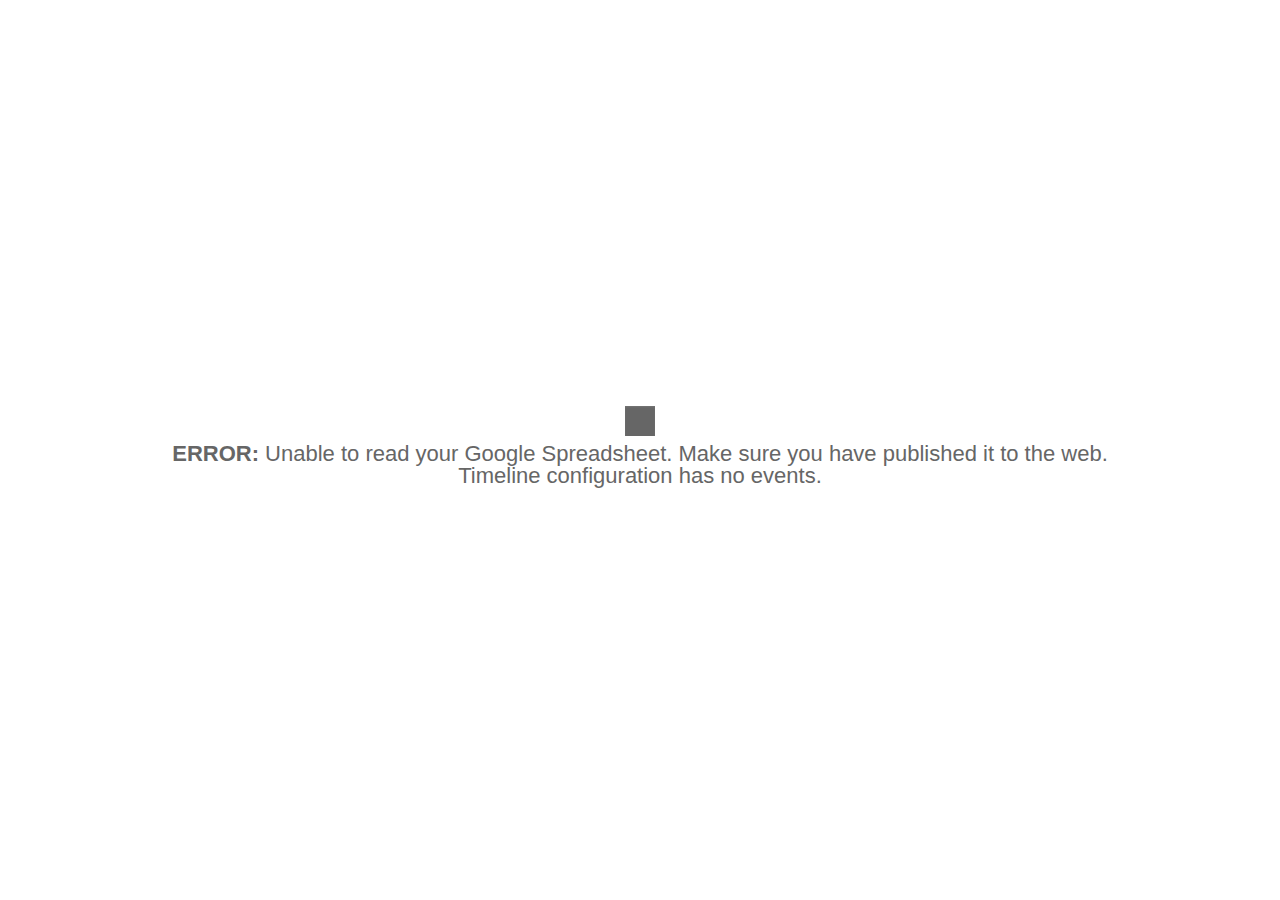
<file: docs/index.html>
<!DOCTYPE html>
<html lang="en">
<head>
<title>History of Walkman</title>
<meta charset="utf-8">
<meta name="description" content="TimelineJS Embed">
<meta name="apple-mobile-web-app-capable" content="yes">
<meta name="apple-touch-fullscreen" content="yes">
<meta name="viewport" content="width=device-width, initial-scale=1.0, maximum-scale=1.0">
<link rel="icon" type="image/png" href="https://cdn.knightlab.com/libs/purpleline/latest/img/favicon.png">
<!-- <link rel="stylesheet" href="https://maxcdn.bootstrapcdn.com/font-awesome/4.4.0/css/font-awesome.min.css"> -->
<link rel="stylesheet" href="https://cdn.knightlab.com/libs/timeline3/latest/css/fonts/font.lustria-lato.css">
<link rel="stylesheet" href="css/timeline.css">
<script src="js/timeline.js"></script>
<script
  src="https://code.jquery.com/jquery-3.3.1.min.js"
  integrity="sha256-FgpCb/KJQlLNfOu91ta32o/NMZxltwRo8QtmkMRdAu8="
  crossorigin="anonymous"></script>
<base target="_blank">

<!-- Style-->
<style>
html, body {
    width: 100%;
    height:100%;
    padding: 0px;
    margin: 0px;
}
#timeline-embed {
    height: 100%;
}
.tl-menubar{
    display: none; 
}
.tl-timemarker-media-container{
    display: none;
}

.tl-text-content-container{
    margin-left: 10px;
}

.tl-text-content{
    margin-top: 12px;
    margin-bottom: 16px;
}

.tl-text-content p{
    line-height: 1.2;
}

.tl-timenav {
    border-top: none;
    background-color: transparent;
}

.tl-headline-date {
    color: #c76868 !important;
}

.tl-attribution {
    display:none;
}

/* .tl-timemarker {
    transition: none; 
} */

.tl-nav-background {
    position: relative;
    width: 100%;
    height: 100px;
    top: 76px;
    /* border-top: #c76868; */
    background-color:#f2f2f2;
}

.tl-media-shadow {
    -webkit-box-shadow: 0 12px 10px -10px rgba(0,0,0,.3);
    -moz-box-shadow: 0 12px 10px -10px rgba(0,0,0,.3);
    box-shadow: 0 12px 10px -10px rgba(0,0,0,.3);

}

/* .tl-timemarker-content-container {
    box-shadow: 30px 30px 5px -10px rgba(0,0,0,1) !important;
} */

</style>
<!-- HTML5 shim, for IE6-8 support of HTML elements--><!--[if lt IE 9]>
<script src="//html5shim.googlecode.com/svn/trunk/html5.js"></script><![endif]-->
</head>
</html>
<body>
  <!-- BEGIN Timeline Embed -->
  <div id="timeline-embed"></div>
  <!-- Override -->
  <script type="text/javascript">
    var lang = window.location.href.match(/&lang=([a-zA-Z]*)&?/);

    if (lang) {
      document.getElementsByTagName('html')[0].setAttribute('lang', lang[1]);
    }
    var trim_point = window.location.href.indexOf('embed/index.html');
    if (trim_point > 0) {
      var embed_path = window.location.href.substring(0,trim_point); // supports https access via https://s3.amazonaws.com/cdn.knightlab.com/libs/timeline/latest/embed/index.html
    } else {
      var embed_path = "https://cdn.knightlab.com/libs/timeline3/latest/";
    }
    var oembed_link = document.createElement('link');
    oembed_link['rel'] = 'alternate';
    oembed_link['type'] = 'application/json+oembed';
    oembed_link['href'] = 'https://oembed.knightlab.com/timeline/?url=' + encodeURIComponent(window.location.href);
    document.head.appendChild(oembed_link);
    // The TL.Timeline constructor takes at least two arguments:
    // the id of the Timeline container (no '#'), and
    // the URL to your JSON data file or Google spreadsheet.
    // the id must refer to an element "above" this code,
    // and the element must have CSS styling to give it width and height
    // optionally, a third argument with configuration options can be passed.
    // See below for more about options.
    timeline = new TL.Timeline('timeline-embed',
      'https://docs.google.com/spreadsheets/d/18zV07UTJpwSPCCqUN7ZfNPwPKFYOkkBVKDmrYtdR2Wg/edit#gid=0');

    $('.tl-attribution').before('<div class="tl-nav-background">');
    $(".tl-text-content:contains('first cassette tape')").after('<audio src="cassette-player-sound-effect.mp3" controls> </audio>');
    $(".tl-text-content:contains('first transistor radio')").after('<audio src="Sony_Battery_AM_Radio_Tuning_1.mp3" controls> </audio>');
    $(".tl-text-content:contains('the Disc-man')").after('<audio src="open-cd-player-play-close.wav" controls> </audio>');
  </script>
  <!-- END Timeline Embed-->
</body>
</html>
</file>
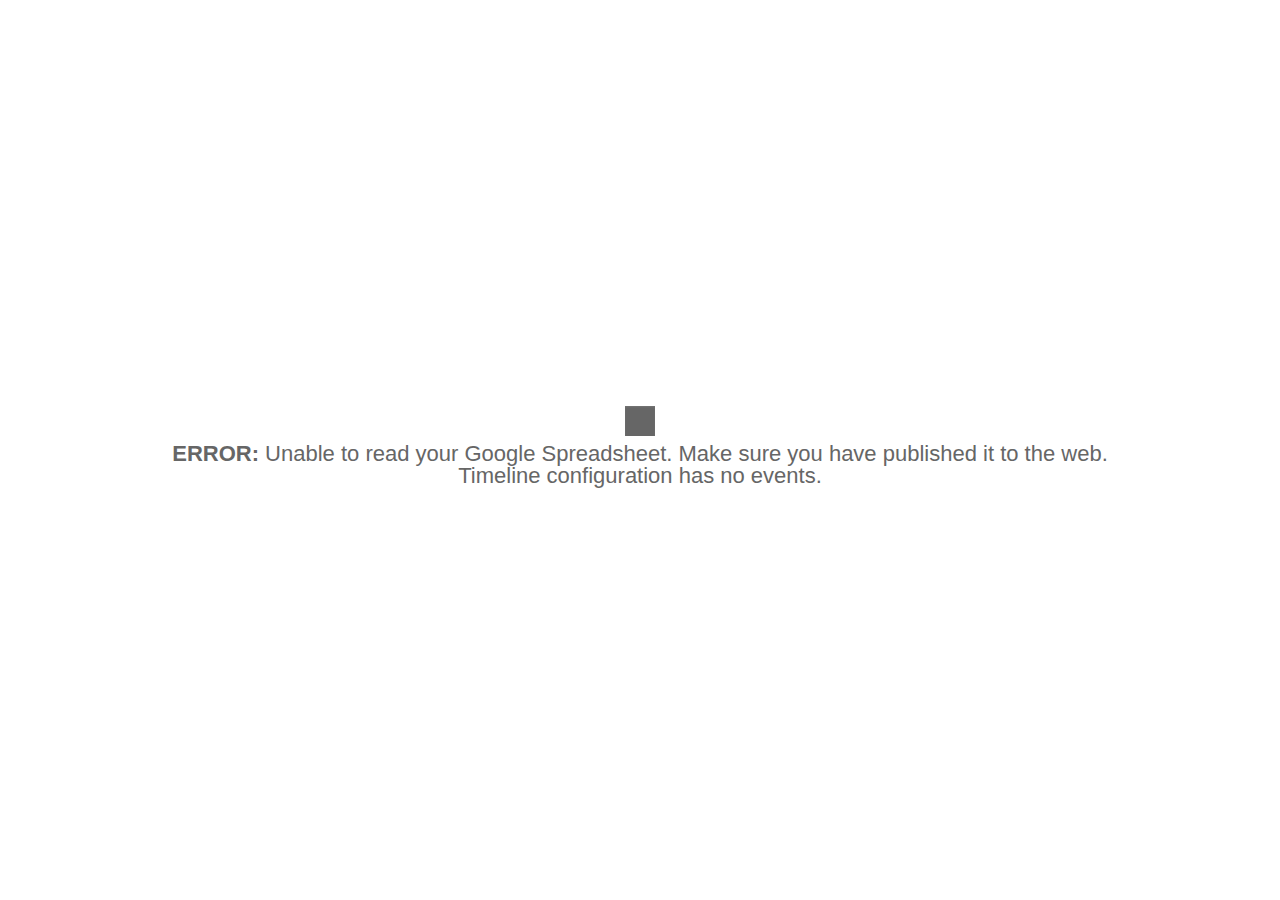
<file: prototype-2/index.html>
<!DOCTYPE html>
<html lang="en">
<head>
<title>History of Walkman</title>
<meta charset="utf-8">
<meta name="description" content="TimelineJS Embed">
<meta name="apple-mobile-web-app-capable" content="yes">
<meta name="apple-touch-fullscreen" content="yes">
<meta name="viewport" content="width=device-width, initial-scale=1.0, maximum-scale=1.0">
<link rel="icon" type="image/png" href="https://cdn.knightlab.com/libs/purpleline/latest/img/favicon.png">
<!-- <link rel="stylesheet" href="https://maxcdn.bootstrapcdn.com/font-awesome/4.4.0/css/font-awesome.min.css"> -->
<link rel="stylesheet" href="https://cdn.knightlab.com/libs/timeline3/latest/css/fonts/font.lustria-lato.css">
<link rel="stylesheet" href="css/timeline.css">
<script src="js/timeline.js"></script>
<script
  src="https://code.jquery.com/jquery-3.3.1.min.js"
  integrity="sha256-FgpCb/KJQlLNfOu91ta32o/NMZxltwRo8QtmkMRdAu8="
  crossorigin="anonymous"></script>
<base target="_blank">

<!-- Style-->
<style>
html, body {
    width: 100%;
    height:100%;
    padding: 0px;
    margin: 0px;
}
#timeline-embed {
    height: 100%;
}
.tl-menubar{
    display: none; 
}
.tl-timemarker-media-container{
    display: none;
}

.tl-text-content-container{
    margin-left: 10px;
}

.tl-text-content{
    margin-top: 12px;
    margin-bottom: 16px;
}

.tl-text-content p{
    line-height: 1.2;
}

.tl-timenav {
    border-top: none;
    background-color: transparent;
}

.tl-headline-date {
    color: #c76868 !important;
}

.tl-attribution {
    display:none;
}

/* .tl-timemarker {
    transition: none; 
} */

.tl-nav-background {
    position: relative;
    width: 100%;
    height: 100px;
    top: 76px;
    border-top: #c76868;
    background-color:#f2f2f2;
}

/* .tl-timemarker-content-container {
    box-shadow: 30px 30px 5px -10px rgba(0,0,0,1) !important;
} */

</style>
<!-- HTML5 shim, for IE6-8 support of HTML elements--><!--[if lt IE 9]>
<script src="//html5shim.googlecode.com/svn/trunk/html5.js"></script><![endif]-->
</head>
</html>
<body>
  <!-- BEGIN Timeline Embed -->
  <div id="timeline-embed"></div>
  <!-- Override -->
  <script type="text/javascript">
    var lang = window.location.href.match(/&lang=([a-zA-Z]*)&?/);

    if (lang) {
      document.getElementsByTagName('html')[0].setAttribute('lang', lang[1]);
    }
    var trim_point = window.location.href.indexOf('embed/index.html');
    if (trim_point > 0) {
      var embed_path = window.location.href.substring(0,trim_point); // supports https access via https://s3.amazonaws.com/cdn.knightlab.com/libs/timeline/latest/embed/index.html
    } else {
      var embed_path = "https://cdn.knightlab.com/libs/timeline3/latest/";
    }
    var oembed_link = document.createElement('link');
    oembed_link['rel'] = 'alternate';
    oembed_link['type'] = 'application/json+oembed';
    oembed_link['href'] = 'https://oembed.knightlab.com/timeline/?url=' + encodeURIComponent(window.location.href);
    document.head.appendChild(oembed_link);
    // The TL.Timeline constructor takes at least two arguments:
    // the id of the Timeline container (no '#'), and
    // the URL to your JSON data file or Google spreadsheet.
    // the id must refer to an element "above" this code,
    // and the element must have CSS styling to give it width and height
    // optionally, a third argument with configuration options can be passed.
    // See below for more about options.
    timeline = new TL.Timeline('timeline-embed',
      'https://docs.google.com/spreadsheets/d/18zV07UTJpwSPCCqUN7ZfNPwPKFYOkkBVKDmrYtdR2Wg/edit#gid=0');

    $('.tl-attribution').before('<div class="tl-nav-background">');
    $(".tl-text-content:contains('Philips')").after('<audio src="cassette-player-sound-effect.mp3" controls> </audio>');
  </script>
  <!-- END Timeline Embed-->
</body>
</html>
</file>
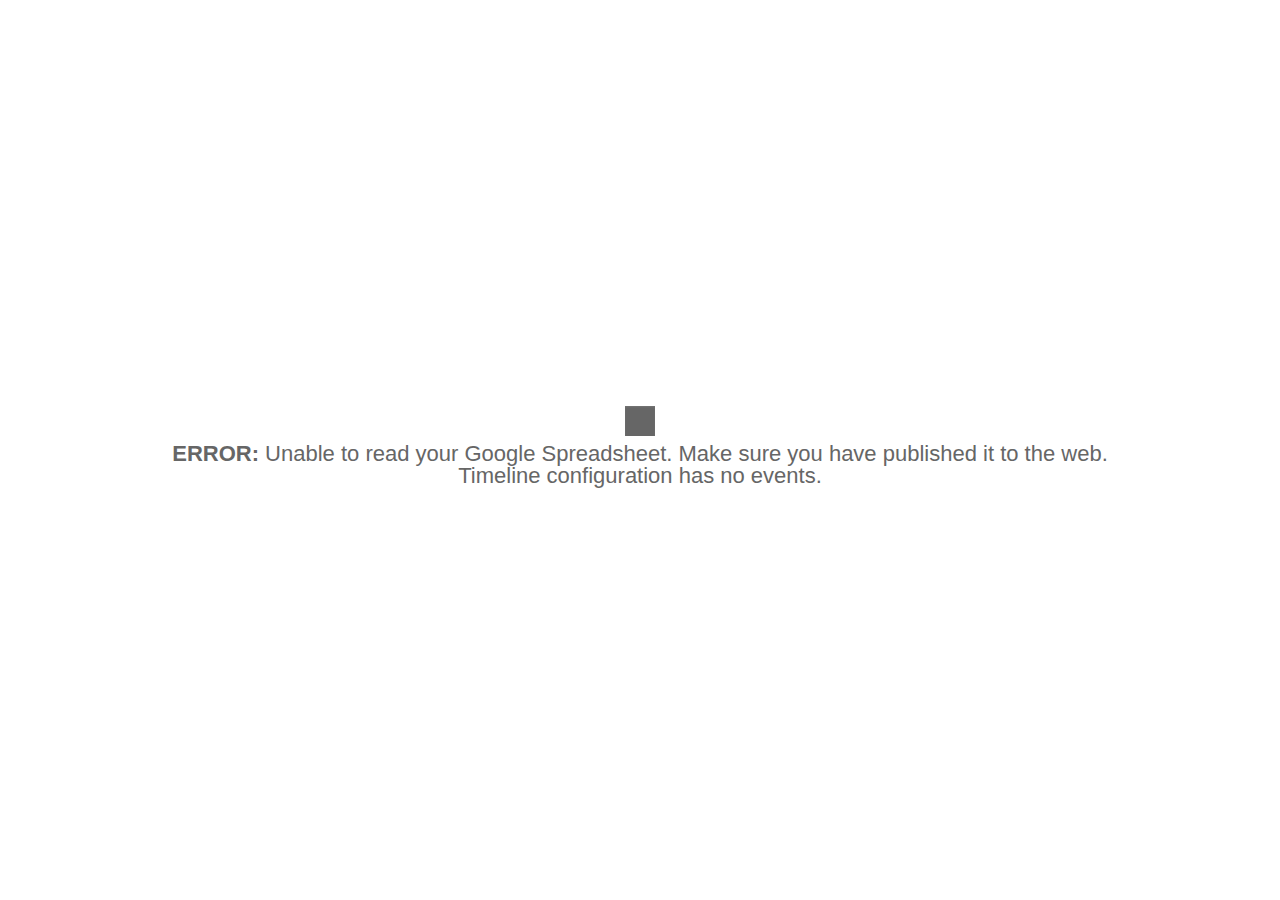
<file: prototype2/index.html>
<!DOCTYPE html>
<html lang="en">
<head>
<title>History of Walkman</title>
<meta charset="utf-8">
<meta name="description" content="TimelineJS Embed">
<meta name="apple-mobile-web-app-capable" content="yes">
<meta name="apple-touch-fullscreen" content="yes">
<meta name="viewport" content="width=device-width, initial-scale=1.0, maximum-scale=1.0">
<link rel="icon" type="image/png" href="https://cdn.knightlab.com/libs/purpleline/latest/img/favicon.png">
<!-- <link rel="stylesheet" href="https://maxcdn.bootstrapcdn.com/font-awesome/4.4.0/css/font-awesome.min.css"> -->
<link rel="stylesheet" href="https://cdn.knightlab.com/libs/timeline3/latest/css/fonts/font.lustria-lato.css">
<link rel="stylesheet" href="css/timeline.css">
<script src="js/timeline.js"></script>
<base target="_blank">

<!-- Style-->
<style>
html, body {
    width: 100%;
    height:100%;
    padding: 0px;
    margin: 0px;
}
#timeline-embed {
    height: 100%;
}
.tl-menubar{
    display: none; 
}
.tl-timemarker-media-container{
    display: none;
}

.tl-text-content-container{
    margin-left: 10px;
}

.tl-text-content{
    margin-top: 12px;
}

.tl-text-content p{
    line-height: 1.2;
}

.tl-timenav {
    border-top: 1px solid #c76868;
    background-color: transparent;
}

.tl-headline-date {
    color: #c76868 !important;
}

.tl-attribution {
    display:none;
}

</style>
<!-- HTML5 shim, for IE6-8 support of HTML elements--><!--[if lt IE 9]>
<script src="//html5shim.googlecode.com/svn/trunk/html5.js"></script><![endif]-->
</head>
</html>
<body>
  <!-- BEGIN Timeline Embed -->
  <div id="timeline-embed"></div>
  <!-- Override -->
  <script type="text/javascript">
    var lang = window.location.href.match(/&lang=([a-zA-Z]*)&?/);

    if (lang) {
      document.getElementsByTagName('html')[0].setAttribute('lang', lang[1]);
    }
    var trim_point = window.location.href.indexOf('embed/index.html');
    if (trim_point > 0) {
      var embed_path = window.location.href.substring(0,trim_point); // supports https access via https://s3.amazonaws.com/cdn.knightlab.com/libs/timeline/latest/embed/index.html
    } else {
      var embed_path = "https://cdn.knightlab.com/libs/timeline3/latest/";
    }
    var oembed_link = document.createElement('link');
    oembed_link['rel'] = 'alternate';
    oembed_link['type'] = 'application/json+oembed';
    oembed_link['href'] = 'https://oembed.knightlab.com/timeline/?url=' + encodeURIComponent(window.location.href);
    document.head.appendChild(oembed_link);
    // The TL.Timeline constructor takes at least two arguments:
    // the id of the Timeline container (no '#'), and
    // the URL to your JSON data file or Google spreadsheet.
    // the id must refer to an element "above" this code,
    // and the element must have CSS styling to give it width and height
    // optionally, a third argument with configuration options can be passed.
    // See below for more about options.
    timeline = new TL.Timeline('timeline-embed',
      'https://docs.google.com/spreadsheets/d/18zV07UTJpwSPCCqUN7ZfNPwPKFYOkkBVKDmrYtdR2Wg/edit#gid=0');
  </script>
  <!-- END Timeline Embed-->
</body>
</html>
</file>
<file: docs/css/timeline.css>
/*
    TimelineJS - ver. 3.6.1 - 2018-10-10
    Copyright (c) 2012-2016 Northwestern University
    a project of the Northwestern University Knight Lab, originally created by Zach Wise
    https://github.com/NUKnightLab/TimelineJS3
    This Source Code Form is subject to the terms of the Mozilla Public License, v. 2.0.
    If a copy of the MPL was not distributed with this file, You can obtain one at http://mozilla.org/MPL/2.0/.
*/
/*!
	Timeline JS 3 
	
	Designed and built by Zach Wise for the Northwestern University Knight Lab
	
	This Source Code Form is subject to the terms of the Mozilla Public
	License, v. 2.0. If a copy of the MPL was not distributed with this
	file, You can obtain one at https://mozilla.org/MPL/2.0/.

*//*!
	Timeline JS 3

	Designed and built by Zach Wise for the Northwestern University Knight Lab

	This Source Code Form is subject to the terms of the Mozilla Public
	License, v. 2.0. If a copy of the MPL was not distributed with this
	file, You can obtain one at https://mozilla.org/MPL/2.0/.

*/.tl-storyjs div *{-webkit-box-sizing:content-box;-moz-box-sizing:content-box;box-sizing:content-box}.tl-storyjs h1,.tl-storyjs h2,.tl-storyjs h3,.tl-storyjs h4,.tl-storyjs h5,.tl-storyjs h6,.tl-storyjs p,.tl-storyjs blockquote,.tl-storyjs pre,.tl-storyjs a,.tl-storyjs abbr,.tl-storyjs acronym,.tl-storyjs address,.tl-storyjs cite,.tl-storyjs code,.tl-storyjs del,.tl-storyjs dfn,.tl-storyjs em,.tl-storyjs img,.tl-storyjs q,.tl-storyjs s,.tl-storyjs samp,.tl-storyjs small,.tl-storyjs strike,.tl-storyjs strong,.tl-storyjs sub,.tl-storyjs sup,.tl-storyjs tt,.tl-storyjs var,.tl-storyjs dd,.tl-storyjs dl,.tl-storyjs dt,.tl-storyjs li,.tl-storyjs ol,.tl-storyjs ul,.tl-storyjs fieldset,.tl-storyjs form,.tl-storyjs label,.tl-storyjs legend,.tl-storyjs button,.tl-storyjs table,.tl-storyjs caption,.tl-storyjs tbody,.tl-storyjs tfoot,.tl-storyjs thead,.tl-storyjs tr,.tl-storyjs th,.tl-storyjs td,.tl-storyjs .tl-container,.tl-storyjs .content-container,.tl-storyjs .media,.tl-storyjs .text,.tl-storyjs .tl-slider,.tl-storyjs .slider,.tl-storyjs .date,.tl-storyjs .title,.tl-storyjs .message,.tl-storyjs .map,.tl-storyjs .credit,.tl-storyjs .caption,.tl-storyjs .tl-feedback,.tl-storyjs .tl-feature,.tl-storyjs .toolbar,.tl-storyjs .marker,.tl-storyjs .dot,.tl-storyjs .line,.tl-storyjs .flag,.tl-storyjs .time,.tl-storyjs .era,.tl-storyjs .major,.tl-storyjs .minor,.tl-storyjs .tl-navigation,.tl-storyjs .start,.tl-storyjs .active{margin:0;padding:0;border:0;font-weight:400;font-style:normal;font-size:100%;line-height:1;font-family:inherit;width:auto;float:none}.tl-storyjs h1,.tl-storyjs h2,.tl-storyjs h3,.tl-storyjs h4,.tl-storyjs h5,.tl-storyjs h6{clear:none}.tl-storyjs table{border-collapse:collapse;border-spacing:0}.tl-storyjs ol,.tl-storyjs ul{list-style:none}.tl-storyjs q:before,.tl-storyjs q:after,.tl-storyjs blockquote:before,.tl-storyjs blockquote:after{content:""}.tl-storyjs a:focus{outline:thin dotted}.tl-storyjs a:hover,.tl-storyjs a:active{outline:0}.tl-storyjs article,.tl-storyjs aside,.tl-storyjs details,.tl-storyjs figcaption,.tl-storyjs figure,.tl-storyjs footer,.tl-storyjs header,.tl-storyjs hgroup,.tl-storyjs nav,.tl-storyjs section{display:block}.tl-storyjs audio,.tl-storyjs canvas,.tl-storyjs video{display:inline-block;*display:inline;*zoom:1}.tl-storyjs audio:not([controls]){display:none}.tl-storyjs div{max-width:none}.tl-storyjs sub,.tl-storyjs sup{font-size:75%;line-height:0;position:relative;vertical-align:baseline}.tl-storyjs sup{top:-.5em}.tl-storyjs sub{bottom:-.25em}.tl-storyjs img{border:0;-ms-interpolation-mode:bicubic}.tl-storyjs button,.tl-storyjs input,.tl-storyjs select,.tl-storyjs textarea{font-size:100%;margin:0;vertical-align:baseline;*vertical-align:middle}.tl-storyjs button,.tl-storyjs input{line-height:normal;*overflow:visible}.tl-storyjs button::-moz-focus-inner,.tl-storyjs input::-moz-focus-inner{border:0;padding:0}.tl-storyjs button,.tl-storyjs input[type=button],.tl-storyjs input[type=reset],.tl-storyjs input[type=submit]{cursor:pointer;-webkit-appearance:button}.tl-storyjs input[type=search]{-webkit-appearance:textfield;-webkit-box-sizing:content-box;-moz-box-sizing:content-box;box-sizing:content-box}.tl-storyjs input[type=search]::-webkit-search-decoration{-webkit-appearance:none}.tl-storyjs textarea{overflow:auto;vertical-align:top}.tl-timeline{font-family:"Helvetica Neue",Helvetica,Arial,sans-serif}.tl-timeline h1,.tl-timeline h2,.tl-timeline h3,.tl-timeline h4,.tl-timeline h5,.tl-timeline h6{color:#000}.tl-timeline h1,.tl-timeline h2,.tl-timeline h3{font-size:28px;line-height:28px}.tl-timeline h1 small,.tl-timeline h2 small,.tl-timeline h3 small{font-size:24px;line-height:24px}.tl-timeline h4,.tl-timeline h5,.tl-timeline h6{font-size:24px;line-height:24px;margin-bottom:0}.tl-timeline h4 small,.tl-timeline h5 small,.tl-timeline h6 small{font-size:15px;line-height:15px}.tl-timeline h2.tl-headline-title{font-size:38px;line-height:38px}.tl-timeline h2.tl-headline-title small{display:block;margin-top:5px;font-size:24px;line-height:24px}.tl-timeline h2{margin-top:20px;margin-bottom:5px}.tl-timeline p{margin-top:5px;margin-bottom:10px;font-size:15px;line-height:1.42857143;color:#666}.tl-timeline p.lead{font-size:24px}.tl-timeline p a{color:#666;text-decoration:underline}.tl-timeline p a:hover,.tl-timeline p a:focus{color:#c34528}@media (-webkit-min-device-pixel-ratio:1.5),(min-resolution:144dpi){.tl-timeline p a{text-decoration:underline;background-image:none;text-shadow:none}.tl-timeline p a:hover,.tl-timeline p a:focus{color:#c34528;text-decoration:underline}}.tl-timeline b,.tl-timeline strong{font-weight:700}.tl-timeline i,.tl-timeline em{font-style:italic}.tl-timeline a{text-decoration:none;color:#c34528}.tl-timeline a:hover{text-decoration:underline;color:#6e2717}.tl-timeline .tl-caption,.tl-timeline .tl-credit,.tl-timeline .tl-slidenav-next,.tl-timeline .tl-slidenav-previous{font-size:11px;line-height:11px}.tl-timeline .tl-caption a,.tl-timeline .tl-credit a,.tl-timeline .tl-slidenav-next a,.tl-timeline .tl-slidenav-previous a{color:#000}.tl-timeline .tl-makelink{word-break:break-all;word-break:break-word;-webkit-hyphens:auto;-moz-hyphens:auto;hyphens:auto}.tl-timeline blockquote,.tl-timeline blockquote p{font-family:Georgia,Times New Roman,Times,serif;color:#999;font-size:24px;line-height:24px;text-align:left;background:0 0;border:0;padding:0}.tl-timeline blockquote cite,.tl-timeline blockquote p cite{font-family:"Helvetica Neue",Helvetica,Arial,sans-serif;font-size:11px;color:#666;display:block;text-align:right;font-style:normal}.tl-timeline blockquote cite:before,.tl-timeline blockquote p cite:before{content:"\2014"}.tl-timeline blockquote p:before{content:open-quote;display:inline-block;font-size:28px;position:relative;top:8px;margin-right:5px}.tl-timeline blockquote p:after{content:close-quote;display:inline-block;font-size:28px;position:relative;top:8px;margin-left:3px}.tl-timeline blockquote{margin:10px}.tl-timeline blockquote p{margin:0}.tl-timeline .vcard{font-family:"Helvetica Neue",Helvetica,Arial,sans-serif;font-size:15px;line-height:15px;*zoom:1;margin-bottom:15px;margin-top:10px}.tl-timeline .vcard:before,.tl-timeline .vcard:after{display:table;content:""}.tl-timeline .vcard:after{clear:both}.tl-timeline .vcard .twitter-date{text-align:left;font-size:11px}.tl-timeline .vcard .author{float:right}.tl-timeline .vcard a{color:#333;text-decoration:none}.tl-timeline .vcard a:hover{text-decoration:none}.tl-timeline .vcard a:hover .fn,.tl-timeline .vcard a:hover .nickname{color:#c34528}.tl-timeline .vcard .fn,.tl-timeline .vcard .nickname{padding-left:42px}.tl-timeline .vcard .fn{display:block;font-weight:700}.tl-timeline .vcard .nickname{margin-top:1px;display:block;color:#666}.tl-timeline .vcard .avatar{float:left;display:block;width:32px;height:32px}.tl-timeline .vcard .avatar img{-moz-border-radius:5px;-webkit-border-radius:5px;border-radius:5px}.tl-timeline .tl-text ul{padding:0;padding-left:30px;margin:0}.tl-timeline .tl-text ul li{margin-bottom:5px}.tl-timeline .tl-button-calltoaction{cursor:pointer;font-weight:700;padding-top:10px;margin-bottom:10px;padding-bottom:10px}.tl-timeline .tl-button-calltoaction .tl-button-calltoaction-text{display:inline-block;background-color:#c34528;color:#fff;padding:10px 15px;border-radius:7px}.tl-timeline .tl-note{display:block;font-family:"Helvetica Neue",Helvetica,Arial,sans-serif;font-style:italic;background-color:#e6e6e6;font-size:15px;line-height:17px;padding:10px;-webkit-border-radius:7px;-moz-border-radius:7px;border-radius:7px;color:#8a6d3b;background-color:#fcf8e3;border:1px solid #faebcc;text-shadow:none}@media only screen and (max-width:800px),only screen and (max-device-width:800px){.tl-timeline h1,.tl-timeline h2,.tl-timeline h3{font-size:28px;line-height:28px}}@media only screen and (max-width:500px),only screen and (max-device-width:500px){.tl-timeline h1,.tl-timeline h2,.tl-timeline h3{font-size:24px;line-height:24px}}.tl-skinny h2{margin-top:0}@font-face{font-family:tl-icons;src:url(icons/tl-icons.eot);src:url(icons/tl-icons.eot?#iefix) format('embedded-opentype'),url(icons/tl-icons.ttf) format('truetype'),url(icons/tl-icons.woff) format('woff'),url(icons/tl-icons.svg#tl-icons) format('svg');font-weight:400;font-style:normal}[class^=tl-icon-],[class*=" tl-icon-"]{font-family:tl-icons;speak:none;font-style:normal;font-weight:400;font-variant:normal;text-transform:none;line-height:1;-webkit-font-smoothing:antialiased;-moz-osx-font-smoothing:grayscale}.tl-icon-vine:after{content:"\e64d"}.tl-icon-wikipedia:after{content:"\e64e"}.tl-icon-chevron-right:after{content:"\e64f"}.tl-icon-chevron-left:after{content:"\e650"}.tl-icon-youtube-logo:after{content:"\e651"}.tl-icon-foursquare:after{content:"\e652"}.tl-icon-camera-retro:after{content:"\e653"}.tl-icon-doc:after{content:"\e654"}.tl-icon-weibo:after{content:"\e655"}.tl-icon-resize-horizontal:after{content:"\e656"}.tl-icon-resize-vertical:after{content:"\e657"}.tl-icon-resize-full:after{content:"\e658"}.tl-icon-resize-small:after{content:"\e659"}.tl-icon-twitter:after{content:"\e62b"}.tl-icon-google-plus:after{content:"\e62c"}.tl-icon-video:after{content:"\e62d"}.tl-icon-youtube:after{content:"\e62d"}.tl-icon-plaintext:after{content:"\e62e"}.tl-icon-storify:after{content:"\e62e"}.tl-icon-image-v2:after{content:"\e62f"}.tl-icon-quote-v2:after{content:"\e630"}.tl-icon-zoom-in:after{content:"\e631"}.tl-icon-zoom-out:after{content:"\e632"}.tl-icon-list:after{content:"\e633"}.tl-icon-music:after{content:"\e634"}.tl-icon-spotify:after{content:"\e634"}.tl-icon-location:after{content:"\e635"}.tl-icon-googlemaps:after{content:"\e635"}.tl-icon-web:after{content:"\e636"}.tl-icon-share-v2:after{content:"\e637"}.tl-icon-soundcloud:after{content:"\e639"}.tl-icon-video-v2:after{content:"\e63a"}.tl-icon-dailymotion:after{content:"\e63a"}.tl-icon-tumblr:after{content:"\e63b"}.tl-icon-lastfm:after{content:"\e63c"}.tl-icon-github:after{content:"\e63d"}.tl-icon-goback:after{content:"\e63e"}.tl-icon-doc-v2:after{content:"\e63f"}.tl-icon-googledrive:after{content:"\e640"}.tl-icon-facebook:after{content:"\e641"}.tl-icon-flickr:after{content:"\e642"}.tl-icon-dribbble:after{content:"\e643"}.tl-icon-image:after{content:"\e605"}.tl-icon-vimeo:after{content:"\e606"}.tl-icon-instagram:after{content:"\e644"}.tl-icon-pinterest:after{content:"\e645"}.tl-icon-arrow-left:after{content:"\e646"}.tl-icon-arrow-down:after{content:"\e647"}.tl-icon-arrow-up:after{content:"\e648"}.tl-icon-arrow-right:after{content:"\e649"}.tl-icon-share:after{content:"\e64a"}.tl-icon-blockquote:after{content:"\e64b"}.tl-icon-evernote:after{content:"\e64c"}.tl-icon-mappin:after{content:"\e600"}.tl-icon-swipe-right:after{content:"\e601"}.tl-icon-swipe-left:after{content:"\e602"}.tl-icon-touch-spread:after{content:"\e603"}.tl-icon-touch-pinch:after{content:"\e604"}.tl-dragging{-webkit-touch-callout:none;-webkit-user-select:none;-moz-user-select:none;-ms-user-select:none;-o-user-select:none;user-select:none}.tl-menubar{position:absolute;z-index:11;text-align:center;color:#333;overflow:hidden;border-bottom-right-radius:10px;border-top-right-radius:10px;top:100%;left:50%;left:0}@keyframes invertToBlack{from{background-color:#fff}to{background-color:#000}}@-webkit-keyframes invertToBlack{from{background:#fff}to{background:#000}}@keyframes invertToWhite{from{background-color:#000}to{background-color:#fff}}@-webkit-keyframes invertToWhite{from{background:#000}to{background:#fff}}.tl-menubar-button{font-size:18px;line-height:18px;background-color:rgba(242,242,242,.9);cursor:pointer;padding:6px 12px;display:inline-block;display:block;color:#bfbfbf}.tl-menubar-button.tl-menubar-button-inactive{opacity:.33}.tl-menubar-button:hover{background:#333;color:#fff}.tl-menubar-button:hover.tl-menubar-button-inactive{color:#bfbfbf;background-color:rgba(242,242,242,.9)}.tl-mobile .tl-menubar-button{display:block}.tl-mobile .tl-menubar-button:hover{background-color:rgba(242,242,242,.67);color:#737373}.tl-mobile .tl-menubar-button:active{background:#c34528;color:#fff}@keyframes invertToBlack{from{background-color:#fff}to{background-color:#000}}@-webkit-keyframes invertToBlack{from{background:#fff}to{background:#000}}@keyframes invertToWhite{from{background-color:#000}to{background-color:#fff}}@-webkit-keyframes invertToWhite{from{background:#000}to{background:#fff}}.tl-message,.tl-message-full{width:100%;height:100%;position:absolute;display:table;overflow:hidden;top:0;left:0;z-index:99;margin:auto;text-align:center}.tl-message .tl-message-container,.tl-message-full .tl-message-container{padding:20px;margin:20px;text-align:center;vertical-align:middle;display:table-cell}.tl-message .tl-message-container .tl-message-content,.tl-message-full .tl-message-container .tl-message-content{color:#666;text-align:center;font-size:11px;line-height:13px;text-transform:uppercase;margin-top:7.5px;margin-bottom:7.5px;text-shadow:1px 1px 1px #fff}.tl-message .tl-message-container .tl-message-content strong,.tl-message-full .tl-message-container .tl-message-content strong{text-transform:uppercase}.tl-message .tl-message-container .tl-loading-icon,.tl-message-full .tl-message-container .tl-loading-icon{width:30px;height:30px;background-color:#666;vertical-align:middle;-webkit-box-shadow:inset 0 1px 2px rgba(255,255,255,.1);-moz-box-shadow:inset 0 1px 2px rgba(255,255,255,.1);box-shadow:inset 0 1px 2px rgba(255,255,255,.1);margin-left:auto;margin-right:auto;text-align:center;-webkit-animation:rotateplane 1.2s infinite ease-in-out;animation:rotateplane 1.2s infinite ease-in-out}@-webkit-keyframes rotateplane{0%{-webkit-transform:perspective(120px)}50%{-webkit-transform:perspective(120px) rotateY(180deg)}100%{-webkit-transform:perspective(120px) rotateY(180deg) rotateX(180deg)}}@keyframes rotateplane{0%{transform:perspective(120px) rotateX(0deg) rotateY(0deg)}50%{transform:perspective(120px) rotateX(-180.1deg) rotateY(0deg)}100%{transform:perspective(120px) rotateX(-180deg) rotateY(-179.9deg)}}.tl-message-full{background-color:rgba(255,255,255,.8)}.tl-message-full [class^=tl-icon-],.tl-message-full [class*=" tl-icon-"]{color:#666;font-size:72px}.tl-message-full .tl-message-container .tl-message-content{font-size:22px;line-height:22px;text-shadow:none;color:#666;text-transform:none;font-weight:400}.tl-message-full .tl-message-container .tl-message-content .tl-button{display:inline-block;cursor:pointer;background-color:#fff;color:#333;padding:10px;margin-top:10px;-webkit-border-radius:7px;-moz-border-radius:7px;border-radius:7px}.tl-timenav{width:100%;background-color:#f2f2f2;position:relative;overflow:hidden;border-top:1px solid #e5e5e5}.tl-timenav .tl-attribution{cursor:pointer;z-index:9;position:absolute;bottom:2px;left:0;font-size:10px;line-height:10px;font-family:"Helvetica Neue",Helvetica,Arial,sans-serif!important;background-color:rgba(255,255,255,.85);padding:3px}.tl-timenav .tl-attribution a{color:#ccc}.tl-timenav .tl-attribution a:hover{color:#000;text-decoration:none}.tl-timenav .tl-attribution a:hover .tl-knightlab-logo{background-color:#c34528}.tl-timenav .tl-attribution .tl-knightlab-logo{display:inline-block;vertical-align:middle;height:8px;width:8px;margin-right:3px;background-color:#c34528;background-color:#ccc;transform:rotate(45deg);-ms-transform:rotate(45deg);-webkit-transform:rotate(45deg)}.tl-timenav .tl-timenav-line{position:absolute;top:0;left:50%;width:1px;height:100%;background-color:#d9d9d9;z-index:2;display:none}.tl-timenav .tl-timenav-line:before,.tl-timenav .tl-timenav-line:after{font-family:tl-icons;speak:none;font-style:normal;font-weight:400;font-variant:normal;text-transform:none;line-height:1;-webkit-font-smoothing:antialiased;-moz-osx-font-smoothing:grayscale;color:#c34528;font-size:32px;line-height:32px;position:absolute;left:-14px}.tl-timenav .tl-timenav-line:before{top:-10px}.tl-timenav .tl-timenav-line:after{content:"\e648";bottom:24px}.tl-timenav .tl-timenav-slider{position:absolute;height:100%;width:100%;top:0}.tl-timenav .tl-timenav-slider.tl-timenav-slider-animate{-webkit-transition:all 1000ms cubic-bezier(.77,0,.175,1);-moz-transition:all 1000ms cubic-bezier(.77,0,.175,1);-o-transition:all 1000ms cubic-bezier(.77,0,.175,1);transition:all 1000ms cubic-bezier(.77,0,.175,1);-webkit-transition-timing-function:cubic-bezier(.77,0,.175,1);-moz-transition-timing-function:cubic-bezier(.77,0,.175,1);-o-transition-timing-function:cubic-bezier(.77,0,.175,1);transition-timing-function:cubic-bezier(.77,0,.175,1)}.tl-timenav .tl-timenav-slider .tl-timenav-slider-background{position:absolute;height:100%;width:100%;cursor:move;z-index:6}.tl-timenav .tl-timenav-slider .tl-timenav-container-mask{position:absolute;height:100%;top:0}.tl-timenav .tl-timenav-slider .tl-timenav-container-mask .tl-timenav-container{position:absolute;height:100%}.tl-timenav .tl-timenav-slider .tl-timenav-container-mask .tl-timenav-container .tl-timenav-item-container{position:absolute;height:100%}.tl-timemarker{height:100%;position:absolute;top:0;left:0;cursor:pointer;-webkit-transition:left 1000ms cubic-bezier(.77,0,.175,1),top 500ms cubic-bezier(.77,0,.175,1),height 500ms cubic-bezier(.77,0,.175,1),width 1000ms cubic-bezier(.77,0,.175,1);-moz-transition:left 1000ms cubic-bezier(.77,0,.175,1),top 500ms cubic-bezier(.77,0,.175,1),height 500ms cubic-bezier(.77,0,.175,1),width 1000ms cubic-bezier(.77,0,.175,1);-o-transition:left 1000ms cubic-bezier(.77,0,.175,1),top 500ms cubic-bezier(.77,0,.175,1),height 500ms cubic-bezier(.77,0,.175,1),width 1000ms cubic-bezier(.77,0,.175,1);transition:left 1000ms cubic-bezier(.77,0,.175,1),top 500ms cubic-bezier(.77,0,.175,1),height 500ms cubic-bezier(.77,0,.175,1),width 1000ms cubic-bezier(.77,0,.175,1);-webkit-transition-timing-function:cubic-bezier(.77,0,.175,1);-moz-transition-timing-function:cubic-bezier(.77,0,.175,1);-o-transition-timing-function:cubic-bezier(.77,0,.175,1);transition-timing-function:cubic-bezier(.77,0,.175,1)}.tl-timemarker.tl-timemarker-fast{-webkit-transition:top 500ms cubic-bezier(.77,0,.175,1),height 500ms cubic-bezier(.77,0,.175,1),width 500ms cubic-bezier(.77,0,.175,1);-moz-transition:top 500ms cubic-bezier(.77,0,.175,1),height 500ms cubic-bezier(.77,0,.175,1),width 500ms cubic-bezier(.77,0,.175,1);-o-transition:top 500ms cubic-bezier(.77,0,.175,1),height 500ms cubic-bezier(.77,0,.175,1),width 500ms cubic-bezier(.77,0,.175,1);transition:top 500ms cubic-bezier(.77,0,.175,1),height 500ms cubic-bezier(.77,0,.175,1),width 500ms cubic-bezier(.77,0,.175,1);-webkit-transition-timing-function:cubic-bezier(.77,0,.175,1);-moz-transition-timing-function:cubic-bezier(.77,0,.175,1);-o-transition-timing-function:cubic-bezier(.77,0,.175,1);transition-timing-function:cubic-bezier(.77,0,.175,1)}.tl-timemarker.tl-timemarker-fast .tl-timemarker-content-container{-webkit-transition:width 500ms cubic-bezier(.77,0,.175,1),height 500ms cubic-bezier(.77,0,.175,1);-moz-transition:width 500ms cubic-bezier(.77,0,.175,1),height 500ms cubic-bezier(.77,0,.175,1);-o-transition:width 500ms cubic-bezier(.77,0,.175,1),height 500ms cubic-bezier(.77,0,.175,1);transition:width 500ms cubic-bezier(.77,0,.175,1),height 500ms cubic-bezier(.77,0,.175,1)}.tl-timemarker.tl-timemarker-fast .tl-timemarker-timespan{-webkit-transition:height 500ms cubic-bezier(.77,0,.175,1),width 500ms cubic-bezier(.77,0,.175,1);-moz-transition:height 500ms cubic-bezier(.77,0,.175,1),width 500ms cubic-bezier(.77,0,.175,1);-o-transition:height 500ms cubic-bezier(.77,0,.175,1),width 500ms cubic-bezier(.77,0,.175,1);transition:height 500ms cubic-bezier(.77,0,.175,1),width 500ms cubic-bezier(.77,0,.175,1)}.tl-timemarker .tl-timemarker-timespan{pointer-events:none;position:absolute;margin:0;width:100%;height:100%;background-color:rgba(229,229,229,.15);border-top-right-radius:4px;border-top-left-radius:4px;-webkit-transition:height 500ms cubic-bezier(.77,0,.175,1),width 1000ms cubic-bezier(.77,0,.175,1);-moz-transition:height 500ms cubic-bezier(.77,0,.175,1),width 1000ms cubic-bezier(.77,0,.175,1);-o-transition:height 500ms cubic-bezier(.77,0,.175,1),width 1000ms cubic-bezier(.77,0,.175,1);transition:height 500ms cubic-bezier(.77,0,.175,1),width 1000ms cubic-bezier(.77,0,.175,1);-webkit-transition-timing-function:cubic-bezier(.77,0,.175,1);-moz-transition-timing-function:cubic-bezier(.77,0,.175,1);-o-transition-timing-function:cubic-bezier(.77,0,.175,1);transition-timing-function:cubic-bezier(.77,0,.175,1)}.tl-timemarker .tl-timemarker-timespan .tl-timemarker-timespan-content{display:none;position:absolute;width:100%;background-color:#e5e5e5;border-top-left-radius:4px;border-top-right-radius:4px;height:100px;box-sizing:border-box}.tl-timemarker .tl-timemarker-line-right{display:none;right:0}.tl-timemarker .tl-timemarker-line-left{width:1px;left:0}.tl-timemarker .tl-timemarker-line-left,.tl-timemarker .tl-timemarker-line-right{margin-top:7px;-webkit-box-sizing:border-box;-moz-box-sizing:border-box;box-sizing:border-box;border-left:1px solid #d9d9d9;z-index:5;content:" ";position:absolute;height:100%;-webkit-touch-callout:none;-webkit-user-select:none;-khtml-user-select:none;-moz-user-select:none;-ms-user-select:none;user-select:none;box-shadow:1px 1px 1px #fff}.tl-timemarker .tl-timemarker-line-left:after,.tl-timemarker .tl-timemarker-line-right:after{display:block;content:" ";position:absolute;left:-4px;bottom:0;height:6px;width:6px;background-color:#919191;z-index:8;-webkit-border-radius:50%;-moz-border-radius:50%;border-radius:50%}.tl-timemarker .tl-timemarker-content-container{position:absolute;background-color:#e5e5e5;border:0;border-top-left-radius:4px;border-top-right-radius:4px;border-bottom-right-radius:4px;height:100%;width:100px;overflow:hidden;z-index:6;-webkit-transition:height 500ms cubic-bezier(.77,0,.175,1),width 1000ms cubic-bezier(.77,0,.175,1);-moz-transition:height 500ms cubic-bezier(.77,0,.175,1),width 1000ms cubic-bezier(.77,0,.175,1);-o-transition:height 500ms cubic-bezier(.77,0,.175,1),width 1000ms cubic-bezier(.77,0,.175,1);transition:height 500ms cubic-bezier(.77,0,.175,1),width 1000ms cubic-bezier(.77,0,.175,1);-webkit-transition-timing-function:cubic-bezier(.77,0,.175,1);-moz-transition-timing-function:cubic-bezier(.77,0,.175,1);-o-transition-timing-function:cubic-bezier(.77,0,.175,1);transition-timing-function:cubic-bezier(.77,0,.175,1);box-sizing:border-box;border:1px solid #d9d9d9;box-shadow:1px 1px 1px #fff}.tl-timemarker .tl-timemarker-content-container:hover{z-index:9}.tl-timemarker .tl-timemarker-content-container .tl-timemarker-content{position:relative;overflow:hidden;height:100%;z-index:8;padding:5px;-webkit-box-sizing:border-box;-moz-box-sizing:border-box;box-sizing:border-box}.tl-timemarker .tl-timemarker-content-container .tl-timemarker-content .tl-timemarker-text{overflow:hidden;position:relative}.tl-timemarker .tl-timemarker-content-container .tl-timemarker-content .tl-timemarker-text h2.tl-headline,.tl-timemarker .tl-timemarker-content-container .tl-timemarker-content .tl-timemarker-text h2.tl-headline p{display:-webkit-box;line-clamp:2;-webkit-line-clamp:2;box-orient:vertical;-webkit-box-orient:vertical;text-overflow:ellipsis;font-size:12px;line-height:12px;height:100%;overflow:hidden;font-weight:400;margin:0;color:#bfbfbf;position:relative}.tl-timemarker .tl-timemarker-content-container .tl-timemarker-content .tl-timemarker-text h2.tl-headline.tl-headline-fadeout:after,.tl-timemarker .tl-timemarker-content-container .tl-timemarker-content .tl-timemarker-text h2.tl-headline p.tl-headline-fadeout:after{content:"";text-align:right;position:absolute;bottom:0;right:0;width:100%;height:50%;background:-moz-linear-gradient(top,rgba(229,229,229,0)0,#e5e5e5 50%);background:-webkit-gradient(linear,left top,left bottom,color-stop(0,rgba(229,229,229,0)),color-stop(50%,#e5e5e5));background:-webkit-linear-gradient(top,rgba(229,229,229,0)0,#e5e5e5 50%);background:-o-linear-gradient(top,rgba(229,229,229,0)0,#e5e5e5 50%);background:-ms-linear-gradient(top,rgba(229,229,229,0)0,#e5e5e5 50%);background:linear-gradient(to bottom,rgba(229,229,229,0)0,#e5e5e5 50%);filter:progid:DXImageTransform.Microsoft.gradient(startColorstr='@thecolor', endColorstr='@thecolor', GradientType=0)}.tl-timemarker .tl-timemarker-content-container .tl-timemarker-content .tl-timemarker-media-container{float:left;max-width:24px;max-height:24px;overflow:hidden;margin-right:5px;height:100%;-webkit-box-sizing:border-box;-moz-box-sizing:border-box;box-sizing:border-box}.tl-timemarker .tl-timemarker-content-container .tl-timemarker-content .tl-timemarker-media-container .tl-timemarker-media{max-width:24px;max-height:100%;opacity:.25}.tl-timemarker .tl-timemarker-content-container .tl-timemarker-content .tl-timemarker-media-container [class^=tl-icon-],.tl-timemarker .tl-timemarker-content-container .tl-timemarker-content .tl-timemarker-media-container [class*=" tl-icon-"]{display:block;font-size:24px;color:#bfbfbf;margin-top:0}.tl-timemarker .tl-timemarker-content-container .tl-timemarker-content .tl-timemarker-media-container .tl-icon-wikipedia{font-size:16px}.tl-timemarker .tl-timemarker-content-container .tl-timemarker-content.tl-timemarker-content-small .tl-timemarker-text h2.tl-headline{display:block;white-space:nowrap;text-overflow:ellipsis}.tl-timemarker .tl-timemarker-content-container .tl-timemarker-content.tl-timemarker-content-small .tl-timemarker-media-container [class^=tl-icon-],.tl-timemarker .tl-timemarker-content-container .tl-timemarker-content.tl-timemarker-content-small .tl-timemarker-media-container [class*=" tl-icon-"]{font-size:12px}.tl-timemarker:hover .tl-timemarker-timespan{background-color:rgba(191,191,191,.15)}.tl-timemarker:hover .tl-timemarker-timespan .tl-timemarker-timespan-content{background-color:#bfbfbf}.tl-timemarker:hover .tl-timemarker-timespan .tl-timemarker-line-left,.tl-timemarker:hover .tl-timemarker-timespan .tl-timemarker-line-right{border-color:#a6a6a6}.tl-timemarker:hover .tl-timemarker-timespan .tl-timemarker-line-left:after,.tl-timemarker:hover .tl-timemarker-timespan .tl-timemarker-line-right:after{background-color:#3d3d3d}.tl-timemarker:hover .tl-timemarker-content-container{background-color:#bfbfbf;border-color:#a6a6a6;-webkit-transition:height 250ms cubic-bezier(.77,0,.175,1),width 250ms cubic-bezier(.77,0,.175,1);-moz-transition:height 250ms cubic-bezier(.77,0,.175,1),width 250ms cubic-bezier(.77,0,.175,1);-o-transition:height 250ms cubic-bezier(.77,0,.175,1),width 250ms cubic-bezier(.77,0,.175,1);transition:height 250ms cubic-bezier(.77,0,.175,1),width 250ms cubic-bezier(.77,0,.175,1)}.tl-timemarker:hover .tl-timemarker-content-container.tl-timemarker-content-container-small{width:200px}.tl-timemarker:hover .tl-timemarker-content-container .tl-timemarker-content .tl-timemarker-text h2.tl-headline{color:#fff}.tl-timemarker:hover .tl-timemarker-content-container .tl-timemarker-content .tl-timemarker-text h2.tl-headline.tl-headline-fadeout:after{background:-moz-linear-gradient(top,rgba(191,191,191,0)0,#bfbfbf 80%);background:-webkit-gradient(linear,left top,left bottom,color-stop(0,rgba(191,191,191,0)),color-stop(80%,#bfbfbf));background:-webkit-linear-gradient(top,rgba(191,191,191,0)0,#bfbfbf 80%);background:-o-linear-gradient(top,rgba(191,191,191,0)0,#bfbfbf 80%);background:-ms-linear-gradient(top,rgba(191,191,191,0)0,#bfbfbf 80%);background:linear-gradient(to bottom,rgba(191,191,191,0)0,#bfbfbf 80%);filter:progid:DXImageTransform.Microsoft.gradient(startColorstr='@thecolor', endColorstr='@thecolor', GradientType=0)}.tl-timemarker:hover .tl-timemarker-content-container .tl-timemarker-content .tl-timemarker-media-container .tl-timemarker-media{opacity:1}.tl-timemarker:hover .tl-timemarker-content-container .tl-timemarker-content .tl-timemarker-media-container [class^=tl-icon-],.tl-timemarker:hover .tl-timemarker-content-container .tl-timemarker-content .tl-timemarker-media-container [class*=" tl-icon-"]{color:#fff}.tl-timemarker:hover.tl-timemarker-active .tl-timemarker-content-container .tl-timemarker-content .tl-timemarker-text h2.tl-headline.tl-headline-fadeout:after{background:-moz-linear-gradient(top,rgba(255,255,255,0)0,#fff 80%);background:-webkit-gradient(linear,left top,left bottom,color-stop(0,rgba(255,255,255,0)),color-stop(80%,#fff));background:-webkit-linear-gradient(top,rgba(255,255,255,0)0,#fff 80%);background:-o-linear-gradient(top,rgba(255,255,255,0)0,#fff 80%);background:-ms-linear-gradient(top,rgba(255,255,255,0)0,#fff 80%);background:linear-gradient(to bottom,rgba(255,255,255,0)0,#fff 80%);filter:progid:DXImageTransform.Microsoft.gradient(startColorstr='@thecolor', endColorstr='@thecolor', GradientType=0)}.tl-timemarker:hover.tl-timemarker-active .tl-timemarker-line-left,.tl-timemarker:hover.tl-timemarker-active .tl-timemarker-line-right{border-color:#000}.tl-timemarker:hover.tl-timemarker-active .tl-timemarker-line-left:after,.tl-timemarker:hover.tl-timemarker-active .tl-timemarker-line-right:after{background-color:#000}.tl-timemarker.tl-timemarker-active .tl-timemarker-timespan{background-color:rgba(255,255,255,.5);z-index:8}.tl-timemarker.tl-timemarker-active .tl-timemarker-timespan .tl-timemarker-timespan-content{background-color:#333}.tl-timemarker.tl-timemarker-active .tl-timemarker-line-left,.tl-timemarker.tl-timemarker-active .tl-timemarker-line-right{border-color:rgba(51,51,51,.5);border-width:1px;z-index:8;box-shadow:0 1px 3px rgba(145,145,145,.5)}.tl-timemarker.tl-timemarker-active .tl-timemarker-line-left:after,.tl-timemarker.tl-timemarker-active .tl-timemarker-line-right:after{background-color:#333}.tl-timemarker.tl-timemarker-active .tl-timemarker-content-container{background-color:#fff;color:#333;z-index:9;border-color:rgba(51,51,51,.5);box-shadow:1px 1px 3px rgba(145,145,145,.5)}.tl-timemarker.tl-timemarker-active .tl-timemarker-content-container .tl-timemarker-content .tl-timemarker-text h2.tl-headline{color:#333}.tl-timemarker.tl-timemarker-active .tl-timemarker-content-container .tl-timemarker-content .tl-timemarker-text h2.tl-headline.tl-headline-fadeout:after{background:-moz-linear-gradient(top,rgba(255,255,255,0)0,#fff 80%);background:-webkit-gradient(linear,left top,left bottom,color-stop(0,rgba(255,255,255,0)),color-stop(80%,#fff));background:-webkit-linear-gradient(top,rgba(255,255,255,0)0,#fff 80%);background:-o-linear-gradient(top,rgba(255,255,255,0)0,#fff 80%);background:-ms-linear-gradient(top,rgba(255,255,255,0)0,#fff 80%);background:linear-gradient(to bottom,rgba(255,255,255,0)0,#fff 80%);filter:progid:DXImageTransform.Microsoft.gradient(startColorstr='@thecolor', endColorstr='@thecolor', GradientType=0)}.tl-timemarker.tl-timemarker-active .tl-timemarker-content-container .tl-timemarker-content .tl-timemarker-media-container .tl-timemarker-media{opacity:1}.tl-timemarker.tl-timemarker-active .tl-timemarker-content-container .tl-timemarker-content .tl-timemarker-media-container [class^=tl-icon-],.tl-timemarker.tl-timemarker-active .tl-timemarker-content-container .tl-timemarker-content .tl-timemarker-media-container [class*=" tl-icon-"]{color:#333}.tl-timemarker.tl-timemarker-with-end .tl-timemarker-timespan .tl-timemarker-timespan-content{display:block}.tl-timemarker.tl-timemarker-with-end .tl-timemarker-timespan .tl-timemarker-line-left,.tl-timemarker.tl-timemarker-with-end .tl-timemarker-timespan .tl-timemarker-line-right{z-index:5}.tl-timemarker.tl-timemarker-with-end .tl-timemarker-timespan:after{display:block;content:" ";position:absolute;left:0;bottom:-7px;height:6px;width:100%;background-color:rgba(115,115,115,.15);z-index:6;-webkit-border-radius:7px;-moz-border-radius:7px;border-radius:7px}.tl-timemarker.tl-timemarker-with-end .tl-timemarker-content-container.tl-timemarker-content-container-long{box-shadow:none}.tl-timemarker.tl-timemarker-with-end .tl-timemarker-line-right{display:block}.tl-timemarker.tl-timemarker-with-end .tl-timemarker-line-left{box-shadow:none}.tl-timemarker.tl-timemarker-with-end:hover .tl-timemarker-timespan:after{background-color:rgba(0,0,0,.25)}.tl-timemarker.tl-timemarker-with-end.tl-timemarker-active .tl-timemarker-timespan:after{background-color:rgba(51,51,51,.5)}.tl-timemarker.tl-timemarker-with-end.tl-timemarker-active .tl-timemarker-line-left,.tl-timemarker.tl-timemarker-with-end.tl-timemarker-active .tl-timemarker-line-right{border-width:1px}.tl-timemarker.tl-timemarker-with-end.tl-timemarker-active .tl-timemarker-line-left:after,.tl-timemarker.tl-timemarker-with-end.tl-timemarker-active .tl-timemarker-line-right:after{background-color:#333!important}.tl-timemarker.tl-timemarker-with-end.tl-timemarker-active .tl-timemarker-line-left{box-shadow:none}.tl-timemarker.tl-timemarker-with-end.tl-timemarker-active:hover .tl-timemarker-timespan:after{background-color:rgba(51,51,51,.5)}.tl-timeera{height:100%;height:40px;position:absolute;bottom:0;left:0;pointer-events:none;z-index:3;-webkit-transition:left 1000ms cubic-bezier(.77,0,.175,1),top 500ms cubic-bezier(.77,0,.175,1),height 500ms cubic-bezier(.77,0,.175,1),width 1000ms cubic-bezier(.77,0,.175,1);-moz-transition:left 1000ms cubic-bezier(.77,0,.175,1),top 500ms cubic-bezier(.77,0,.175,1),height 500ms cubic-bezier(.77,0,.175,1),width 1000ms cubic-bezier(.77,0,.175,1);-o-transition:left 1000ms cubic-bezier(.77,0,.175,1),top 500ms cubic-bezier(.77,0,.175,1),height 500ms cubic-bezier(.77,0,.175,1),width 1000ms cubic-bezier(.77,0,.175,1);transition:left 1000ms cubic-bezier(.77,0,.175,1),top 500ms cubic-bezier(.77,0,.175,1),height 500ms cubic-bezier(.77,0,.175,1),width 1000ms cubic-bezier(.77,0,.175,1);-webkit-transition-timing-function:cubic-bezier(.77,0,.175,1);-moz-transition-timing-function:cubic-bezier(.77,0,.175,1);-o-transition-timing-function:cubic-bezier(.77,0,.175,1);transition-timing-function:cubic-bezier(.77,0,.175,1)}.tl-timeera.tl-timeera-fast{-webkit-transition:top 500ms cubic-bezier(.77,0,.175,1),height 500ms cubic-bezier(.77,0,.175,1),width 500ms cubic-bezier(.77,0,.175,1);-moz-transition:top 500ms cubic-bezier(.77,0,.175,1),height 500ms cubic-bezier(.77,0,.175,1),width 500ms cubic-bezier(.77,0,.175,1);-o-transition:top 500ms cubic-bezier(.77,0,.175,1),height 500ms cubic-bezier(.77,0,.175,1),width 500ms cubic-bezier(.77,0,.175,1);transition:top 500ms cubic-bezier(.77,0,.175,1),height 500ms cubic-bezier(.77,0,.175,1),width 500ms cubic-bezier(.77,0,.175,1);-webkit-transition-timing-function:cubic-bezier(.77,0,.175,1);-moz-transition-timing-function:cubic-bezier(.77,0,.175,1);-o-transition-timing-function:cubic-bezier(.77,0,.175,1);transition-timing-function:cubic-bezier(.77,0,.175,1)}.tl-timeera .tl-timeera-background{position:absolute;background-color:#28a6c3;width:100%;height:100%;opacity:1}.tl-timeera.tl-timeera-color0 .tl-timeera-background{background-color:#c34528}.tl-timeera.tl-timeera-color1 .tl-timeera-background{background-color:#28a6c3}.tl-timeera.tl-timeera-color2 .tl-timeera-background{background-color:#2832c3}.tl-timeera.tl-timeera-color3 .tl-timeera-background{background-color:#28c36c}.tl-timeera.tl-timeera-color4 .tl-timeera-background{background-color:#286dc3}.tl-timeera.tl-timeera-color5 .tl-timeera-background{background-color:#28c3a7}.tl-timeera .tl-timeera-content-container{position:absolute;border:0;border-top-left-radius:4px;border-top-right-radius:4px;border-bottom-right-radius:4px;height:100%;width:100px;overflow:hidden;-webkit-transition:height 500ms cubic-bezier(.77,0,.175,1),width 1000ms cubic-bezier(.77,0,.175,1);-moz-transition:height 500ms cubic-bezier(.77,0,.175,1),width 1000ms cubic-bezier(.77,0,.175,1);-o-transition:height 500ms cubic-bezier(.77,0,.175,1),width 1000ms cubic-bezier(.77,0,.175,1);transition:height 500ms cubic-bezier(.77,0,.175,1),width 1000ms cubic-bezier(.77,0,.175,1);-webkit-transition-timing-function:cubic-bezier(.77,0,.175,1);-moz-transition-timing-function:cubic-bezier(.77,0,.175,1);-o-transition-timing-function:cubic-bezier(.77,0,.175,1);transition-timing-function:cubic-bezier(.77,0,.175,1);box-sizing:border-box;border:1px solid #d9d9d9}.tl-timeera .tl-timeera-content-container .tl-timeera-content{position:relative;overflow:hidden;height:100%;padding:5px;-webkit-box-sizing:border-box;-moz-box-sizing:border-box;box-sizing:border-box}.tl-timeera .tl-timeera-content-container .tl-timeera-content .tl-timeera-text{overflow:hidden;position:relative;height:100%}.tl-timeera .tl-timeera-content-container .tl-timeera-content .tl-timeera-text h2.tl-headline{bottom:0;position:absolute;display:-webkit-box;line-clamp:4;-webkit-line-clamp:4;box-orient:vertical;-webkit-box-orient:vertical;text-overflow:ellipsis;font-size:10px;line-height:10px;overflow:hidden;font-weight:400;margin:0;color:#fff;margin-left:10px}.tl-timeera .tl-timeera-content-container .tl-timeera-content .tl-timeera-text h2.tl-headline.tl-headline-fadeout:after{content:"";text-align:right;position:absolute;bottom:0;right:0;width:100%;height:50%;background:-moz-linear-gradient(top,rgba(229,229,229,0)0,#e5e5e5 50%);background:-webkit-gradient(linear,left top,left bottom,color-stop(0,rgba(229,229,229,0)),color-stop(50%,#e5e5e5));background:-webkit-linear-gradient(top,rgba(229,229,229,0)0,#e5e5e5 50%);background:-o-linear-gradient(top,rgba(229,229,229,0)0,#e5e5e5 50%);background:-ms-linear-gradient(top,rgba(229,229,229,0)0,#e5e5e5 50%);background:linear-gradient(to bottom,rgba(229,229,229,0)0,#e5e5e5 50%);filter:progid:DXImageTransform.Microsoft.gradient(startColorstr='@thecolor', endColorstr='@thecolor', GradientType=0)}.tl-timegroup{width:100%;position:absolute;top:0;left:0;background-color:#f2f2f2;display:-ms-flexbox;display:-webkit-flex;display:flex;align-items:center;-ms-flex-align:center;-webkit-align-items:center;-webkit-box-align:center;-webkit-transition:left 1000ms cubic-bezier(.77,0,.175,1),top 500ms cubic-bezier(.77,0,.175,1),height 500ms cubic-bezier(.77,0,.175,1),width 1000ms cubic-bezier(.77,0,.175,1);-moz-transition:left 1000ms cubic-bezier(.77,0,.175,1),top 500ms cubic-bezier(.77,0,.175,1),height 500ms cubic-bezier(.77,0,.175,1),width 1000ms cubic-bezier(.77,0,.175,1);-o-transition:left 1000ms cubic-bezier(.77,0,.175,1),top 500ms cubic-bezier(.77,0,.175,1),height 500ms cubic-bezier(.77,0,.175,1),width 1000ms cubic-bezier(.77,0,.175,1);transition:left 1000ms cubic-bezier(.77,0,.175,1),top 500ms cubic-bezier(.77,0,.175,1),height 500ms cubic-bezier(.77,0,.175,1),width 1000ms cubic-bezier(.77,0,.175,1);-webkit-transition-timing-function:cubic-bezier(.77,0,.175,1);-moz-transition-timing-function:cubic-bezier(.77,0,.175,1);-o-transition-timing-function:cubic-bezier(.77,0,.175,1);transition-timing-function:cubic-bezier(.77,0,.175,1)}.tl-timegroup .tl-timegroup-message{color:#e0e0e0;text-shadow:#fff 0 2px 2px;margin-left:80px}.tl-timegroup.tl-timegroup-alternate{background-color:#fafafa}.tl-timegroup.tl-timegroup-hidden{display:none}.tl-timeaxis-background{height:39px;width:100%;position:absolute;bottom:0;left:0;background-color:#fff;border-top:1px solid #e5e5e5;z-index:2}.tl-timeaxis{height:39px;width:100%;position:absolute;bottom:0;left:0;z-index:3}.tl-timeaxis .tl-timeaxis-content-container{position:relative;bottom:0;height:39px}.tl-timeaxis .tl-timeaxis-content-container .tl-timeaxis-major,.tl-timeaxis .tl-timeaxis-content-container .tl-timeaxis-minor{opacity:0;position:absolute}.tl-timeaxis .tl-timeaxis-content-container .tl-timeaxis-major .tl-timeaxis-tick,.tl-timeaxis .tl-timeaxis-content-container .tl-timeaxis-minor .tl-timeaxis-tick{position:absolute;display:block;top:0;left:0;text-align:center;font-weight:400}.tl-timeaxis .tl-timeaxis-content-container .tl-timeaxis-major .tl-timeaxis-tick .tl-timeaxis-tick-text,.tl-timeaxis .tl-timeaxis-content-container .tl-timeaxis-minor .tl-timeaxis-tick .tl-timeaxis-tick-text{display:inline-block;white-space:nowrap;text-overflow:ellipsis;overflow:hidden}.tl-timeaxis .tl-timeaxis-content-container .tl-timeaxis-major .tl-timeaxis-tick:before,.tl-timeaxis .tl-timeaxis-content-container .tl-timeaxis-minor .tl-timeaxis-tick:before{content:"|";display:block;color:#fff;width:1px;overflow:hidden;border-left:1px solid #bfbfbf;text-align:center}.tl-timeaxis .tl-timeaxis-content-container .tl-timeaxis-major.tl-timeaxis-animate .tl-timeaxis-tick,.tl-timeaxis .tl-timeaxis-content-container .tl-timeaxis-minor.tl-timeaxis-animate .tl-timeaxis-tick{-webkit-transition:all 1000ms cubic-bezier(.77,0,.175,1);-moz-transition:all 1000ms cubic-bezier(.77,0,.175,1);-o-transition:all 1000ms cubic-bezier(.77,0,.175,1);transition:all 1000ms cubic-bezier(.77,0,.175,1);-webkit-transition-timing-function:cubic-bezier(.77,0,.175,1);-moz-transition-timing-function:cubic-bezier(.77,0,.175,1);-o-transition-timing-function:cubic-bezier(.77,0,.175,1);transition-timing-function:cubic-bezier(.77,0,.175,1)}.tl-timeaxis .tl-timeaxis-content-container .tl-timeaxis-major.tl-timeaxis-animate-opacity .tl-timeaxis-tick,.tl-timeaxis .tl-timeaxis-content-container .tl-timeaxis-minor.tl-timeaxis-animate-opacity .tl-timeaxis-tick{-webkit-transition:opacity 1000ms cubic-bezier(.77,0,.175,1);-moz-transition:opacity 1000ms cubic-bezier(.77,0,.175,1);-o-transition:opacity 1000ms cubic-bezier(.77,0,.175,1);transition:opacity 1000ms cubic-bezier(.77,0,.175,1);-webkit-transition-timing-function:cubic-bezier(.77,0,.175,1);-moz-transition-timing-function:cubic-bezier(.77,0,.175,1);-o-transition-timing-function:cubic-bezier(.77,0,.175,1);transition-timing-function:cubic-bezier(.77,0,.175,1)}.tl-timeaxis .tl-timeaxis-content-container .tl-timeaxis-major{z-index:1;background-color:#fff}.tl-timeaxis .tl-timeaxis-content-container .tl-timeaxis-major .tl-timeaxis-tick{font-size:12px;line-height:14px;color:#737373;width:100px;margin-left:-50px}.tl-timeaxis .tl-timeaxis-content-container .tl-timeaxis-major .tl-timeaxis-tick:before{border-color:#a6a6a6;font-size:18px;line-height:18px;margin-bottom:2px;margin-left:50px}.tl-timeaxis .tl-timeaxis-content-container .tl-timeaxis-minor .tl-timeaxis-tick{font-size:11px;line-height:13px;color:#bfbfbf;width:50px;margin-left:-25px}.tl-timeaxis .tl-timeaxis-content-container .tl-timeaxis-minor .tl-timeaxis-tick .tl-timeaxis-tick-text{opacity:0;white-space:normal;padding-left:2px;padding-right:2px}.tl-timeaxis .tl-timeaxis-content-container .tl-timeaxis-minor .tl-timeaxis-tick .tl-timeaxis-tick-text span{display:block;font-size:9px;line-height:9px;margin-top:-2px;color:#e6e6e6}.tl-timeaxis .tl-timeaxis-content-container .tl-timeaxis-minor .tl-timeaxis-tick:before{font-size:9px;line-height:9px;margin-left:25px}.tl-timeaxis .tl-timeaxis-content-container .tl-timeaxis-minor .tl-timeaxis-tick.tl-timeaxis-tick-hidden .tl-timeaxis-tick-text{opacity:0!important}.tl-timeaxis .tl-timeaxis-content-container .tl-timeaxis-minor .tl-timeaxis-tick.tl-timeaxis-tick-hidden:before{opacity:.33}.tlanimate{-webkit-transform:translateZ(0);-webkit-perspective:1000;-webkit-backface-visibility:hidden}.tl-animate{-webkit-transition:all 1000ms cubic-bezier(.77,0,.175,1);-moz-transition:all 1000ms cubic-bezier(.77,0,.175,1);-o-transition:all 1000ms cubic-bezier(.77,0,.175,1);transition:all 1000ms cubic-bezier(.77,0,.175,1);-webkit-transition-timing-function:cubic-bezier(.77,0,.175,1);-moz-transition-timing-function:cubic-bezier(.77,0,.175,1);-o-transition-timing-function:cubic-bezier(.77,0,.175,1);transition-timing-function:cubic-bezier(.77,0,.175,1)}.tl-animate-opacity{-webkit-transition:opacity 1000ms cubic-bezier(.77,0,.175,1);-moz-transition:opacity 1000ms cubic-bezier(.77,0,.175,1);-o-transition:opacity 1000ms cubic-bezier(.77,0,.175,1);transition:opacity 1000ms cubic-bezier(.77,0,.175,1);-webkit-transition-timing-function:cubic-bezier(.77,0,.175,1);-moz-transition-timing-function:cubic-bezier(.77,0,.175,1);-o-transition-timing-function:cubic-bezier(.77,0,.175,1);transition-timing-function:cubic-bezier(.77,0,.175,1)}.tl-slide{position:absolute;width:100%;height:100%;padding:0;margin:0;overflow-x:hidden;overflow-y:auto}.tl-slide .tl-slide-background{position:absolute;left:0;top:0;width:100%;height:100%;z-index:-1;overflow:hidden;display:none;filter:alpha(opacity=50);-khtml-opacity:.5;-moz-opacity:.5;opacity:.5;background:no-repeat center center;-webkit-background-size:cover;-moz-background-size:cover;-o-background-size:cover;background-size:cover}.tl-slide .tl-slide-scrollable-container{display:table;table-layout:fixed;height:100%;z-index:1}.tl-slide .tl-slide-content-container{display:table-cell;vertical-align:middle;position:relative;width:100%;height:100%;z-index:3}.tl-slide .tl-slide-content-container .tl-slide-content{display:table;vertical-align:middle;padding-left:100px;padding-right:100px;position:relative;max-width:100%}.tl-slide .tl-slide-content-container .tl-slide-content .tl-media{position:relative;width:100%;min-width:50%;float:left;margin-top:auto;margin-bottom:auto}.tl-slide .tl-slide-content-container .tl-slide-content .tl-text{width:50%;max-width:50%;min-width:120px;padding:0 20px;display:table-cell;vertical-align:middle;text-align:left}.tl-slide-media-only .tl-slide-content-container .tl-slide-content{text-align:center}.tl-slide-media-only .tl-slide-content-container .tl-slide-content .tl-media{text-align:center;position:relative;width:100%;min-width:50%;max-width:100%;float:none;margin-top:auto;margin-bottom:auto}.tl-slide-media-only .tl-slide-content-container .tl-slide-content .tl-text{width:100%;max-width:100%;display:block;margin-left:auto;margin-right:auto;text-align:center}.tl-slide-text-only .tl-slide-content-container .tl-slide-content{text-align:center}.tl-slide-text-only .tl-slide-content-container .tl-slide-content .tl-text{max-width:80%;width:80%;display:block;margin-left:auto;margin-right:auto}.tl-slide.tl-full-image-background,.tl-slide.tl-full-color-background{color:#fff!important;text-shadow:1px 1px 1px #000!important}.tl-slide.tl-full-image-background p,.tl-slide.tl-full-color-background p,.tl-slide.tl-full-image-background h1,.tl-slide.tl-full-color-background h1,.tl-slide.tl-full-image-background h2,.tl-slide.tl-full-color-background h2,.tl-slide.tl-full-image-background h3,.tl-slide.tl-full-color-background h3,.tl-slide.tl-full-image-background h4,.tl-slide.tl-full-color-background h4,.tl-slide.tl-full-image-background h5,.tl-slide.tl-full-color-background h5,.tl-slide.tl-full-image-background h6,.tl-slide.tl-full-color-background h6{color:#fff!important;text-shadow:1px 1px 1px #000!important}.tl-slide.tl-full-image-background a,.tl-slide.tl-full-color-background a,.tl-slide.tl-full-image-background a:hover,.tl-slide.tl-full-color-background a:hover,.tl-slide.tl-full-image-background b,.tl-slide.tl-full-color-background b,.tl-slide.tl-full-image-background i,.tl-slide.tl-full-color-background i,.tl-slide.tl-full-image-background blockquote,.tl-slide.tl-full-color-background blockquote,.tl-slide.tl-full-image-background blockquote p,.tl-slide.tl-full-color-background blockquote p{color:#fff!important;text-shadow:1px 1px 1px #000!important;color:#fff}.tl-slide.tl-full-image-background .tl-caption,.tl-slide.tl-full-color-background .tl-caption,.tl-slide.tl-full-image-background .tl-credit,.tl-slide.tl-full-color-background .tl-credit{color:#fff!important;text-shadow:1px 1px 1px #000!important}.tl-slide.tl-full-image-background .tl-media-twitter blockquote,.tl-slide.tl-full-color-background .tl-media-twitter blockquote,.tl-slide.tl-full-image-background .tl-media-blockquote blockquote,.tl-slide.tl-full-color-background .tl-media-blockquote blockquote{color:#fff!important;text-shadow:1px 1px 1px #000!important}.tl-slide.tl-full-image-background .tl-media-twitter blockquote p,.tl-slide.tl-full-color-background .tl-media-twitter blockquote p,.tl-slide.tl-full-image-background .tl-media-blockquote blockquote p,.tl-slide.tl-full-color-background .tl-media-blockquote blockquote p{color:#fff!important;text-shadow:1px 1px 1px #000!important}.tl-slide.tl-full-image-background .vcard a,.tl-slide.tl-full-color-background .vcard a,.tl-slide.tl-full-image-background .vcard .nickname,.tl-slide.tl-full-color-background .vcard .nickname{color:#fff!important;text-shadow:1px 1px 1px #000!important}.tl-slide.tl-full-image-background{background:no-repeat center center;-webkit-background-size:cover;-moz-background-size:cover;-o-background-size:cover;background-size:cover;background-position:center 25%;text-shadow:1px 1px 2px #000}.tl-slide.tl-full-image-background p,.tl-slide.tl-full-image-background h1,.tl-slide.tl-full-image-background h2,.tl-slide.tl-full-image-background h3,.tl-slide.tl-full-image-background h4,.tl-slide.tl-full-image-background h5,.tl-slide.tl-full-image-background h6{text-shadow:1px 1px 2px #000}.tl-slide.tl-full-image-background .tl-caption,.tl-slide.tl-full-image-background .tl-credit{text-shadow:1px 1px 2px #000}.tl-slide.tl-full-image-background .tl-media-twitter blockquote,.tl-slide.tl-full-image-background .tl-media-blockquote blockquote{text-shadow:1px 1px 2px #000!important}.tl-slide.tl-full-image-background .tl-media-twitter blockquote p,.tl-slide.tl-full-image-background .tl-media-blockquote blockquote p{text-shadow:1px 1px 2px #000!important}.tl-slide.tl-text-background .tl-text .tl-text-content-container{padding:20px;background:#000 transparent;background:rgba(0,0,0,.6);-webkit-border-radius:7px;-moz-border-radius:7px;border-radius:7px}.tl-slide.tl-text-background .tl-text .tl-text-content-container h2{margin-top:5px}.tl-skinny .tl-slide{display:block;padding-top:10px}.tl-skinny .tl-slide .tl-slide-content-container{display:block;position:static;height:auto;height:100%;display:-webkit-flex;display:flex;align-items:center;-webkit-align-items:center}.tl-skinny .tl-slide .tl-slide-content-container .tl-slide-content{display:block;display:-webkit-flex;display:flex;flex-direction:column-reverse;-webkit-flex-direction:column-reverse;position:static;height:auto;padding-left:50px;padding-right:50px}.tl-skinny .tl-slide .tl-slide-content-container .tl-slide-content .tl-media{position:static;width:100%;height:auto;float:none;display:block;padding-top:20px;border-top:1px solid #e6e6e6}.tl-skinny .tl-slide .tl-slide-content-container .tl-slide-content .tl-text{display:block;height:auto;vertical-align:initial;position:static;width:100%;max-width:100%;min-width:0;float:none;padding:0}.tl-skinny .tl-slide .tl-slide-content-container .tl-slide-content .tl-text .tl-text-content-container{padding-left:10px;padding-right:10px;padding-bottom:10px}.tl-skinny .tl-slide.tl-slide.tl-full-color-background .tl-slide-content-container .tl-slide-content .tl-media,.tl-skinny .tl-slide.tl-full-image-background .tl-slide-content-container .tl-slide-content .tl-media{border-color:rgba(230,230,230,.25)}.tl-skinny .tl-slide.tl-slide-media-only .tl-slide-content-container .tl-slide-content{flex-direction:column;-webkit-flex-direction:column}.tl-skinny .tl-slide.tl-slide-media-only .tl-slide-content-container .tl-slide-content .tl-media{border-top:none;padding-top:0}.tl-mobile.tl-skinny .tl-slide .tl-slide-content-container .tl-slide-content .tl-media img,.tl-mobile.tl-skinny .tl-slide .tl-slide-content-container .tl-slide-content .tl-media embed,.tl-mobile.tl-skinny .tl-slide .tl-slide-content-container .tl-slide-content .tl-media object,.tl-mobile.tl-skinny .tl-slide .tl-slide-content-container .tl-slide-content .tl-media video,.tl-mobile.tl-skinny .tl-slide .tl-slide-content-container .tl-slide-content .tl-media iframe{max-height:175px}.tl-slidenav-previous,.tl-slidenav-next{position:absolute;top:45%;z-index:10;cursor:pointer}.tl-slidenav-previous .tl-slidenav-content-container,.tl-slidenav-next .tl-slidenav-content-container{height:200px;width:100px;position:absolute}.tl-slidenav-previous .tl-slidenav-title,.tl-slidenav-next .tl-slidenav-title,.tl-slidenav-previous .tl-slidenav-description,.tl-slidenav-next .tl-slidenav-description{width:80px;-webkit-line-clamp:2;line-clamp:2;text-overflow:ellipsis;filter:alpha(opacity=15);-khtml-opacity:.15;-moz-opacity:.15;opacity:.15}.tl-slidenav-previous .tl-slidenav-title small,.tl-slidenav-next .tl-slidenav-title small,.tl-slidenav-previous .tl-slidenav-description small,.tl-slidenav-next .tl-slidenav-description small{display:block}.tl-slidenav-previous .tl-slidenav-title,.tl-slidenav-next .tl-slidenav-title{margin-top:10px;font-size:11px;line-height:11px}.tl-slidenav-previous .tl-slidenav-description,.tl-slidenav-next .tl-slidenav-description{font-size:11px;margin-top:5px;filter:alpha(opacity=0);-khtml-opacity:0;-moz-opacity:0;opacity:0}.tl-slidenav-previous .tl-slidenav-description small,.tl-slidenav-next .tl-slidenav-description small{display:none}.tl-slidenav-previous .tl-slidenav-content-container .tl-slidenav-icon,.tl-slidenav-next .tl-slidenav-content-container .tl-slidenav-icon,.tl-slidenav-previous .tl-slidenav-content-container .tl-slidenav-title,.tl-slidenav-next .tl-slidenav-content-container .tl-slidenav-title,.tl-slidenav-previous .tl-slidenav-content-container .tl-slidenav-description,.tl-slidenav-next .tl-slidenav-content-container .tl-slidenav-description{text-shadow:1px 1px 1px #fff;color:#333}.tl-slidenav-previous .tl-slidenav-content-container.tl-slidenav-inverted .tl-slidenav-icon,.tl-slidenav-next .tl-slidenav-content-container.tl-slidenav-inverted .tl-slidenav-icon,.tl-slidenav-previous .tl-slidenav-content-container.tl-slidenav-inverted .tl-slidenav-title,.tl-slidenav-next .tl-slidenav-content-container.tl-slidenav-inverted .tl-slidenav-title,.tl-slidenav-previous .tl-slidenav-content-container.tl-slidenav-inverted .tl-slidenav-description,.tl-slidenav-next .tl-slidenav-content-container.tl-slidenav-inverted .tl-slidenav-description{color:#f2f2f2;text-shadow:1px 1px 1px #333}.tl-slidenav-next .tl-slidenav-icon,.tl-slidenav-previous .tl-slidenav-icon{font-family:tl-icons;speak:none;font-style:normal;font-weight:400;font-variant:normal;text-transform:none;line-height:1;-webkit-font-smoothing:antialiased;-moz-osx-font-smoothing:grayscale;font-size:32px;margin-bottom:5px}.tl-slidenav-next{text-align:right;margin-right:10px;right:100px}.tl-slidenav-next .tl-slidenav-title,.tl-slidenav-next .tl-slidenav-description{margin-left:20px}.tl-slidenav-next .tl-slidenav-icon{margin-left:76px}.tl-slidenav-next .tl-slidenav-icon:before{content:"\e64f"}.tl-slidenav-previous{text-align:left;margin-left:10px}.tl-slidenav-previous .tl-slidenav-icon{margin-left:0}.tl-slidenav-previous .tl-slidenav-icon:before{content:"\e650"}.tl-slidenav-previous:hover .tl-slidenav-title,.tl-slidenav-next:hover .tl-slidenav-title{filter:alpha(opacity=100);-khtml-opacity:1;-moz-opacity:1;opacity:1}.tl-slidenav-previous:hover .tl-slidenav-description,.tl-slidenav-next:hover .tl-slidenav-description{filter:alpha(opacity=50);-khtml-opacity:.5;-moz-opacity:.5;opacity:.5}.tl-slidenav-next:hover .tl-slidenav-icon{margin-left:80px}.tl-slidenav-previous:hover .tl-slidenav-icon{margin-left:-4px}.tl-skinny .tl-slidenav-next{right:32px}.tl-skinny .tl-slidenav-next .tl-slidenav-icon{margin-left:8px}.tl-skinny .tl-slidenav-previous .tl-slidenav-content-container,.tl-skinny .tl-slidenav-next .tl-slidenav-content-container{width:32px;height:32px}.tl-skinny .tl-slidenav-previous .tl-slidenav-title,.tl-skinny .tl-slidenav-next .tl-slidenav-title,.tl-skinny .tl-slidenav-previous .tl-slidenav-description,.tl-skinny .tl-slidenav-next .tl-slidenav-description{display:none}.tl-skinny .tl-slidenav-previous .tl-slidenav-icon,.tl-skinny .tl-slidenav-next .tl-slidenav-icon{filter:alpha(opacity=33);-khtml-opacity:.33;-moz-opacity:.33;opacity:.33}.tl-skinny .tl-slidenav-next:hover .tl-slidenav-icon{margin-left:12px;filter:alpha(opacity=100);-khtml-opacity:1;-moz-opacity:1;opacity:1}.tl-skinny .tl-slidenav-previous:hover .tl-slidenav-icon{margin-left:-4px;filter:alpha(opacity=100);-khtml-opacity:1;-moz-opacity:1;opacity:1}.tl-layout-landscape.tl-mobile .tl-slidenav-next:hover{right:70px}.tl-layout-landscape.tl-mobile .tl-slidenav-next:hover .tl-slidenav-icon{margin-left:8px;filter:alpha(opacity=100);-khtml-opacity:1;-moz-opacity:1;opacity:1}.tl-layout-landscape.tl-mobile .tl-slidenav-next:active .tl-slidenav-icon{margin-left:0;filter:alpha(opacity=100);-khtml-opacity:1;-moz-opacity:1;opacity:1}.tl-layout-landscape.tl-mobile .tl-slidenav-previous:hover .tl-slidenav-icon{margin-left:80px;filter:alpha(opacity=100);-khtml-opacity:1;-moz-opacity:1;opacity:1}.tl-layout-landscape.tl-mobile .tl-slidenav-previous:active .tl-slidenav-icon{filter:alpha(opacity=100);-khtml-opacity:1;-moz-opacity:1;opacity:1;margin-left:-4px}.tl-layout-portrait.tl-mobile .tl-slidenav-next:hover .tl-slidenav-icon{filter:alpha(opacity=33);-khtml-opacity:.33;-moz-opacity:.33;opacity:.33}.tl-layout-portrait.tl-mobile .tl-slidenav-next:active .tl-slidenav-icon{filter:alpha(opacity=100);-khtml-opacity:1;-moz-opacity:1;opacity:1}.tl-layout-portrait.tl-mobile .tl-slidenav-previous:hover .tl-slidenav-icon{filter:alpha(opacity=33);-khtml-opacity:.33;-moz-opacity:.33;opacity:.33}.tl-layout-portrait.tl-mobile .tl-slidenav-previous:active .tl-slidenav-icon{filter:alpha(opacity=100);-khtml-opacity:1;-moz-opacity:1;opacity:1}.tl-mobile .tl-slidenav-previous,.tl-skinny.tl-mobile .tl-slidenav-previous,.tl-skinny.tl-layout-landscape.tl-mobile .tl-slidenav-previous,.tl-skinny.tl-layout-portrait.tl-mobile .tl-slidenav-previous,.tl-mobile .tl-slidenav-next,.tl-skinny.tl-mobile .tl-slidenav-next,.tl-skinny.tl-layout-landscape.tl-mobile .tl-slidenav-next,.tl-skinny.tl-layout-portrait.tl-mobile .tl-slidenav-next{display:none}.tl-storyslider{width:100%;height:100%;overflow:hidden;-webkit-user-select:none;-moz-user-select:none;-ms-user-select:none;-o-user-select:none;user-select:none;position:relative;box-sizing:content-box;z-index:8}.tl-storyslider img,.tl-storyslider embed,.tl-storyslider object,.tl-storyslider video,.tl-storyslider iframe{max-width:100%;position:relative}.tl-storyslider .tl-slider-background{position:absolute;top:0;left:0;width:100%;height:100%;z-index:1}.tl-storyslider .tl-slider-touch-mask{width:100%;height:100%;z-index:25;top:0;left:0;position:absolute}.tl-storyslider .tl-slider-container-mask{text-align:center;width:100%;height:100%;position:relative;z-index:5}.tl-storyslider .tl-slider-container-mask .tl-slider-container{position:absolute;top:0;left:0;width:100%;height:100%;text-align:center}.tl-storyslider .tl-slider-container-mask .tl-slider-container .tl-slider-item-container{width:100%;height:100%;display:table-cell;vertical-align:middle}.tl-media{width:100%;min-width:50%;height:100%;float:left;margin-top:auto;margin-bottom:auto;position:relative}.tl-media .tl-media-content-container.tl-media-content-container-text{border-right:1px solid #e6e6e6;padding-right:20px}.tl-media .tl-media-content-container .tl-media-content{position:relative;*zoom:1}.tl-media .tl-media-content-container .tl-media-content:before,.tl-media .tl-media-content-container .tl-media-content:after{display:table;content:""}.tl-media .tl-media-content-container .tl-media-content:after{clear:both}.tl-media .tl-media-content-container .tl-media-content .tl-media-loaderror p{color:#f2f2f2;text-align:center}.tl-media .tl-media-content-container .tl-media-content .tl-media-loaderror p span{color:#f2f2f2}.tl-media .tl-media-content-container .tl-media-content .tl-media-loaderror [class^=tl-icon-],.tl-media .tl-media-content-container .tl-media-content .tl-media-loaderror [class*=" tl-icon-"]{font-size:28px;color:#f2f2f2;text-align:center}.tl-media .tl-media-content-container .tl-media-content img,.tl-media .tl-media-content-container .tl-media-content embed,.tl-media .tl-media-content-container .tl-media-content object,.tl-media .tl-media-content-container .tl-media-content video{max-width:100%;max-height:100%}.tl-slide-media-only .tl-media .tl-media-content-container.tl-media-content-container-text{border-right:none;padding-right:0}.tl-media-shadow{position:relative;z-index:1;-webkit-box-shadow:0 12px 10px -10px rgba(0,0,0,.6);-moz-box-shadow:0 12px 10px -10px rgba(0,0,0,.6);box-shadow:0 12px 10px -10px rgba(0,0,0,.6)}.tl-slide.tl-full-image-background a,.tl-slide.tl-full-color-background a,.tl-slide.tl-full-image-background .vcard a,.tl-slide.tl-full-color-background .vcard a{color:#fff!important;text-shadow:1px 1px 1px #000!important;color:#fff}.tl-credit{color:#999;text-align:right;display:block;margin:0 auto;margin-top:6px;font-size:10px;line-height:13px}.tl-caption{text-align:left;margin-right:auto;margin-left:auto;margin-top:10px;color:#666;font-size:11px;line-height:14px;text-rendering:optimizeLegibility;word-wrap:break-word}.tl-full-image-background .tl-media-shadow:before,.tl-full-color-background .tl-media-shadow:before,.tl-full-image-background .tl-media-shadow:after,.tl-full-color-background .tl-media-shadow:after{background:0 0;-webkit-box-shadow:0 0 0 #000;-moz-box-shadow:0 0 0 #000;box-shadow:0 0 0 #000}.tl-skinny .tl-media{width:100%;height:auto;float:none;display:block}.tl-skinny .tl-media .tl-media-content-container.tl-media-content-container-text{border-right:0;padding-right:0}.tl-skinny .tl-media .tl-media-content-container .tl-credit,.tl-skinny .tl-media .tl-media-content-container .tl-caption{margin-top:2px;padding-left:10px;padding-right:10px;font-size:8px}.tl-skinny .tl-media .tl-media-content-container .tl-credit{margin-top:0}.tl-mobile.tl-skinny .tl-media{width:100%;height:auto;float:none;display:block}.tl-mobile.tl-skinny .tl-media .tl-media-content-container.tl-media-content-container-text{border-right:0;padding-right:0}.tl-text{width:50%;max-width:50%;min-width:120px;padding:0 20px;display:table-cell;vertical-align:middle;text-align:left;text-shadow:none;color:#737373}.tl-text p{color:#737373}.tl-text h2.tl-headline-title,.tl-text h2.tl-headline{margin-top:0}.tl-text .tl-headline-date,.tl-text h3.tl-headline-date{font-family:"Helvetica Neue",Helvetica,Arial,sans-serif;font-size:15px;line-height:15px;font-weight:400;margin:0 0 3px;color:#b3b3b3}.tl-text .tl-headline-date small,.tl-text h3.tl-headline-date small{font-size:15px;line-height:15px;font-weight:400;color:#b3b3b3}.tl-text .tl-text-date{display:inline-block;font-family:"Helvetica Neue",Helvetica,Arial,sans-serif;font-weight:400;margin-top:10px;font-size:12px;color:#b3b3b3}.tl-full-image-background .tl-text,.tl-full-color-background .tl-text,.tl-full-image-background .tl-text p,.tl-full-color-background .tl-text p{color:#f2f2f2!important;text-shadow:1px 1px 2px #000}.tl-full-image-background .tl-text .tl-headline-date,.tl-full-color-background .tl-text .tl-headline-date,.tl-full-image-background .tl-text p .tl-headline-date,.tl-full-color-background .tl-text p .tl-headline-date,.tl-full-image-background .tl-text h3.tl-headline-date,.tl-full-color-background .tl-text h3.tl-headline-date,.tl-full-image-background .tl-text p h3.tl-headline-date,.tl-full-color-background .tl-text p h3.tl-headline-date{color:#f2f2f2!important}.tl-full-image-background .tl-text .tl-headline-date small,.tl-full-color-background .tl-text .tl-headline-date small,.tl-full-image-background .tl-text p .tl-headline-date small,.tl-full-color-background .tl-text p .tl-headline-date small,.tl-full-image-background .tl-text h3.tl-headline-date small,.tl-full-color-background .tl-text h3.tl-headline-date small,.tl-full-image-background .tl-text p h3.tl-headline-date small,.tl-full-color-background .tl-text p h3.tl-headline-date small{color:#f2f2f2!important}.tl-skinny .tl-text{width:100%;max-width:100%;min-width:auto;float:none;margin-top:20px}.tl-skinny .tl-text h2.tl-headline-title,.tl-skinny .tl-text h2.tl-headline{font-size:32px;line-height:36px}.tl-medium .tl-text h2.tl-headline-title,.tl-medium .tl-text h2.tl-headline{font-size:32px;line-height:36px}.tl-mobile.tl-skinny .tl-media .tl-media-image{max-height:250px!important}.tl-media .tl-media-twitter{text-align:left;clear:both}.tl-media .tl-media-twitter blockquote{margin:0;margin-right:15px;font-size:15px;line-height:21px;color:#333}.tl-media .tl-media-twitter blockquote p{font-size:28px;line-height:30px;color:#000}.tl-media .tl-media-twitter blockquote p:before{display:none}.tl-media .tl-media-twitter blockquote p:after{display:none}.tl-media .tl-media-twitter .tl-icon-twitter{color:#55acee}.tl-media .tl-media-twitter .vcard a:hover,.tl-media .tl-media-twitter .vcard a.tl-date:hover{text-decoration:none;color:#55acee}.tl-media .tl-media-twitter .vcard a:hover .fn,.tl-media .tl-media-twitter .vcard a.tl-date:hover .fn,.tl-media .tl-media-twitter .vcard a:hover .nickname,.tl-media .tl-media-twitter .vcard a.tl-date:hover .nickname{color:#55acee}.tl-slide-media-only .tl-media .tl-media-twitter{width:80%;margin-left:auto;margin-right:auto}.tl-mobile.tl-skinny .tl-media .tl-media-twitter blockquote p{font-size:15px;line-height:21px}.tl-skinny .tl-media .tl-media-twitter{margin-left:10px;margin-right:10px}.tl-skinny .tl-media .tl-media-twitter blockquote p{font-size:24px;line-height:26px}.tl-media .tl-media-blockquote{text-align:left;clear:both}.tl-media .tl-media-blockquote blockquote{margin:0;margin-right:15px;text-align:left;font-size:28px;line-height:30px;color:#333}.tl-media .tl-media-blockquote blockquote p{font-size:28px;line-height:30px;color:#333}.tl-media .tl-media-blockquote blockquote p:before,.tl-media .tl-media-blockquote blockquote p:after{display:inline-block;font-size:36px}.tl-media .tl-media-blockquote blockquote p:before{content:open-quote;margin-right:5px}.tl-media .tl-media-blockquote blockquote p:after{content:close-quote;margin-left:3px}.tl-media .tl-media-blockquote blockquote cite{font-size:15px;line-height:21px;color:#999;text-align:right;margin-top:15px}.tl-slide-media-only .tl-media .tl-media-blockquote{border-right:0;width:80%;margin-left:auto;margin-right:auto}@media only screen and (max-width:800px),only screen and (max-device-width:800px){.tl-media .tl-media-blockquote blockquote p{font-size:24px;line-height:26px}}@media only screen and (max-width:500px),only screen and (max-device-width:500px){.tl-media .tl-media-blockquote blockquote p{font-size:15px;line-height:21px}}.tl-mobile.tl-skinny .tl-media .tl-media-instagram{max-height:250px!important}.tl-media .tl-media-profile{border-radius:50%}.tl-media .tl-media-iframe{width:100%;height:100%}.tl-media .tl-media-iframe iframe{width:100%;height:100%}.tl-media .tl-media-wikipedia{text-align:left;margin-left:auto;margin-right:auto;clear:both}.tl-media .tl-media-wikipedia .tl-icon-wikipedia{font-size:32px;margin-right:10px;float:left;padding-top:3px}.tl-media .tl-media-wikipedia .tl-wikipedia-pageimage{float:left;margin-right:10px;margin-bottom:5px;margin-top:5px}.tl-media .tl-media-wikipedia .tl-wikipedia-title{margin-left:60px;padding-left:10px;border-left:1px solid #e6e6e6;margin-bottom:10px}.tl-media .tl-media-wikipedia .tl-wikipedia-source{font-size:13px;line-height:15px;font-style:italic;margin-top:3px;display:block;color:rgba(0,0,0,.5)}.tl-media .tl-media-wikipedia h4{margin-top:0;margin-bottom:0}.tl-media .tl-media-wikipedia h4 a{color:#000;text-decoration:none}.tl-media .tl-media-wikipedia h4 a:hover{text-decoration:underline}.tl-media .tl-media-wikipedia p{font-size:13px;line-height:19px}.tl-slide-media-only .tl-media .tl-media-wikipedia{border-right:0;border-top:1px solid #e6e6e6;width:80%;margin-left:auto;margin-right:auto;margin-top:25px;padding-top:25px}.tl-slide.tl-full-image-background .tl-media .tl-media-wikipedia,.tl-slide.tl-full-color-background .tl-media .tl-media-wikipedia{padding:20px;background:#000 transparent;background:rgba(0,0,0,.6);-webkit-border-radius:7px;-moz-border-radius:7px;border-radius:7px}.tl-slide.tl-full-image-background .tl-media .tl-media-wikipedia h4 a,.tl-slide.tl-full-color-background .tl-media .tl-media-wikipedia h4 a{color:#fff!important;text-shadow:1px 1px 1px #000!important}.tl-slide.tl-full-image-background .tl-media .tl-media-wikipedia .tl-wikipedia-title,.tl-slide.tl-full-color-background .tl-media .tl-media-wikipedia .tl-wikipedia-title{border-color:rgba(230,230,230,.25)}.tl-slide.tl-full-image-background .tl-media .tl-media-wikipedia .tl-wikipedia-source,.tl-slide.tl-full-color-background .tl-media .tl-media-wikipedia .tl-wikipedia-source{color:rgba(230,230,230,.85)}.tl-mobile.tl-skinny .tl-media .tl-media-wikipedia,.tl-skinny .tl-media .tl-media-wikipedia{margin-left:10px;margin-right:10px}.tl-media .tl-media-website{text-align:left;margin-left:auto;margin-right:auto;clear:both}.tl-media .tl-media-website .tl-media-website-description{font-size:16px;line-height:19px;font-style:italic;margin-bottom:10px;text-transform:uppercase}.tl-media .tl-media-website h4{margin-top:0;margin-bottom:0;line-height:1}.tl-media .tl-media-website h4 a{color:#000;text-decoration:none}.tl-media .tl-media-website h4 a:hover{text-decoration:underline}.tl-media .tl-media-website p{font-size:13px;line-height:19px}.tl-media .tl-media-content-container .tl-media-content .tl-media-website img{float:right;max-width:120px;max-height:120px;margin:4px 0 0 15px}.tl-media .tl-media-content-container .tl-media-content .tl-media-website img.tl-media-website-icon{max-width:16px;max-height:16px;float:none;margin:0;margin-right:3px}.tl-slide.tl-full-image-background .tl-media .tl-media-website,.tl-slide.tl-full-color-background .tl-media .tl-media-website{padding:20px;background:#000 transparent;background:rgba(0,0,0,.6);-webkit-border-radius:7px;-moz-border-radius:7px;border-radius:7px}.tl-slide.tl-full-image-background .tl-media .tl-media-website h4 a,.tl-slide.tl-full-color-background .tl-media .tl-media-website h4 a{color:#fff!important;text-shadow:1px 1px 1px #000!important}.tl-mobile.tl-skinny .tl-media .tl-media-website{margin-left:10px;margin-right:10px}.tl-timeline{width:100%;height:100%;font-size:16px;line-height:normal;overflow:hidden;position:relative;-webkit-user-select:none;-moz-user-select:none;-ms-user-select:none;-o-user-select:none;user-select:none;background-color:#fff;color:#737373;-webkit-box-sizing:content-box;-moz-box-sizing:content-box;box-sizing:content-box}.tl-timeline.tl-timeline-embed{box-sizing:border-box;border-top:1px solid #ccc;border-bottom:1px solid #ccc;border-radius:0}.tl-timeline.tl-timeline-full-embed{box-sizing:border-box;border:1px solid #ccc;border-radius:8px}.tl-layout-portrait .tl-storyslider{-webkit-box-shadow:0 -3px 6px rgba(0,0,0,.2);-moz-box-shadow:0 -3px 6px rgba(0,0,0,.2);box-shadow:0 -3px 6px rgba(0,0,0,.2)}.tl-rtl .tl-text-content,.tl-rtl .tl-headline,.tl-rtl .tl-media-blockquote,.tl-rtl .tl-headline-date,.tl-rtl .tl-timeline blockquote p,.tl-rtl .tl-media-website,.tl-rtl .tl-media-wikipedia,.tl-rtl .tl-media .tl-media-blockquote blockquote,.tl-rtl .blockquote,.tl-rtl blockquote p,.tl-rtl .tl-text-content p{text-align:right;direction:rtl}.tl-rtl .tl-slide-media-only .tl-headline,.tl-rtl .tl-slide-media-only .tl-headline-date{text-align:center}.tl-rtl .tl-timemarker-text{margin-right:35px}.tl-rtl .tl-timemarker-content-container .tl-timemarker-content .tl-timemarker-media-container{float:right}.tl-rtl .tl-caption{text-align:right}.tl-rtl .tl-credit{text-align:left}
</file>
<file: prototype-2/css/timeline.css>
/*
    TimelineJS - ver. 3.6.1 - 2018-10-10
    Copyright (c) 2012-2016 Northwestern University
    a project of the Northwestern University Knight Lab, originally created by Zach Wise
    https://github.com/NUKnightLab/TimelineJS3
    This Source Code Form is subject to the terms of the Mozilla Public License, v. 2.0.
    If a copy of the MPL was not distributed with this file, You can obtain one at http://mozilla.org/MPL/2.0/.
*/
/*!
	Timeline JS 3 
	
	Designed and built by Zach Wise for the Northwestern University Knight Lab
	
	This Source Code Form is subject to the terms of the Mozilla Public
	License, v. 2.0. If a copy of the MPL was not distributed with this
	file, You can obtain one at https://mozilla.org/MPL/2.0/.

*//*!
	Timeline JS 3

	Designed and built by Zach Wise for the Northwestern University Knight Lab

	This Source Code Form is subject to the terms of the Mozilla Public
	License, v. 2.0. If a copy of the MPL was not distributed with this
	file, You can obtain one at https://mozilla.org/MPL/2.0/.

*/.tl-storyjs div *{-webkit-box-sizing:content-box;-moz-box-sizing:content-box;box-sizing:content-box}.tl-storyjs h1,.tl-storyjs h2,.tl-storyjs h3,.tl-storyjs h4,.tl-storyjs h5,.tl-storyjs h6,.tl-storyjs p,.tl-storyjs blockquote,.tl-storyjs pre,.tl-storyjs a,.tl-storyjs abbr,.tl-storyjs acronym,.tl-storyjs address,.tl-storyjs cite,.tl-storyjs code,.tl-storyjs del,.tl-storyjs dfn,.tl-storyjs em,.tl-storyjs img,.tl-storyjs q,.tl-storyjs s,.tl-storyjs samp,.tl-storyjs small,.tl-storyjs strike,.tl-storyjs strong,.tl-storyjs sub,.tl-storyjs sup,.tl-storyjs tt,.tl-storyjs var,.tl-storyjs dd,.tl-storyjs dl,.tl-storyjs dt,.tl-storyjs li,.tl-storyjs ol,.tl-storyjs ul,.tl-storyjs fieldset,.tl-storyjs form,.tl-storyjs label,.tl-storyjs legend,.tl-storyjs button,.tl-storyjs table,.tl-storyjs caption,.tl-storyjs tbody,.tl-storyjs tfoot,.tl-storyjs thead,.tl-storyjs tr,.tl-storyjs th,.tl-storyjs td,.tl-storyjs .tl-container,.tl-storyjs .content-container,.tl-storyjs .media,.tl-storyjs .text,.tl-storyjs .tl-slider,.tl-storyjs .slider,.tl-storyjs .date,.tl-storyjs .title,.tl-storyjs .message,.tl-storyjs .map,.tl-storyjs .credit,.tl-storyjs .caption,.tl-storyjs .tl-feedback,.tl-storyjs .tl-feature,.tl-storyjs .toolbar,.tl-storyjs .marker,.tl-storyjs .dot,.tl-storyjs .line,.tl-storyjs .flag,.tl-storyjs .time,.tl-storyjs .era,.tl-storyjs .major,.tl-storyjs .minor,.tl-storyjs .tl-navigation,.tl-storyjs .start,.tl-storyjs .active{margin:0;padding:0;border:0;font-weight:400;font-style:normal;font-size:100%;line-height:1;font-family:inherit;width:auto;float:none}.tl-storyjs h1,.tl-storyjs h2,.tl-storyjs h3,.tl-storyjs h4,.tl-storyjs h5,.tl-storyjs h6{clear:none}.tl-storyjs table{border-collapse:collapse;border-spacing:0}.tl-storyjs ol,.tl-storyjs ul{list-style:none}.tl-storyjs q:before,.tl-storyjs q:after,.tl-storyjs blockquote:before,.tl-storyjs blockquote:after{content:""}.tl-storyjs a:focus{outline:thin dotted}.tl-storyjs a:hover,.tl-storyjs a:active{outline:0}.tl-storyjs article,.tl-storyjs aside,.tl-storyjs details,.tl-storyjs figcaption,.tl-storyjs figure,.tl-storyjs footer,.tl-storyjs header,.tl-storyjs hgroup,.tl-storyjs nav,.tl-storyjs section{display:block}.tl-storyjs audio,.tl-storyjs canvas,.tl-storyjs video{display:inline-block;*display:inline;*zoom:1}.tl-storyjs audio:not([controls]){display:none}.tl-storyjs div{max-width:none}.tl-storyjs sub,.tl-storyjs sup{font-size:75%;line-height:0;position:relative;vertical-align:baseline}.tl-storyjs sup{top:-.5em}.tl-storyjs sub{bottom:-.25em}.tl-storyjs img{border:0;-ms-interpolation-mode:bicubic}.tl-storyjs button,.tl-storyjs input,.tl-storyjs select,.tl-storyjs textarea{font-size:100%;margin:0;vertical-align:baseline;*vertical-align:middle}.tl-storyjs button,.tl-storyjs input{line-height:normal;*overflow:visible}.tl-storyjs button::-moz-focus-inner,.tl-storyjs input::-moz-focus-inner{border:0;padding:0}.tl-storyjs button,.tl-storyjs input[type=button],.tl-storyjs input[type=reset],.tl-storyjs input[type=submit]{cursor:pointer;-webkit-appearance:button}.tl-storyjs input[type=search]{-webkit-appearance:textfield;-webkit-box-sizing:content-box;-moz-box-sizing:content-box;box-sizing:content-box}.tl-storyjs input[type=search]::-webkit-search-decoration{-webkit-appearance:none}.tl-storyjs textarea{overflow:auto;vertical-align:top}.tl-timeline{font-family:"Helvetica Neue",Helvetica,Arial,sans-serif}.tl-timeline h1,.tl-timeline h2,.tl-timeline h3,.tl-timeline h4,.tl-timeline h5,.tl-timeline h6{color:#000}.tl-timeline h1,.tl-timeline h2,.tl-timeline h3{font-size:28px;line-height:28px}.tl-timeline h1 small,.tl-timeline h2 small,.tl-timeline h3 small{font-size:24px;line-height:24px}.tl-timeline h4,.tl-timeline h5,.tl-timeline h6{font-size:24px;line-height:24px;margin-bottom:0}.tl-timeline h4 small,.tl-timeline h5 small,.tl-timeline h6 small{font-size:15px;line-height:15px}.tl-timeline h2.tl-headline-title{font-size:38px;line-height:38px}.tl-timeline h2.tl-headline-title small{display:block;margin-top:5px;font-size:24px;line-height:24px}.tl-timeline h2{margin-top:20px;margin-bottom:5px}.tl-timeline p{margin-top:5px;margin-bottom:10px;font-size:15px;line-height:1.42857143;color:#666}.tl-timeline p.lead{font-size:24px}.tl-timeline p a{color:#666;text-decoration:underline}.tl-timeline p a:hover,.tl-timeline p a:focus{color:#c34528}@media (-webkit-min-device-pixel-ratio:1.5),(min-resolution:144dpi){.tl-timeline p a{text-decoration:underline;background-image:none;text-shadow:none}.tl-timeline p a:hover,.tl-timeline p a:focus{color:#c34528;text-decoration:underline}}.tl-timeline b,.tl-timeline strong{font-weight:700}.tl-timeline i,.tl-timeline em{font-style:italic}.tl-timeline a{text-decoration:none;color:#c34528}.tl-timeline a:hover{text-decoration:underline;color:#6e2717}.tl-timeline .tl-caption,.tl-timeline .tl-credit,.tl-timeline .tl-slidenav-next,.tl-timeline .tl-slidenav-previous{font-size:11px;line-height:11px}.tl-timeline .tl-caption a,.tl-timeline .tl-credit a,.tl-timeline .tl-slidenav-next a,.tl-timeline .tl-slidenav-previous a{color:#000}.tl-timeline .tl-makelink{word-break:break-all;word-break:break-word;-webkit-hyphens:auto;-moz-hyphens:auto;hyphens:auto}.tl-timeline blockquote,.tl-timeline blockquote p{font-family:Georgia,Times New Roman,Times,serif;color:#999;font-size:24px;line-height:24px;text-align:left;background:0 0;border:0;padding:0}.tl-timeline blockquote cite,.tl-timeline blockquote p cite{font-family:"Helvetica Neue",Helvetica,Arial,sans-serif;font-size:11px;color:#666;display:block;text-align:right;font-style:normal}.tl-timeline blockquote cite:before,.tl-timeline blockquote p cite:before{content:"\2014"}.tl-timeline blockquote p:before{content:open-quote;display:inline-block;font-size:28px;position:relative;top:8px;margin-right:5px}.tl-timeline blockquote p:after{content:close-quote;display:inline-block;font-size:28px;position:relative;top:8px;margin-left:3px}.tl-timeline blockquote{margin:10px}.tl-timeline blockquote p{margin:0}.tl-timeline .vcard{font-family:"Helvetica Neue",Helvetica,Arial,sans-serif;font-size:15px;line-height:15px;*zoom:1;margin-bottom:15px;margin-top:10px}.tl-timeline .vcard:before,.tl-timeline .vcard:after{display:table;content:""}.tl-timeline .vcard:after{clear:both}.tl-timeline .vcard .twitter-date{text-align:left;font-size:11px}.tl-timeline .vcard .author{float:right}.tl-timeline .vcard a{color:#333;text-decoration:none}.tl-timeline .vcard a:hover{text-decoration:none}.tl-timeline .vcard a:hover .fn,.tl-timeline .vcard a:hover .nickname{color:#c34528}.tl-timeline .vcard .fn,.tl-timeline .vcard .nickname{padding-left:42px}.tl-timeline .vcard .fn{display:block;font-weight:700}.tl-timeline .vcard .nickname{margin-top:1px;display:block;color:#666}.tl-timeline .vcard .avatar{float:left;display:block;width:32px;height:32px}.tl-timeline .vcard .avatar img{-moz-border-radius:5px;-webkit-border-radius:5px;border-radius:5px}.tl-timeline .tl-text ul{padding:0;padding-left:30px;margin:0}.tl-timeline .tl-text ul li{margin-bottom:5px}.tl-timeline .tl-button-calltoaction{cursor:pointer;font-weight:700;padding-top:10px;margin-bottom:10px;padding-bottom:10px}.tl-timeline .tl-button-calltoaction .tl-button-calltoaction-text{display:inline-block;background-color:#c34528;color:#fff;padding:10px 15px;border-radius:7px}.tl-timeline .tl-note{display:block;font-family:"Helvetica Neue",Helvetica,Arial,sans-serif;font-style:italic;background-color:#e6e6e6;font-size:15px;line-height:17px;padding:10px;-webkit-border-radius:7px;-moz-border-radius:7px;border-radius:7px;color:#8a6d3b;background-color:#fcf8e3;border:1px solid #faebcc;text-shadow:none}@media only screen and (max-width:800px),only screen and (max-device-width:800px){.tl-timeline h1,.tl-timeline h2,.tl-timeline h3{font-size:28px;line-height:28px}}@media only screen and (max-width:500px),only screen and (max-device-width:500px){.tl-timeline h1,.tl-timeline h2,.tl-timeline h3{font-size:24px;line-height:24px}}.tl-skinny h2{margin-top:0}@font-face{font-family:tl-icons;src:url(icons/tl-icons.eot);src:url(icons/tl-icons.eot?#iefix) format('embedded-opentype'),url(icons/tl-icons.ttf) format('truetype'),url(icons/tl-icons.woff) format('woff'),url(icons/tl-icons.svg#tl-icons) format('svg');font-weight:400;font-style:normal}[class^=tl-icon-],[class*=" tl-icon-"]{font-family:tl-icons;speak:none;font-style:normal;font-weight:400;font-variant:normal;text-transform:none;line-height:1;-webkit-font-smoothing:antialiased;-moz-osx-font-smoothing:grayscale}.tl-icon-vine:after{content:"\e64d"}.tl-icon-wikipedia:after{content:"\e64e"}.tl-icon-chevron-right:after{content:"\e64f"}.tl-icon-chevron-left:after{content:"\e650"}.tl-icon-youtube-logo:after{content:"\e651"}.tl-icon-foursquare:after{content:"\e652"}.tl-icon-camera-retro:after{content:"\e653"}.tl-icon-doc:after{content:"\e654"}.tl-icon-weibo:after{content:"\e655"}.tl-icon-resize-horizontal:after{content:"\e656"}.tl-icon-resize-vertical:after{content:"\e657"}.tl-icon-resize-full:after{content:"\e658"}.tl-icon-resize-small:after{content:"\e659"}.tl-icon-twitter:after{content:"\e62b"}.tl-icon-google-plus:after{content:"\e62c"}.tl-icon-video:after{content:"\e62d"}.tl-icon-youtube:after{content:"\e62d"}.tl-icon-plaintext:after{content:"\e62e"}.tl-icon-storify:after{content:"\e62e"}.tl-icon-image-v2:after{content:"\e62f"}.tl-icon-quote-v2:after{content:"\e630"}.tl-icon-zoom-in:after{content:"\e631"}.tl-icon-zoom-out:after{content:"\e632"}.tl-icon-list:after{content:"\e633"}.tl-icon-music:after{content:"\e634"}.tl-icon-spotify:after{content:"\e634"}.tl-icon-location:after{content:"\e635"}.tl-icon-googlemaps:after{content:"\e635"}.tl-icon-web:after{content:"\e636"}.tl-icon-share-v2:after{content:"\e637"}.tl-icon-soundcloud:after{content:"\e639"}.tl-icon-video-v2:after{content:"\e63a"}.tl-icon-dailymotion:after{content:"\e63a"}.tl-icon-tumblr:after{content:"\e63b"}.tl-icon-lastfm:after{content:"\e63c"}.tl-icon-github:after{content:"\e63d"}.tl-icon-goback:after{content:"\e63e"}.tl-icon-doc-v2:after{content:"\e63f"}.tl-icon-googledrive:after{content:"\e640"}.tl-icon-facebook:after{content:"\e641"}.tl-icon-flickr:after{content:"\e642"}.tl-icon-dribbble:after{content:"\e643"}.tl-icon-image:after{content:"\e605"}.tl-icon-vimeo:after{content:"\e606"}.tl-icon-instagram:after{content:"\e644"}.tl-icon-pinterest:after{content:"\e645"}.tl-icon-arrow-left:after{content:"\e646"}.tl-icon-arrow-down:after{content:"\e647"}.tl-icon-arrow-up:after{content:"\e648"}.tl-icon-arrow-right:after{content:"\e649"}.tl-icon-share:after{content:"\e64a"}.tl-icon-blockquote:after{content:"\e64b"}.tl-icon-evernote:after{content:"\e64c"}.tl-icon-mappin:after{content:"\e600"}.tl-icon-swipe-right:after{content:"\e601"}.tl-icon-swipe-left:after{content:"\e602"}.tl-icon-touch-spread:after{content:"\e603"}.tl-icon-touch-pinch:after{content:"\e604"}.tl-dragging{-webkit-touch-callout:none;-webkit-user-select:none;-moz-user-select:none;-ms-user-select:none;-o-user-select:none;user-select:none}.tl-menubar{position:absolute;z-index:11;text-align:center;color:#333;overflow:hidden;border-bottom-right-radius:10px;border-top-right-radius:10px;top:100%;left:50%;left:0}@keyframes invertToBlack{from{background-color:#fff}to{background-color:#000}}@-webkit-keyframes invertToBlack{from{background:#fff}to{background:#000}}@keyframes invertToWhite{from{background-color:#000}to{background-color:#fff}}@-webkit-keyframes invertToWhite{from{background:#000}to{background:#fff}}.tl-menubar-button{font-size:18px;line-height:18px;background-color:rgba(242,242,242,.9);cursor:pointer;padding:6px 12px;display:inline-block;display:block;color:#bfbfbf}.tl-menubar-button.tl-menubar-button-inactive{opacity:.33}.tl-menubar-button:hover{background:#333;color:#fff}.tl-menubar-button:hover.tl-menubar-button-inactive{color:#bfbfbf;background-color:rgba(242,242,242,.9)}.tl-mobile .tl-menubar-button{display:block}.tl-mobile .tl-menubar-button:hover{background-color:rgba(242,242,242,.67);color:#737373}.tl-mobile .tl-menubar-button:active{background:#c34528;color:#fff}@keyframes invertToBlack{from{background-color:#fff}to{background-color:#000}}@-webkit-keyframes invertToBlack{from{background:#fff}to{background:#000}}@keyframes invertToWhite{from{background-color:#000}to{background-color:#fff}}@-webkit-keyframes invertToWhite{from{background:#000}to{background:#fff}}.tl-message,.tl-message-full{width:100%;height:100%;position:absolute;display:table;overflow:hidden;top:0;left:0;z-index:99;margin:auto;text-align:center}.tl-message .tl-message-container,.tl-message-full .tl-message-container{padding:20px;margin:20px;text-align:center;vertical-align:middle;display:table-cell}.tl-message .tl-message-container .tl-message-content,.tl-message-full .tl-message-container .tl-message-content{color:#666;text-align:center;font-size:11px;line-height:13px;text-transform:uppercase;margin-top:7.5px;margin-bottom:7.5px;text-shadow:1px 1px 1px #fff}.tl-message .tl-message-container .tl-message-content strong,.tl-message-full .tl-message-container .tl-message-content strong{text-transform:uppercase}.tl-message .tl-message-container .tl-loading-icon,.tl-message-full .tl-message-container .tl-loading-icon{width:30px;height:30px;background-color:#666;vertical-align:middle;-webkit-box-shadow:inset 0 1px 2px rgba(255,255,255,.1);-moz-box-shadow:inset 0 1px 2px rgba(255,255,255,.1);box-shadow:inset 0 1px 2px rgba(255,255,255,.1);margin-left:auto;margin-right:auto;text-align:center;-webkit-animation:rotateplane 1.2s infinite ease-in-out;animation:rotateplane 1.2s infinite ease-in-out}@-webkit-keyframes rotateplane{0%{-webkit-transform:perspective(120px)}50%{-webkit-transform:perspective(120px) rotateY(180deg)}100%{-webkit-transform:perspective(120px) rotateY(180deg) rotateX(180deg)}}@keyframes rotateplane{0%{transform:perspective(120px) rotateX(0deg) rotateY(0deg)}50%{transform:perspective(120px) rotateX(-180.1deg) rotateY(0deg)}100%{transform:perspective(120px) rotateX(-180deg) rotateY(-179.9deg)}}.tl-message-full{background-color:rgba(255,255,255,.8)}.tl-message-full [class^=tl-icon-],.tl-message-full [class*=" tl-icon-"]{color:#666;font-size:72px}.tl-message-full .tl-message-container .tl-message-content{font-size:22px;line-height:22px;text-shadow:none;color:#666;text-transform:none;font-weight:400}.tl-message-full .tl-message-container .tl-message-content .tl-button{display:inline-block;cursor:pointer;background-color:#fff;color:#333;padding:10px;margin-top:10px;-webkit-border-radius:7px;-moz-border-radius:7px;border-radius:7px}.tl-timenav{width:100%;background-color:#f2f2f2;position:relative;overflow:hidden;border-top:1px solid #e5e5e5}.tl-timenav .tl-attribution{cursor:pointer;z-index:9;position:absolute;bottom:2px;left:0;font-size:10px;line-height:10px;font-family:"Helvetica Neue",Helvetica,Arial,sans-serif!important;background-color:rgba(255,255,255,.85);padding:3px}.tl-timenav .tl-attribution a{color:#ccc}.tl-timenav .tl-attribution a:hover{color:#000;text-decoration:none}.tl-timenav .tl-attribution a:hover .tl-knightlab-logo{background-color:#c34528}.tl-timenav .tl-attribution .tl-knightlab-logo{display:inline-block;vertical-align:middle;height:8px;width:8px;margin-right:3px;background-color:#c34528;background-color:#ccc;transform:rotate(45deg);-ms-transform:rotate(45deg);-webkit-transform:rotate(45deg)}.tl-timenav .tl-timenav-line{position:absolute;top:0;left:50%;width:1px;height:100%;background-color:#d9d9d9;z-index:2;display:none}.tl-timenav .tl-timenav-line:before,.tl-timenav .tl-timenav-line:after{font-family:tl-icons;speak:none;font-style:normal;font-weight:400;font-variant:normal;text-transform:none;line-height:1;-webkit-font-smoothing:antialiased;-moz-osx-font-smoothing:grayscale;color:#c34528;font-size:32px;line-height:32px;position:absolute;left:-14px}.tl-timenav .tl-timenav-line:before{top:-10px}.tl-timenav .tl-timenav-line:after{content:"\e648";bottom:24px}.tl-timenav .tl-timenav-slider{position:absolute;height:100%;width:100%;top:0}.tl-timenav .tl-timenav-slider.tl-timenav-slider-animate{-webkit-transition:all 1000ms cubic-bezier(.77,0,.175,1);-moz-transition:all 1000ms cubic-bezier(.77,0,.175,1);-o-transition:all 1000ms cubic-bezier(.77,0,.175,1);transition:all 1000ms cubic-bezier(.77,0,.175,1);-webkit-transition-timing-function:cubic-bezier(.77,0,.175,1);-moz-transition-timing-function:cubic-bezier(.77,0,.175,1);-o-transition-timing-function:cubic-bezier(.77,0,.175,1);transition-timing-function:cubic-bezier(.77,0,.175,1)}.tl-timenav .tl-timenav-slider .tl-timenav-slider-background{position:absolute;height:100%;width:100%;cursor:move;z-index:6}.tl-timenav .tl-timenav-slider .tl-timenav-container-mask{position:absolute;height:100%;top:0}.tl-timenav .tl-timenav-slider .tl-timenav-container-mask .tl-timenav-container{position:absolute;height:100%}.tl-timenav .tl-timenav-slider .tl-timenav-container-mask .tl-timenav-container .tl-timenav-item-container{position:absolute;height:100%}.tl-timemarker{height:100%;position:absolute;top:0;left:0;cursor:pointer;-webkit-transition:left 1000ms cubic-bezier(.77,0,.175,1),top 500ms cubic-bezier(.77,0,.175,1),height 500ms cubic-bezier(.77,0,.175,1),width 1000ms cubic-bezier(.77,0,.175,1);-moz-transition:left 1000ms cubic-bezier(.77,0,.175,1),top 500ms cubic-bezier(.77,0,.175,1),height 500ms cubic-bezier(.77,0,.175,1),width 1000ms cubic-bezier(.77,0,.175,1);-o-transition:left 1000ms cubic-bezier(.77,0,.175,1),top 500ms cubic-bezier(.77,0,.175,1),height 500ms cubic-bezier(.77,0,.175,1),width 1000ms cubic-bezier(.77,0,.175,1);transition:left 1000ms cubic-bezier(.77,0,.175,1),top 500ms cubic-bezier(.77,0,.175,1),height 500ms cubic-bezier(.77,0,.175,1),width 1000ms cubic-bezier(.77,0,.175,1);-webkit-transition-timing-function:cubic-bezier(.77,0,.175,1);-moz-transition-timing-function:cubic-bezier(.77,0,.175,1);-o-transition-timing-function:cubic-bezier(.77,0,.175,1);transition-timing-function:cubic-bezier(.77,0,.175,1)}.tl-timemarker.tl-timemarker-fast{-webkit-transition:top 500ms cubic-bezier(.77,0,.175,1),height 500ms cubic-bezier(.77,0,.175,1),width 500ms cubic-bezier(.77,0,.175,1);-moz-transition:top 500ms cubic-bezier(.77,0,.175,1),height 500ms cubic-bezier(.77,0,.175,1),width 500ms cubic-bezier(.77,0,.175,1);-o-transition:top 500ms cubic-bezier(.77,0,.175,1),height 500ms cubic-bezier(.77,0,.175,1),width 500ms cubic-bezier(.77,0,.175,1);transition:top 500ms cubic-bezier(.77,0,.175,1),height 500ms cubic-bezier(.77,0,.175,1),width 500ms cubic-bezier(.77,0,.175,1);-webkit-transition-timing-function:cubic-bezier(.77,0,.175,1);-moz-transition-timing-function:cubic-bezier(.77,0,.175,1);-o-transition-timing-function:cubic-bezier(.77,0,.175,1);transition-timing-function:cubic-bezier(.77,0,.175,1)}.tl-timemarker.tl-timemarker-fast .tl-timemarker-content-container{-webkit-transition:width 500ms cubic-bezier(.77,0,.175,1),height 500ms cubic-bezier(.77,0,.175,1);-moz-transition:width 500ms cubic-bezier(.77,0,.175,1),height 500ms cubic-bezier(.77,0,.175,1);-o-transition:width 500ms cubic-bezier(.77,0,.175,1),height 500ms cubic-bezier(.77,0,.175,1);transition:width 500ms cubic-bezier(.77,0,.175,1),height 500ms cubic-bezier(.77,0,.175,1)}.tl-timemarker.tl-timemarker-fast .tl-timemarker-timespan{-webkit-transition:height 500ms cubic-bezier(.77,0,.175,1),width 500ms cubic-bezier(.77,0,.175,1);-moz-transition:height 500ms cubic-bezier(.77,0,.175,1),width 500ms cubic-bezier(.77,0,.175,1);-o-transition:height 500ms cubic-bezier(.77,0,.175,1),width 500ms cubic-bezier(.77,0,.175,1);transition:height 500ms cubic-bezier(.77,0,.175,1),width 500ms cubic-bezier(.77,0,.175,1)}.tl-timemarker .tl-timemarker-timespan{pointer-events:none;position:absolute;margin:0;width:100%;height:100%;background-color:rgba(229,229,229,.15);border-top-right-radius:4px;border-top-left-radius:4px;-webkit-transition:height 500ms cubic-bezier(.77,0,.175,1),width 1000ms cubic-bezier(.77,0,.175,1);-moz-transition:height 500ms cubic-bezier(.77,0,.175,1),width 1000ms cubic-bezier(.77,0,.175,1);-o-transition:height 500ms cubic-bezier(.77,0,.175,1),width 1000ms cubic-bezier(.77,0,.175,1);transition:height 500ms cubic-bezier(.77,0,.175,1),width 1000ms cubic-bezier(.77,0,.175,1);-webkit-transition-timing-function:cubic-bezier(.77,0,.175,1);-moz-transition-timing-function:cubic-bezier(.77,0,.175,1);-o-transition-timing-function:cubic-bezier(.77,0,.175,1);transition-timing-function:cubic-bezier(.77,0,.175,1)}.tl-timemarker .tl-timemarker-timespan .tl-timemarker-timespan-content{display:none;position:absolute;width:100%;background-color:#e5e5e5;border-top-left-radius:4px;border-top-right-radius:4px;height:100px;box-sizing:border-box}.tl-timemarker .tl-timemarker-line-right{display:none;right:0}.tl-timemarker .tl-timemarker-line-left{width:1px;left:0}.tl-timemarker .tl-timemarker-line-left,.tl-timemarker .tl-timemarker-line-right{margin-top:7px;-webkit-box-sizing:border-box;-moz-box-sizing:border-box;box-sizing:border-box;border-left:1px solid #d9d9d9;z-index:5;content:" ";position:absolute;height:100%;-webkit-touch-callout:none;-webkit-user-select:none;-khtml-user-select:none;-moz-user-select:none;-ms-user-select:none;user-select:none;box-shadow:1px 1px 1px #fff}.tl-timemarker .tl-timemarker-line-left:after,.tl-timemarker .tl-timemarker-line-right:after{display:block;content:" ";position:absolute;left:-4px;bottom:0;height:6px;width:6px;background-color:#919191;z-index:8;-webkit-border-radius:50%;-moz-border-radius:50%;border-radius:50%}.tl-timemarker .tl-timemarker-content-container{position:absolute;background-color:#e5e5e5;border:0;border-top-left-radius:4px;border-top-right-radius:4px;border-bottom-right-radius:4px;height:100%;width:100px;overflow:hidden;z-index:6;-webkit-transition:height 500ms cubic-bezier(.77,0,.175,1),width 1000ms cubic-bezier(.77,0,.175,1);-moz-transition:height 500ms cubic-bezier(.77,0,.175,1),width 1000ms cubic-bezier(.77,0,.175,1);-o-transition:height 500ms cubic-bezier(.77,0,.175,1),width 1000ms cubic-bezier(.77,0,.175,1);transition:height 500ms cubic-bezier(.77,0,.175,1),width 1000ms cubic-bezier(.77,0,.175,1);-webkit-transition-timing-function:cubic-bezier(.77,0,.175,1);-moz-transition-timing-function:cubic-bezier(.77,0,.175,1);-o-transition-timing-function:cubic-bezier(.77,0,.175,1);transition-timing-function:cubic-bezier(.77,0,.175,1);box-sizing:border-box;border:1px solid #d9d9d9;box-shadow:1px 1px 1px #fff}.tl-timemarker .tl-timemarker-content-container:hover{z-index:9}.tl-timemarker .tl-timemarker-content-container .tl-timemarker-content{position:relative;overflow:hidden;height:100%;z-index:8;padding:5px;-webkit-box-sizing:border-box;-moz-box-sizing:border-box;box-sizing:border-box}.tl-timemarker .tl-timemarker-content-container .tl-timemarker-content .tl-timemarker-text{overflow:hidden;position:relative}.tl-timemarker .tl-timemarker-content-container .tl-timemarker-content .tl-timemarker-text h2.tl-headline,.tl-timemarker .tl-timemarker-content-container .tl-timemarker-content .tl-timemarker-text h2.tl-headline p{display:-webkit-box;line-clamp:2;-webkit-line-clamp:2;box-orient:vertical;-webkit-box-orient:vertical;text-overflow:ellipsis;font-size:12px;line-height:12px;height:100%;overflow:hidden;font-weight:400;margin:0;color:#bfbfbf;position:relative}.tl-timemarker .tl-timemarker-content-container .tl-timemarker-content .tl-timemarker-text h2.tl-headline.tl-headline-fadeout:after,.tl-timemarker .tl-timemarker-content-container .tl-timemarker-content .tl-timemarker-text h2.tl-headline p.tl-headline-fadeout:after{content:"";text-align:right;position:absolute;bottom:0;right:0;width:100%;height:50%;background:-moz-linear-gradient(top,rgba(229,229,229,0)0,#e5e5e5 50%);background:-webkit-gradient(linear,left top,left bottom,color-stop(0,rgba(229,229,229,0)),color-stop(50%,#e5e5e5));background:-webkit-linear-gradient(top,rgba(229,229,229,0)0,#e5e5e5 50%);background:-o-linear-gradient(top,rgba(229,229,229,0)0,#e5e5e5 50%);background:-ms-linear-gradient(top,rgba(229,229,229,0)0,#e5e5e5 50%);background:linear-gradient(to bottom,rgba(229,229,229,0)0,#e5e5e5 50%);filter:progid:DXImageTransform.Microsoft.gradient(startColorstr='@thecolor', endColorstr='@thecolor', GradientType=0)}.tl-timemarker .tl-timemarker-content-container .tl-timemarker-content .tl-timemarker-media-container{float:left;max-width:24px;max-height:24px;overflow:hidden;margin-right:5px;height:100%;-webkit-box-sizing:border-box;-moz-box-sizing:border-box;box-sizing:border-box}.tl-timemarker .tl-timemarker-content-container .tl-timemarker-content .tl-timemarker-media-container .tl-timemarker-media{max-width:24px;max-height:100%;opacity:.25}.tl-timemarker .tl-timemarker-content-container .tl-timemarker-content .tl-timemarker-media-container [class^=tl-icon-],.tl-timemarker .tl-timemarker-content-container .tl-timemarker-content .tl-timemarker-media-container [class*=" tl-icon-"]{display:block;font-size:24px;color:#bfbfbf;margin-top:0}.tl-timemarker .tl-timemarker-content-container .tl-timemarker-content .tl-timemarker-media-container .tl-icon-wikipedia{font-size:16px}.tl-timemarker .tl-timemarker-content-container .tl-timemarker-content.tl-timemarker-content-small .tl-timemarker-text h2.tl-headline{display:block;white-space:nowrap;text-overflow:ellipsis}.tl-timemarker .tl-timemarker-content-container .tl-timemarker-content.tl-timemarker-content-small .tl-timemarker-media-container [class^=tl-icon-],.tl-timemarker .tl-timemarker-content-container .tl-timemarker-content.tl-timemarker-content-small .tl-timemarker-media-container [class*=" tl-icon-"]{font-size:12px}.tl-timemarker:hover .tl-timemarker-timespan{background-color:rgba(191,191,191,.15)}.tl-timemarker:hover .tl-timemarker-timespan .tl-timemarker-timespan-content{background-color:#bfbfbf}.tl-timemarker:hover .tl-timemarker-timespan .tl-timemarker-line-left,.tl-timemarker:hover .tl-timemarker-timespan .tl-timemarker-line-right{border-color:#a6a6a6}.tl-timemarker:hover .tl-timemarker-timespan .tl-timemarker-line-left:after,.tl-timemarker:hover .tl-timemarker-timespan .tl-timemarker-line-right:after{background-color:#3d3d3d}.tl-timemarker:hover .tl-timemarker-content-container{background-color:#bfbfbf;border-color:#a6a6a6;-webkit-transition:height 250ms cubic-bezier(.77,0,.175,1),width 250ms cubic-bezier(.77,0,.175,1);-moz-transition:height 250ms cubic-bezier(.77,0,.175,1),width 250ms cubic-bezier(.77,0,.175,1);-o-transition:height 250ms cubic-bezier(.77,0,.175,1),width 250ms cubic-bezier(.77,0,.175,1);transition:height 250ms cubic-bezier(.77,0,.175,1),width 250ms cubic-bezier(.77,0,.175,1)}.tl-timemarker:hover .tl-timemarker-content-container.tl-timemarker-content-container-small{width:200px}.tl-timemarker:hover .tl-timemarker-content-container .tl-timemarker-content .tl-timemarker-text h2.tl-headline{color:#fff}.tl-timemarker:hover .tl-timemarker-content-container .tl-timemarker-content .tl-timemarker-text h2.tl-headline.tl-headline-fadeout:after{background:-moz-linear-gradient(top,rgba(191,191,191,0)0,#bfbfbf 80%);background:-webkit-gradient(linear,left top,left bottom,color-stop(0,rgba(191,191,191,0)),color-stop(80%,#bfbfbf));background:-webkit-linear-gradient(top,rgba(191,191,191,0)0,#bfbfbf 80%);background:-o-linear-gradient(top,rgba(191,191,191,0)0,#bfbfbf 80%);background:-ms-linear-gradient(top,rgba(191,191,191,0)0,#bfbfbf 80%);background:linear-gradient(to bottom,rgba(191,191,191,0)0,#bfbfbf 80%);filter:progid:DXImageTransform.Microsoft.gradient(startColorstr='@thecolor', endColorstr='@thecolor', GradientType=0)}.tl-timemarker:hover .tl-timemarker-content-container .tl-timemarker-content .tl-timemarker-media-container .tl-timemarker-media{opacity:1}.tl-timemarker:hover .tl-timemarker-content-container .tl-timemarker-content .tl-timemarker-media-container [class^=tl-icon-],.tl-timemarker:hover .tl-timemarker-content-container .tl-timemarker-content .tl-timemarker-media-container [class*=" tl-icon-"]{color:#fff}.tl-timemarker:hover.tl-timemarker-active .tl-timemarker-content-container .tl-timemarker-content .tl-timemarker-text h2.tl-headline.tl-headline-fadeout:after{background:-moz-linear-gradient(top,rgba(255,255,255,0)0,#fff 80%);background:-webkit-gradient(linear,left top,left bottom,color-stop(0,rgba(255,255,255,0)),color-stop(80%,#fff));background:-webkit-linear-gradient(top,rgba(255,255,255,0)0,#fff 80%);background:-o-linear-gradient(top,rgba(255,255,255,0)0,#fff 80%);background:-ms-linear-gradient(top,rgba(255,255,255,0)0,#fff 80%);background:linear-gradient(to bottom,rgba(255,255,255,0)0,#fff 80%);filter:progid:DXImageTransform.Microsoft.gradient(startColorstr='@thecolor', endColorstr='@thecolor', GradientType=0)}.tl-timemarker:hover.tl-timemarker-active .tl-timemarker-line-left,.tl-timemarker:hover.tl-timemarker-active .tl-timemarker-line-right{border-color:#000}.tl-timemarker:hover.tl-timemarker-active .tl-timemarker-line-left:after,.tl-timemarker:hover.tl-timemarker-active .tl-timemarker-line-right:after{background-color:#000}.tl-timemarker.tl-timemarker-active .tl-timemarker-timespan{background-color:rgba(255,255,255,.5);z-index:8}.tl-timemarker.tl-timemarker-active .tl-timemarker-timespan .tl-timemarker-timespan-content{background-color:#333}.tl-timemarker.tl-timemarker-active .tl-timemarker-line-left,.tl-timemarker.tl-timemarker-active .tl-timemarker-line-right{border-color:rgba(51,51,51,.5);border-width:1px;z-index:8;box-shadow:0 1px 3px rgba(145,145,145,.5)}.tl-timemarker.tl-timemarker-active .tl-timemarker-line-left:after,.tl-timemarker.tl-timemarker-active .tl-timemarker-line-right:after{background-color:#333}.tl-timemarker.tl-timemarker-active .tl-timemarker-content-container{background-color:#fff;color:#333;z-index:9;border-color:rgba(51,51,51,.5);box-shadow:1px 1px 3px rgba(145,145,145,.5)}.tl-timemarker.tl-timemarker-active .tl-timemarker-content-container .tl-timemarker-content .tl-timemarker-text h2.tl-headline{color:#333}.tl-timemarker.tl-timemarker-active .tl-timemarker-content-container .tl-timemarker-content .tl-timemarker-text h2.tl-headline.tl-headline-fadeout:after{background:-moz-linear-gradient(top,rgba(255,255,255,0)0,#fff 80%);background:-webkit-gradient(linear,left top,left bottom,color-stop(0,rgba(255,255,255,0)),color-stop(80%,#fff));background:-webkit-linear-gradient(top,rgba(255,255,255,0)0,#fff 80%);background:-o-linear-gradient(top,rgba(255,255,255,0)0,#fff 80%);background:-ms-linear-gradient(top,rgba(255,255,255,0)0,#fff 80%);background:linear-gradient(to bottom,rgba(255,255,255,0)0,#fff 80%);filter:progid:DXImageTransform.Microsoft.gradient(startColorstr='@thecolor', endColorstr='@thecolor', GradientType=0)}.tl-timemarker.tl-timemarker-active .tl-timemarker-content-container .tl-timemarker-content .tl-timemarker-media-container .tl-timemarker-media{opacity:1}.tl-timemarker.tl-timemarker-active .tl-timemarker-content-container .tl-timemarker-content .tl-timemarker-media-container [class^=tl-icon-],.tl-timemarker.tl-timemarker-active .tl-timemarker-content-container .tl-timemarker-content .tl-timemarker-media-container [class*=" tl-icon-"]{color:#333}.tl-timemarker.tl-timemarker-with-end .tl-timemarker-timespan .tl-timemarker-timespan-content{display:block}.tl-timemarker.tl-timemarker-with-end .tl-timemarker-timespan .tl-timemarker-line-left,.tl-timemarker.tl-timemarker-with-end .tl-timemarker-timespan .tl-timemarker-line-right{z-index:5}.tl-timemarker.tl-timemarker-with-end .tl-timemarker-timespan:after{display:block;content:" ";position:absolute;left:0;bottom:-7px;height:6px;width:100%;background-color:rgba(115,115,115,.15);z-index:6;-webkit-border-radius:7px;-moz-border-radius:7px;border-radius:7px}.tl-timemarker.tl-timemarker-with-end .tl-timemarker-content-container.tl-timemarker-content-container-long{box-shadow:none}.tl-timemarker.tl-timemarker-with-end .tl-timemarker-line-right{display:block}.tl-timemarker.tl-timemarker-with-end .tl-timemarker-line-left{box-shadow:none}.tl-timemarker.tl-timemarker-with-end:hover .tl-timemarker-timespan:after{background-color:rgba(0,0,0,.25)}.tl-timemarker.tl-timemarker-with-end.tl-timemarker-active .tl-timemarker-timespan:after{background-color:rgba(51,51,51,.5)}.tl-timemarker.tl-timemarker-with-end.tl-timemarker-active .tl-timemarker-line-left,.tl-timemarker.tl-timemarker-with-end.tl-timemarker-active .tl-timemarker-line-right{border-width:1px}.tl-timemarker.tl-timemarker-with-end.tl-timemarker-active .tl-timemarker-line-left:after,.tl-timemarker.tl-timemarker-with-end.tl-timemarker-active .tl-timemarker-line-right:after{background-color:#333!important}.tl-timemarker.tl-timemarker-with-end.tl-timemarker-active .tl-timemarker-line-left{box-shadow:none}.tl-timemarker.tl-timemarker-with-end.tl-timemarker-active:hover .tl-timemarker-timespan:after{background-color:rgba(51,51,51,.5)}.tl-timeera{height:100%;height:40px;position:absolute;bottom:0;left:0;pointer-events:none;z-index:3;-webkit-transition:left 1000ms cubic-bezier(.77,0,.175,1),top 500ms cubic-bezier(.77,0,.175,1),height 500ms cubic-bezier(.77,0,.175,1),width 1000ms cubic-bezier(.77,0,.175,1);-moz-transition:left 1000ms cubic-bezier(.77,0,.175,1),top 500ms cubic-bezier(.77,0,.175,1),height 500ms cubic-bezier(.77,0,.175,1),width 1000ms cubic-bezier(.77,0,.175,1);-o-transition:left 1000ms cubic-bezier(.77,0,.175,1),top 500ms cubic-bezier(.77,0,.175,1),height 500ms cubic-bezier(.77,0,.175,1),width 1000ms cubic-bezier(.77,0,.175,1);transition:left 1000ms cubic-bezier(.77,0,.175,1),top 500ms cubic-bezier(.77,0,.175,1),height 500ms cubic-bezier(.77,0,.175,1),width 1000ms cubic-bezier(.77,0,.175,1);-webkit-transition-timing-function:cubic-bezier(.77,0,.175,1);-moz-transition-timing-function:cubic-bezier(.77,0,.175,1);-o-transition-timing-function:cubic-bezier(.77,0,.175,1);transition-timing-function:cubic-bezier(.77,0,.175,1)}.tl-timeera.tl-timeera-fast{-webkit-transition:top 500ms cubic-bezier(.77,0,.175,1),height 500ms cubic-bezier(.77,0,.175,1),width 500ms cubic-bezier(.77,0,.175,1);-moz-transition:top 500ms cubic-bezier(.77,0,.175,1),height 500ms cubic-bezier(.77,0,.175,1),width 500ms cubic-bezier(.77,0,.175,1);-o-transition:top 500ms cubic-bezier(.77,0,.175,1),height 500ms cubic-bezier(.77,0,.175,1),width 500ms cubic-bezier(.77,0,.175,1);transition:top 500ms cubic-bezier(.77,0,.175,1),height 500ms cubic-bezier(.77,0,.175,1),width 500ms cubic-bezier(.77,0,.175,1);-webkit-transition-timing-function:cubic-bezier(.77,0,.175,1);-moz-transition-timing-function:cubic-bezier(.77,0,.175,1);-o-transition-timing-function:cubic-bezier(.77,0,.175,1);transition-timing-function:cubic-bezier(.77,0,.175,1)}.tl-timeera .tl-timeera-background{position:absolute;background-color:#28a6c3;width:100%;height:100%;opacity:1}.tl-timeera.tl-timeera-color0 .tl-timeera-background{background-color:#c34528}.tl-timeera.tl-timeera-color1 .tl-timeera-background{background-color:#28a6c3}.tl-timeera.tl-timeera-color2 .tl-timeera-background{background-color:#2832c3}.tl-timeera.tl-timeera-color3 .tl-timeera-background{background-color:#28c36c}.tl-timeera.tl-timeera-color4 .tl-timeera-background{background-color:#286dc3}.tl-timeera.tl-timeera-color5 .tl-timeera-background{background-color:#28c3a7}.tl-timeera .tl-timeera-content-container{position:absolute;border:0;border-top-left-radius:4px;border-top-right-radius:4px;border-bottom-right-radius:4px;height:100%;width:100px;overflow:hidden;-webkit-transition:height 500ms cubic-bezier(.77,0,.175,1),width 1000ms cubic-bezier(.77,0,.175,1);-moz-transition:height 500ms cubic-bezier(.77,0,.175,1),width 1000ms cubic-bezier(.77,0,.175,1);-o-transition:height 500ms cubic-bezier(.77,0,.175,1),width 1000ms cubic-bezier(.77,0,.175,1);transition:height 500ms cubic-bezier(.77,0,.175,1),width 1000ms cubic-bezier(.77,0,.175,1);-webkit-transition-timing-function:cubic-bezier(.77,0,.175,1);-moz-transition-timing-function:cubic-bezier(.77,0,.175,1);-o-transition-timing-function:cubic-bezier(.77,0,.175,1);transition-timing-function:cubic-bezier(.77,0,.175,1);box-sizing:border-box;border:1px solid #d9d9d9}.tl-timeera .tl-timeera-content-container .tl-timeera-content{position:relative;overflow:hidden;height:100%;padding:5px;-webkit-box-sizing:border-box;-moz-box-sizing:border-box;box-sizing:border-box}.tl-timeera .tl-timeera-content-container .tl-timeera-content .tl-timeera-text{overflow:hidden;position:relative;height:100%}.tl-timeera .tl-timeera-content-container .tl-timeera-content .tl-timeera-text h2.tl-headline{bottom:0;position:absolute;display:-webkit-box;line-clamp:4;-webkit-line-clamp:4;box-orient:vertical;-webkit-box-orient:vertical;text-overflow:ellipsis;font-size:10px;line-height:10px;overflow:hidden;font-weight:400;margin:0;color:#fff;margin-left:10px}.tl-timeera .tl-timeera-content-container .tl-timeera-content .tl-timeera-text h2.tl-headline.tl-headline-fadeout:after{content:"";text-align:right;position:absolute;bottom:0;right:0;width:100%;height:50%;background:-moz-linear-gradient(top,rgba(229,229,229,0)0,#e5e5e5 50%);background:-webkit-gradient(linear,left top,left bottom,color-stop(0,rgba(229,229,229,0)),color-stop(50%,#e5e5e5));background:-webkit-linear-gradient(top,rgba(229,229,229,0)0,#e5e5e5 50%);background:-o-linear-gradient(top,rgba(229,229,229,0)0,#e5e5e5 50%);background:-ms-linear-gradient(top,rgba(229,229,229,0)0,#e5e5e5 50%);background:linear-gradient(to bottom,rgba(229,229,229,0)0,#e5e5e5 50%);filter:progid:DXImageTransform.Microsoft.gradient(startColorstr='@thecolor', endColorstr='@thecolor', GradientType=0)}.tl-timegroup{width:100%;position:absolute;top:0;left:0;background-color:#f2f2f2;display:-ms-flexbox;display:-webkit-flex;display:flex;align-items:center;-ms-flex-align:center;-webkit-align-items:center;-webkit-box-align:center;-webkit-transition:left 1000ms cubic-bezier(.77,0,.175,1),top 500ms cubic-bezier(.77,0,.175,1),height 500ms cubic-bezier(.77,0,.175,1),width 1000ms cubic-bezier(.77,0,.175,1);-moz-transition:left 1000ms cubic-bezier(.77,0,.175,1),top 500ms cubic-bezier(.77,0,.175,1),height 500ms cubic-bezier(.77,0,.175,1),width 1000ms cubic-bezier(.77,0,.175,1);-o-transition:left 1000ms cubic-bezier(.77,0,.175,1),top 500ms cubic-bezier(.77,0,.175,1),height 500ms cubic-bezier(.77,0,.175,1),width 1000ms cubic-bezier(.77,0,.175,1);transition:left 1000ms cubic-bezier(.77,0,.175,1),top 500ms cubic-bezier(.77,0,.175,1),height 500ms cubic-bezier(.77,0,.175,1),width 1000ms cubic-bezier(.77,0,.175,1);-webkit-transition-timing-function:cubic-bezier(.77,0,.175,1);-moz-transition-timing-function:cubic-bezier(.77,0,.175,1);-o-transition-timing-function:cubic-bezier(.77,0,.175,1);transition-timing-function:cubic-bezier(.77,0,.175,1)}.tl-timegroup .tl-timegroup-message{color:#e0e0e0;text-shadow:#fff 0 2px 2px;margin-left:80px}.tl-timegroup.tl-timegroup-alternate{background-color:#fafafa}.tl-timegroup.tl-timegroup-hidden{display:none}.tl-timeaxis-background{height:39px;width:100%;position:absolute;bottom:0;left:0;background-color:#fff;border-top:1px solid #e5e5e5;z-index:2}.tl-timeaxis{height:39px;width:100%;position:absolute;bottom:0;left:0;z-index:3}.tl-timeaxis .tl-timeaxis-content-container{position:relative;bottom:0;height:39px}.tl-timeaxis .tl-timeaxis-content-container .tl-timeaxis-major,.tl-timeaxis .tl-timeaxis-content-container .tl-timeaxis-minor{opacity:0;position:absolute}.tl-timeaxis .tl-timeaxis-content-container .tl-timeaxis-major .tl-timeaxis-tick,.tl-timeaxis .tl-timeaxis-content-container .tl-timeaxis-minor .tl-timeaxis-tick{position:absolute;display:block;top:0;left:0;text-align:center;font-weight:400}.tl-timeaxis .tl-timeaxis-content-container .tl-timeaxis-major .tl-timeaxis-tick .tl-timeaxis-tick-text,.tl-timeaxis .tl-timeaxis-content-container .tl-timeaxis-minor .tl-timeaxis-tick .tl-timeaxis-tick-text{display:inline-block;white-space:nowrap;text-overflow:ellipsis;overflow:hidden}.tl-timeaxis .tl-timeaxis-content-container .tl-timeaxis-major .tl-timeaxis-tick:before,.tl-timeaxis .tl-timeaxis-content-container .tl-timeaxis-minor .tl-timeaxis-tick:before{content:"|";display:block;color:#fff;width:1px;overflow:hidden;border-left:1px solid #bfbfbf;text-align:center}.tl-timeaxis .tl-timeaxis-content-container .tl-timeaxis-major.tl-timeaxis-animate .tl-timeaxis-tick,.tl-timeaxis .tl-timeaxis-content-container .tl-timeaxis-minor.tl-timeaxis-animate .tl-timeaxis-tick{-webkit-transition:all 1000ms cubic-bezier(.77,0,.175,1);-moz-transition:all 1000ms cubic-bezier(.77,0,.175,1);-o-transition:all 1000ms cubic-bezier(.77,0,.175,1);transition:all 1000ms cubic-bezier(.77,0,.175,1);-webkit-transition-timing-function:cubic-bezier(.77,0,.175,1);-moz-transition-timing-function:cubic-bezier(.77,0,.175,1);-o-transition-timing-function:cubic-bezier(.77,0,.175,1);transition-timing-function:cubic-bezier(.77,0,.175,1)}.tl-timeaxis .tl-timeaxis-content-container .tl-timeaxis-major.tl-timeaxis-animate-opacity .tl-timeaxis-tick,.tl-timeaxis .tl-timeaxis-content-container .tl-timeaxis-minor.tl-timeaxis-animate-opacity .tl-timeaxis-tick{-webkit-transition:opacity 1000ms cubic-bezier(.77,0,.175,1);-moz-transition:opacity 1000ms cubic-bezier(.77,0,.175,1);-o-transition:opacity 1000ms cubic-bezier(.77,0,.175,1);transition:opacity 1000ms cubic-bezier(.77,0,.175,1);-webkit-transition-timing-function:cubic-bezier(.77,0,.175,1);-moz-transition-timing-function:cubic-bezier(.77,0,.175,1);-o-transition-timing-function:cubic-bezier(.77,0,.175,1);transition-timing-function:cubic-bezier(.77,0,.175,1)}.tl-timeaxis .tl-timeaxis-content-container .tl-timeaxis-major{z-index:1;background-color:#fff}.tl-timeaxis .tl-timeaxis-content-container .tl-timeaxis-major .tl-timeaxis-tick{font-size:12px;line-height:14px;color:#737373;width:100px;margin-left:-50px}.tl-timeaxis .tl-timeaxis-content-container .tl-timeaxis-major .tl-timeaxis-tick:before{border-color:#a6a6a6;font-size:18px;line-height:18px;margin-bottom:2px;margin-left:50px}.tl-timeaxis .tl-timeaxis-content-container .tl-timeaxis-minor .tl-timeaxis-tick{font-size:11px;line-height:13px;color:#bfbfbf;width:50px;margin-left:-25px}.tl-timeaxis .tl-timeaxis-content-container .tl-timeaxis-minor .tl-timeaxis-tick .tl-timeaxis-tick-text{opacity:0;white-space:normal;padding-left:2px;padding-right:2px}.tl-timeaxis .tl-timeaxis-content-container .tl-timeaxis-minor .tl-timeaxis-tick .tl-timeaxis-tick-text span{display:block;font-size:9px;line-height:9px;margin-top:-2px;color:#e6e6e6}.tl-timeaxis .tl-timeaxis-content-container .tl-timeaxis-minor .tl-timeaxis-tick:before{font-size:9px;line-height:9px;margin-left:25px}.tl-timeaxis .tl-timeaxis-content-container .tl-timeaxis-minor .tl-timeaxis-tick.tl-timeaxis-tick-hidden .tl-timeaxis-tick-text{opacity:0!important}.tl-timeaxis .tl-timeaxis-content-container .tl-timeaxis-minor .tl-timeaxis-tick.tl-timeaxis-tick-hidden:before{opacity:.33}.tlanimate{-webkit-transform:translateZ(0);-webkit-perspective:1000;-webkit-backface-visibility:hidden}.tl-animate{-webkit-transition:all 1000ms cubic-bezier(.77,0,.175,1);-moz-transition:all 1000ms cubic-bezier(.77,0,.175,1);-o-transition:all 1000ms cubic-bezier(.77,0,.175,1);transition:all 1000ms cubic-bezier(.77,0,.175,1);-webkit-transition-timing-function:cubic-bezier(.77,0,.175,1);-moz-transition-timing-function:cubic-bezier(.77,0,.175,1);-o-transition-timing-function:cubic-bezier(.77,0,.175,1);transition-timing-function:cubic-bezier(.77,0,.175,1)}.tl-animate-opacity{-webkit-transition:opacity 1000ms cubic-bezier(.77,0,.175,1);-moz-transition:opacity 1000ms cubic-bezier(.77,0,.175,1);-o-transition:opacity 1000ms cubic-bezier(.77,0,.175,1);transition:opacity 1000ms cubic-bezier(.77,0,.175,1);-webkit-transition-timing-function:cubic-bezier(.77,0,.175,1);-moz-transition-timing-function:cubic-bezier(.77,0,.175,1);-o-transition-timing-function:cubic-bezier(.77,0,.175,1);transition-timing-function:cubic-bezier(.77,0,.175,1)}.tl-slide{position:absolute;width:100%;height:100%;padding:0;margin:0;overflow-x:hidden;overflow-y:auto}.tl-slide .tl-slide-background{position:absolute;left:0;top:0;width:100%;height:100%;z-index:-1;overflow:hidden;display:none;filter:alpha(opacity=50);-khtml-opacity:.5;-moz-opacity:.5;opacity:.5;background:no-repeat center center;-webkit-background-size:cover;-moz-background-size:cover;-o-background-size:cover;background-size:cover}.tl-slide .tl-slide-scrollable-container{display:table;table-layout:fixed;height:100%;z-index:1}.tl-slide .tl-slide-content-container{display:table-cell;vertical-align:middle;position:relative;width:100%;height:100%;z-index:3}.tl-slide .tl-slide-content-container .tl-slide-content{display:table;vertical-align:middle;padding-left:100px;padding-right:100px;position:relative;max-width:100%}.tl-slide .tl-slide-content-container .tl-slide-content .tl-media{position:relative;width:100%;min-width:50%;float:left;margin-top:auto;margin-bottom:auto}.tl-slide .tl-slide-content-container .tl-slide-content .tl-text{width:50%;max-width:50%;min-width:120px;padding:0 20px;display:table-cell;vertical-align:middle;text-align:left}.tl-slide-media-only .tl-slide-content-container .tl-slide-content{text-align:center}.tl-slide-media-only .tl-slide-content-container .tl-slide-content .tl-media{text-align:center;position:relative;width:100%;min-width:50%;max-width:100%;float:none;margin-top:auto;margin-bottom:auto}.tl-slide-media-only .tl-slide-content-container .tl-slide-content .tl-text{width:100%;max-width:100%;display:block;margin-left:auto;margin-right:auto;text-align:center}.tl-slide-text-only .tl-slide-content-container .tl-slide-content{text-align:center}.tl-slide-text-only .tl-slide-content-container .tl-slide-content .tl-text{max-width:80%;width:80%;display:block;margin-left:auto;margin-right:auto}.tl-slide.tl-full-image-background,.tl-slide.tl-full-color-background{color:#fff!important;text-shadow:1px 1px 1px #000!important}.tl-slide.tl-full-image-background p,.tl-slide.tl-full-color-background p,.tl-slide.tl-full-image-background h1,.tl-slide.tl-full-color-background h1,.tl-slide.tl-full-image-background h2,.tl-slide.tl-full-color-background h2,.tl-slide.tl-full-image-background h3,.tl-slide.tl-full-color-background h3,.tl-slide.tl-full-image-background h4,.tl-slide.tl-full-color-background h4,.tl-slide.tl-full-image-background h5,.tl-slide.tl-full-color-background h5,.tl-slide.tl-full-image-background h6,.tl-slide.tl-full-color-background h6{color:#fff!important;text-shadow:1px 1px 1px #000!important}.tl-slide.tl-full-image-background a,.tl-slide.tl-full-color-background a,.tl-slide.tl-full-image-background a:hover,.tl-slide.tl-full-color-background a:hover,.tl-slide.tl-full-image-background b,.tl-slide.tl-full-color-background b,.tl-slide.tl-full-image-background i,.tl-slide.tl-full-color-background i,.tl-slide.tl-full-image-background blockquote,.tl-slide.tl-full-color-background blockquote,.tl-slide.tl-full-image-background blockquote p,.tl-slide.tl-full-color-background blockquote p{color:#fff!important;text-shadow:1px 1px 1px #000!important;color:#fff}.tl-slide.tl-full-image-background .tl-caption,.tl-slide.tl-full-color-background .tl-caption,.tl-slide.tl-full-image-background .tl-credit,.tl-slide.tl-full-color-background .tl-credit{color:#fff!important;text-shadow:1px 1px 1px #000!important}.tl-slide.tl-full-image-background .tl-media-twitter blockquote,.tl-slide.tl-full-color-background .tl-media-twitter blockquote,.tl-slide.tl-full-image-background .tl-media-blockquote blockquote,.tl-slide.tl-full-color-background .tl-media-blockquote blockquote{color:#fff!important;text-shadow:1px 1px 1px #000!important}.tl-slide.tl-full-image-background .tl-media-twitter blockquote p,.tl-slide.tl-full-color-background .tl-media-twitter blockquote p,.tl-slide.tl-full-image-background .tl-media-blockquote blockquote p,.tl-slide.tl-full-color-background .tl-media-blockquote blockquote p{color:#fff!important;text-shadow:1px 1px 1px #000!important}.tl-slide.tl-full-image-background .vcard a,.tl-slide.tl-full-color-background .vcard a,.tl-slide.tl-full-image-background .vcard .nickname,.tl-slide.tl-full-color-background .vcard .nickname{color:#fff!important;text-shadow:1px 1px 1px #000!important}.tl-slide.tl-full-image-background{background:no-repeat center center;-webkit-background-size:cover;-moz-background-size:cover;-o-background-size:cover;background-size:cover;background-position:center 25%;text-shadow:1px 1px 2px #000}.tl-slide.tl-full-image-background p,.tl-slide.tl-full-image-background h1,.tl-slide.tl-full-image-background h2,.tl-slide.tl-full-image-background h3,.tl-slide.tl-full-image-background h4,.tl-slide.tl-full-image-background h5,.tl-slide.tl-full-image-background h6{text-shadow:1px 1px 2px #000}.tl-slide.tl-full-image-background .tl-caption,.tl-slide.tl-full-image-background .tl-credit{text-shadow:1px 1px 2px #000}.tl-slide.tl-full-image-background .tl-media-twitter blockquote,.tl-slide.tl-full-image-background .tl-media-blockquote blockquote{text-shadow:1px 1px 2px #000!important}.tl-slide.tl-full-image-background .tl-media-twitter blockquote p,.tl-slide.tl-full-image-background .tl-media-blockquote blockquote p{text-shadow:1px 1px 2px #000!important}.tl-slide.tl-text-background .tl-text .tl-text-content-container{padding:20px;background:#000 transparent;background:rgba(0,0,0,.6);-webkit-border-radius:7px;-moz-border-radius:7px;border-radius:7px}.tl-slide.tl-text-background .tl-text .tl-text-content-container h2{margin-top:5px}.tl-skinny .tl-slide{display:block;padding-top:10px}.tl-skinny .tl-slide .tl-slide-content-container{display:block;position:static;height:auto;height:100%;display:-webkit-flex;display:flex;align-items:center;-webkit-align-items:center}.tl-skinny .tl-slide .tl-slide-content-container .tl-slide-content{display:block;display:-webkit-flex;display:flex;flex-direction:column-reverse;-webkit-flex-direction:column-reverse;position:static;height:auto;padding-left:50px;padding-right:50px}.tl-skinny .tl-slide .tl-slide-content-container .tl-slide-content .tl-media{position:static;width:100%;height:auto;float:none;display:block;padding-top:20px;border-top:1px solid #e6e6e6}.tl-skinny .tl-slide .tl-slide-content-container .tl-slide-content .tl-text{display:block;height:auto;vertical-align:initial;position:static;width:100%;max-width:100%;min-width:0;float:none;padding:0}.tl-skinny .tl-slide .tl-slide-content-container .tl-slide-content .tl-text .tl-text-content-container{padding-left:10px;padding-right:10px;padding-bottom:10px}.tl-skinny .tl-slide.tl-slide.tl-full-color-background .tl-slide-content-container .tl-slide-content .tl-media,.tl-skinny .tl-slide.tl-full-image-background .tl-slide-content-container .tl-slide-content .tl-media{border-color:rgba(230,230,230,.25)}.tl-skinny .tl-slide.tl-slide-media-only .tl-slide-content-container .tl-slide-content{flex-direction:column;-webkit-flex-direction:column}.tl-skinny .tl-slide.tl-slide-media-only .tl-slide-content-container .tl-slide-content .tl-media{border-top:none;padding-top:0}.tl-mobile.tl-skinny .tl-slide .tl-slide-content-container .tl-slide-content .tl-media img,.tl-mobile.tl-skinny .tl-slide .tl-slide-content-container .tl-slide-content .tl-media embed,.tl-mobile.tl-skinny .tl-slide .tl-slide-content-container .tl-slide-content .tl-media object,.tl-mobile.tl-skinny .tl-slide .tl-slide-content-container .tl-slide-content .tl-media video,.tl-mobile.tl-skinny .tl-slide .tl-slide-content-container .tl-slide-content .tl-media iframe{max-height:175px}.tl-slidenav-previous,.tl-slidenav-next{position:absolute;top:45%;z-index:10;cursor:pointer}.tl-slidenav-previous .tl-slidenav-content-container,.tl-slidenav-next .tl-slidenav-content-container{height:200px;width:100px;position:absolute}.tl-slidenav-previous .tl-slidenav-title,.tl-slidenav-next .tl-slidenav-title,.tl-slidenav-previous .tl-slidenav-description,.tl-slidenav-next .tl-slidenav-description{width:80px;-webkit-line-clamp:2;line-clamp:2;text-overflow:ellipsis;filter:alpha(opacity=15);-khtml-opacity:.15;-moz-opacity:.15;opacity:.15}.tl-slidenav-previous .tl-slidenav-title small,.tl-slidenav-next .tl-slidenav-title small,.tl-slidenav-previous .tl-slidenav-description small,.tl-slidenav-next .tl-slidenav-description small{display:block}.tl-slidenav-previous .tl-slidenav-title,.tl-slidenav-next .tl-slidenav-title{margin-top:10px;font-size:11px;line-height:11px}.tl-slidenav-previous .tl-slidenav-description,.tl-slidenav-next .tl-slidenav-description{font-size:11px;margin-top:5px;filter:alpha(opacity=0);-khtml-opacity:0;-moz-opacity:0;opacity:0}.tl-slidenav-previous .tl-slidenav-description small,.tl-slidenav-next .tl-slidenav-description small{display:none}.tl-slidenav-previous .tl-slidenav-content-container .tl-slidenav-icon,.tl-slidenav-next .tl-slidenav-content-container .tl-slidenav-icon,.tl-slidenav-previous .tl-slidenav-content-container .tl-slidenav-title,.tl-slidenav-next .tl-slidenav-content-container .tl-slidenav-title,.tl-slidenav-previous .tl-slidenav-content-container .tl-slidenav-description,.tl-slidenav-next .tl-slidenav-content-container .tl-slidenav-description{text-shadow:1px 1px 1px #fff;color:#333}.tl-slidenav-previous .tl-slidenav-content-container.tl-slidenav-inverted .tl-slidenav-icon,.tl-slidenav-next .tl-slidenav-content-container.tl-slidenav-inverted .tl-slidenav-icon,.tl-slidenav-previous .tl-slidenav-content-container.tl-slidenav-inverted .tl-slidenav-title,.tl-slidenav-next .tl-slidenav-content-container.tl-slidenav-inverted .tl-slidenav-title,.tl-slidenav-previous .tl-slidenav-content-container.tl-slidenav-inverted .tl-slidenav-description,.tl-slidenav-next .tl-slidenav-content-container.tl-slidenav-inverted .tl-slidenav-description{color:#f2f2f2;text-shadow:1px 1px 1px #333}.tl-slidenav-next .tl-slidenav-icon,.tl-slidenav-previous .tl-slidenav-icon{font-family:tl-icons;speak:none;font-style:normal;font-weight:400;font-variant:normal;text-transform:none;line-height:1;-webkit-font-smoothing:antialiased;-moz-osx-font-smoothing:grayscale;font-size:32px;margin-bottom:5px}.tl-slidenav-next{text-align:right;margin-right:10px;right:100px}.tl-slidenav-next .tl-slidenav-title,.tl-slidenav-next .tl-slidenav-description{margin-left:20px}.tl-slidenav-next .tl-slidenav-icon{margin-left:76px}.tl-slidenav-next .tl-slidenav-icon:before{content:"\e64f"}.tl-slidenav-previous{text-align:left;margin-left:10px}.tl-slidenav-previous .tl-slidenav-icon{margin-left:0}.tl-slidenav-previous .tl-slidenav-icon:before{content:"\e650"}.tl-slidenav-previous:hover .tl-slidenav-title,.tl-slidenav-next:hover .tl-slidenav-title{filter:alpha(opacity=100);-khtml-opacity:1;-moz-opacity:1;opacity:1}.tl-slidenav-previous:hover .tl-slidenav-description,.tl-slidenav-next:hover .tl-slidenav-description{filter:alpha(opacity=50);-khtml-opacity:.5;-moz-opacity:.5;opacity:.5}.tl-slidenav-next:hover .tl-slidenav-icon{margin-left:80px}.tl-slidenav-previous:hover .tl-slidenav-icon{margin-left:-4px}.tl-skinny .tl-slidenav-next{right:32px}.tl-skinny .tl-slidenav-next .tl-slidenav-icon{margin-left:8px}.tl-skinny .tl-slidenav-previous .tl-slidenav-content-container,.tl-skinny .tl-slidenav-next .tl-slidenav-content-container{width:32px;height:32px}.tl-skinny .tl-slidenav-previous .tl-slidenav-title,.tl-skinny .tl-slidenav-next .tl-slidenav-title,.tl-skinny .tl-slidenav-previous .tl-slidenav-description,.tl-skinny .tl-slidenav-next .tl-slidenav-description{display:none}.tl-skinny .tl-slidenav-previous .tl-slidenav-icon,.tl-skinny .tl-slidenav-next .tl-slidenav-icon{filter:alpha(opacity=33);-khtml-opacity:.33;-moz-opacity:.33;opacity:.33}.tl-skinny .tl-slidenav-next:hover .tl-slidenav-icon{margin-left:12px;filter:alpha(opacity=100);-khtml-opacity:1;-moz-opacity:1;opacity:1}.tl-skinny .tl-slidenav-previous:hover .tl-slidenav-icon{margin-left:-4px;filter:alpha(opacity=100);-khtml-opacity:1;-moz-opacity:1;opacity:1}.tl-layout-landscape.tl-mobile .tl-slidenav-next:hover{right:70px}.tl-layout-landscape.tl-mobile .tl-slidenav-next:hover .tl-slidenav-icon{margin-left:8px;filter:alpha(opacity=100);-khtml-opacity:1;-moz-opacity:1;opacity:1}.tl-layout-landscape.tl-mobile .tl-slidenav-next:active .tl-slidenav-icon{margin-left:0;filter:alpha(opacity=100);-khtml-opacity:1;-moz-opacity:1;opacity:1}.tl-layout-landscape.tl-mobile .tl-slidenav-previous:hover .tl-slidenav-icon{margin-left:80px;filter:alpha(opacity=100);-khtml-opacity:1;-moz-opacity:1;opacity:1}.tl-layout-landscape.tl-mobile .tl-slidenav-previous:active .tl-slidenav-icon{filter:alpha(opacity=100);-khtml-opacity:1;-moz-opacity:1;opacity:1;margin-left:-4px}.tl-layout-portrait.tl-mobile .tl-slidenav-next:hover .tl-slidenav-icon{filter:alpha(opacity=33);-khtml-opacity:.33;-moz-opacity:.33;opacity:.33}.tl-layout-portrait.tl-mobile .tl-slidenav-next:active .tl-slidenav-icon{filter:alpha(opacity=100);-khtml-opacity:1;-moz-opacity:1;opacity:1}.tl-layout-portrait.tl-mobile .tl-slidenav-previous:hover .tl-slidenav-icon{filter:alpha(opacity=33);-khtml-opacity:.33;-moz-opacity:.33;opacity:.33}.tl-layout-portrait.tl-mobile .tl-slidenav-previous:active .tl-slidenav-icon{filter:alpha(opacity=100);-khtml-opacity:1;-moz-opacity:1;opacity:1}.tl-mobile .tl-slidenav-previous,.tl-skinny.tl-mobile .tl-slidenav-previous,.tl-skinny.tl-layout-landscape.tl-mobile .tl-slidenav-previous,.tl-skinny.tl-layout-portrait.tl-mobile .tl-slidenav-previous,.tl-mobile .tl-slidenav-next,.tl-skinny.tl-mobile .tl-slidenav-next,.tl-skinny.tl-layout-landscape.tl-mobile .tl-slidenav-next,.tl-skinny.tl-layout-portrait.tl-mobile .tl-slidenav-next{display:none}.tl-storyslider{width:100%;height:100%;overflow:hidden;-webkit-user-select:none;-moz-user-select:none;-ms-user-select:none;-o-user-select:none;user-select:none;position:relative;box-sizing:content-box;z-index:8}.tl-storyslider img,.tl-storyslider embed,.tl-storyslider object,.tl-storyslider video,.tl-storyslider iframe{max-width:100%;position:relative}.tl-storyslider .tl-slider-background{position:absolute;top:0;left:0;width:100%;height:100%;z-index:1}.tl-storyslider .tl-slider-touch-mask{width:100%;height:100%;z-index:25;top:0;left:0;position:absolute}.tl-storyslider .tl-slider-container-mask{text-align:center;width:100%;height:100%;position:relative;z-index:5}.tl-storyslider .tl-slider-container-mask .tl-slider-container{position:absolute;top:0;left:0;width:100%;height:100%;text-align:center}.tl-storyslider .tl-slider-container-mask .tl-slider-container .tl-slider-item-container{width:100%;height:100%;display:table-cell;vertical-align:middle}.tl-media{width:100%;min-width:50%;height:100%;float:left;margin-top:auto;margin-bottom:auto;position:relative}.tl-media .tl-media-content-container.tl-media-content-container-text{border-right:1px solid #e6e6e6;padding-right:20px}.tl-media .tl-media-content-container .tl-media-content{position:relative;*zoom:1}.tl-media .tl-media-content-container .tl-media-content:before,.tl-media .tl-media-content-container .tl-media-content:after{display:table;content:""}.tl-media .tl-media-content-container .tl-media-content:after{clear:both}.tl-media .tl-media-content-container .tl-media-content .tl-media-loaderror p{color:#f2f2f2;text-align:center}.tl-media .tl-media-content-container .tl-media-content .tl-media-loaderror p span{color:#f2f2f2}.tl-media .tl-media-content-container .tl-media-content .tl-media-loaderror [class^=tl-icon-],.tl-media .tl-media-content-container .tl-media-content .tl-media-loaderror [class*=" tl-icon-"]{font-size:28px;color:#f2f2f2;text-align:center}.tl-media .tl-media-content-container .tl-media-content img,.tl-media .tl-media-content-container .tl-media-content embed,.tl-media .tl-media-content-container .tl-media-content object,.tl-media .tl-media-content-container .tl-media-content video{max-width:100%;max-height:100%}.tl-slide-media-only .tl-media .tl-media-content-container.tl-media-content-container-text{border-right:none;padding-right:0}.tl-media-shadow{position:relative;z-index:1;-webkit-box-shadow:0 12px 10px -10px rgba(0,0,0,.6);-moz-box-shadow:0 12px 10px -10px rgba(0,0,0,.6);box-shadow:0 12px 10px -10px rgba(0,0,0,.6)}.tl-slide.tl-full-image-background a,.tl-slide.tl-full-color-background a,.tl-slide.tl-full-image-background .vcard a,.tl-slide.tl-full-color-background .vcard a{color:#fff!important;text-shadow:1px 1px 1px #000!important;color:#fff}.tl-credit{color:#999;text-align:right;display:block;margin:0 auto;margin-top:6px;font-size:10px;line-height:13px}.tl-caption{text-align:left;margin-right:auto;margin-left:auto;margin-top:10px;color:#666;font-size:11px;line-height:14px;text-rendering:optimizeLegibility;word-wrap:break-word}.tl-full-image-background .tl-media-shadow:before,.tl-full-color-background .tl-media-shadow:before,.tl-full-image-background .tl-media-shadow:after,.tl-full-color-background .tl-media-shadow:after{background:0 0;-webkit-box-shadow:0 0 0 #000;-moz-box-shadow:0 0 0 #000;box-shadow:0 0 0 #000}.tl-skinny .tl-media{width:100%;height:auto;float:none;display:block}.tl-skinny .tl-media .tl-media-content-container.tl-media-content-container-text{border-right:0;padding-right:0}.tl-skinny .tl-media .tl-media-content-container .tl-credit,.tl-skinny .tl-media .tl-media-content-container .tl-caption{margin-top:2px;padding-left:10px;padding-right:10px;font-size:8px}.tl-skinny .tl-media .tl-media-content-container .tl-credit{margin-top:0}.tl-mobile.tl-skinny .tl-media{width:100%;height:auto;float:none;display:block}.tl-mobile.tl-skinny .tl-media .tl-media-content-container.tl-media-content-container-text{border-right:0;padding-right:0}.tl-text{width:50%;max-width:50%;min-width:120px;padding:0 20px;display:table-cell;vertical-align:middle;text-align:left;text-shadow:none;color:#737373}.tl-text p{color:#737373}.tl-text h2.tl-headline-title,.tl-text h2.tl-headline{margin-top:0}.tl-text .tl-headline-date,.tl-text h3.tl-headline-date{font-family:"Helvetica Neue",Helvetica,Arial,sans-serif;font-size:15px;line-height:15px;font-weight:400;margin:0 0 3px;color:#b3b3b3}.tl-text .tl-headline-date small,.tl-text h3.tl-headline-date small{font-size:15px;line-height:15px;font-weight:400;color:#b3b3b3}.tl-text .tl-text-date{display:inline-block;font-family:"Helvetica Neue",Helvetica,Arial,sans-serif;font-weight:400;margin-top:10px;font-size:12px;color:#b3b3b3}.tl-full-image-background .tl-text,.tl-full-color-background .tl-text,.tl-full-image-background .tl-text p,.tl-full-color-background .tl-text p{color:#f2f2f2!important;text-shadow:1px 1px 2px #000}.tl-full-image-background .tl-text .tl-headline-date,.tl-full-color-background .tl-text .tl-headline-date,.tl-full-image-background .tl-text p .tl-headline-date,.tl-full-color-background .tl-text p .tl-headline-date,.tl-full-image-background .tl-text h3.tl-headline-date,.tl-full-color-background .tl-text h3.tl-headline-date,.tl-full-image-background .tl-text p h3.tl-headline-date,.tl-full-color-background .tl-text p h3.tl-headline-date{color:#f2f2f2!important}.tl-full-image-background .tl-text .tl-headline-date small,.tl-full-color-background .tl-text .tl-headline-date small,.tl-full-image-background .tl-text p .tl-headline-date small,.tl-full-color-background .tl-text p .tl-headline-date small,.tl-full-image-background .tl-text h3.tl-headline-date small,.tl-full-color-background .tl-text h3.tl-headline-date small,.tl-full-image-background .tl-text p h3.tl-headline-date small,.tl-full-color-background .tl-text p h3.tl-headline-date small{color:#f2f2f2!important}.tl-skinny .tl-text{width:100%;max-width:100%;min-width:auto;float:none;margin-top:20px}.tl-skinny .tl-text h2.tl-headline-title,.tl-skinny .tl-text h2.tl-headline{font-size:32px;line-height:36px}.tl-medium .tl-text h2.tl-headline-title,.tl-medium .tl-text h2.tl-headline{font-size:32px;line-height:36px}.tl-mobile.tl-skinny .tl-media .tl-media-image{max-height:250px!important}.tl-media .tl-media-twitter{text-align:left;clear:both}.tl-media .tl-media-twitter blockquote{margin:0;margin-right:15px;font-size:15px;line-height:21px;color:#333}.tl-media .tl-media-twitter blockquote p{font-size:28px;line-height:30px;color:#000}.tl-media .tl-media-twitter blockquote p:before{display:none}.tl-media .tl-media-twitter blockquote p:after{display:none}.tl-media .tl-media-twitter .tl-icon-twitter{color:#55acee}.tl-media .tl-media-twitter .vcard a:hover,.tl-media .tl-media-twitter .vcard a.tl-date:hover{text-decoration:none;color:#55acee}.tl-media .tl-media-twitter .vcard a:hover .fn,.tl-media .tl-media-twitter .vcard a.tl-date:hover .fn,.tl-media .tl-media-twitter .vcard a:hover .nickname,.tl-media .tl-media-twitter .vcard a.tl-date:hover .nickname{color:#55acee}.tl-slide-media-only .tl-media .tl-media-twitter{width:80%;margin-left:auto;margin-right:auto}.tl-mobile.tl-skinny .tl-media .tl-media-twitter blockquote p{font-size:15px;line-height:21px}.tl-skinny .tl-media .tl-media-twitter{margin-left:10px;margin-right:10px}.tl-skinny .tl-media .tl-media-twitter blockquote p{font-size:24px;line-height:26px}.tl-media .tl-media-blockquote{text-align:left;clear:both}.tl-media .tl-media-blockquote blockquote{margin:0;margin-right:15px;text-align:left;font-size:28px;line-height:30px;color:#333}.tl-media .tl-media-blockquote blockquote p{font-size:28px;line-height:30px;color:#333}.tl-media .tl-media-blockquote blockquote p:before,.tl-media .tl-media-blockquote blockquote p:after{display:inline-block;font-size:36px}.tl-media .tl-media-blockquote blockquote p:before{content:open-quote;margin-right:5px}.tl-media .tl-media-blockquote blockquote p:after{content:close-quote;margin-left:3px}.tl-media .tl-media-blockquote blockquote cite{font-size:15px;line-height:21px;color:#999;text-align:right;margin-top:15px}.tl-slide-media-only .tl-media .tl-media-blockquote{border-right:0;width:80%;margin-left:auto;margin-right:auto}@media only screen and (max-width:800px),only screen and (max-device-width:800px){.tl-media .tl-media-blockquote blockquote p{font-size:24px;line-height:26px}}@media only screen and (max-width:500px),only screen and (max-device-width:500px){.tl-media .tl-media-blockquote blockquote p{font-size:15px;line-height:21px}}.tl-mobile.tl-skinny .tl-media .tl-media-instagram{max-height:250px!important}.tl-media .tl-media-profile{border-radius:50%}.tl-media .tl-media-iframe{width:100%;height:100%}.tl-media .tl-media-iframe iframe{width:100%;height:100%}.tl-media .tl-media-wikipedia{text-align:left;margin-left:auto;margin-right:auto;clear:both}.tl-media .tl-media-wikipedia .tl-icon-wikipedia{font-size:32px;margin-right:10px;float:left;padding-top:3px}.tl-media .tl-media-wikipedia .tl-wikipedia-pageimage{float:left;margin-right:10px;margin-bottom:5px;margin-top:5px}.tl-media .tl-media-wikipedia .tl-wikipedia-title{margin-left:60px;padding-left:10px;border-left:1px solid #e6e6e6;margin-bottom:10px}.tl-media .tl-media-wikipedia .tl-wikipedia-source{font-size:13px;line-height:15px;font-style:italic;margin-top:3px;display:block;color:rgba(0,0,0,.5)}.tl-media .tl-media-wikipedia h4{margin-top:0;margin-bottom:0}.tl-media .tl-media-wikipedia h4 a{color:#000;text-decoration:none}.tl-media .tl-media-wikipedia h4 a:hover{text-decoration:underline}.tl-media .tl-media-wikipedia p{font-size:13px;line-height:19px}.tl-slide-media-only .tl-media .tl-media-wikipedia{border-right:0;border-top:1px solid #e6e6e6;width:80%;margin-left:auto;margin-right:auto;margin-top:25px;padding-top:25px}.tl-slide.tl-full-image-background .tl-media .tl-media-wikipedia,.tl-slide.tl-full-color-background .tl-media .tl-media-wikipedia{padding:20px;background:#000 transparent;background:rgba(0,0,0,.6);-webkit-border-radius:7px;-moz-border-radius:7px;border-radius:7px}.tl-slide.tl-full-image-background .tl-media .tl-media-wikipedia h4 a,.tl-slide.tl-full-color-background .tl-media .tl-media-wikipedia h4 a{color:#fff!important;text-shadow:1px 1px 1px #000!important}.tl-slide.tl-full-image-background .tl-media .tl-media-wikipedia .tl-wikipedia-title,.tl-slide.tl-full-color-background .tl-media .tl-media-wikipedia .tl-wikipedia-title{border-color:rgba(230,230,230,.25)}.tl-slide.tl-full-image-background .tl-media .tl-media-wikipedia .tl-wikipedia-source,.tl-slide.tl-full-color-background .tl-media .tl-media-wikipedia .tl-wikipedia-source{color:rgba(230,230,230,.85)}.tl-mobile.tl-skinny .tl-media .tl-media-wikipedia,.tl-skinny .tl-media .tl-media-wikipedia{margin-left:10px;margin-right:10px}.tl-media .tl-media-website{text-align:left;margin-left:auto;margin-right:auto;clear:both}.tl-media .tl-media-website .tl-media-website-description{font-size:16px;line-height:19px;font-style:italic;margin-bottom:10px;text-transform:uppercase}.tl-media .tl-media-website h4{margin-top:0;margin-bottom:0;line-height:1}.tl-media .tl-media-website h4 a{color:#000;text-decoration:none}.tl-media .tl-media-website h4 a:hover{text-decoration:underline}.tl-media .tl-media-website p{font-size:13px;line-height:19px}.tl-media .tl-media-content-container .tl-media-content .tl-media-website img{float:right;max-width:120px;max-height:120px;margin:4px 0 0 15px}.tl-media .tl-media-content-container .tl-media-content .tl-media-website img.tl-media-website-icon{max-width:16px;max-height:16px;float:none;margin:0;margin-right:3px}.tl-slide.tl-full-image-background .tl-media .tl-media-website,.tl-slide.tl-full-color-background .tl-media .tl-media-website{padding:20px;background:#000 transparent;background:rgba(0,0,0,.6);-webkit-border-radius:7px;-moz-border-radius:7px;border-radius:7px}.tl-slide.tl-full-image-background .tl-media .tl-media-website h4 a,.tl-slide.tl-full-color-background .tl-media .tl-media-website h4 a{color:#fff!important;text-shadow:1px 1px 1px #000!important}.tl-mobile.tl-skinny .tl-media .tl-media-website{margin-left:10px;margin-right:10px}.tl-timeline{width:100%;height:100%;font-size:16px;line-height:normal;overflow:hidden;position:relative;-webkit-user-select:none;-moz-user-select:none;-ms-user-select:none;-o-user-select:none;user-select:none;background-color:#fff;color:#737373;-webkit-box-sizing:content-box;-moz-box-sizing:content-box;box-sizing:content-box}.tl-timeline.tl-timeline-embed{box-sizing:border-box;border-top:1px solid #ccc;border-bottom:1px solid #ccc;border-radius:0}.tl-timeline.tl-timeline-full-embed{box-sizing:border-box;border:1px solid #ccc;border-radius:8px}.tl-layout-portrait .tl-storyslider{-webkit-box-shadow:0 -3px 6px rgba(0,0,0,.2);-moz-box-shadow:0 -3px 6px rgba(0,0,0,.2);box-shadow:0 -3px 6px rgba(0,0,0,.2)}.tl-rtl .tl-text-content,.tl-rtl .tl-headline,.tl-rtl .tl-media-blockquote,.tl-rtl .tl-headline-date,.tl-rtl .tl-timeline blockquote p,.tl-rtl .tl-media-website,.tl-rtl .tl-media-wikipedia,.tl-rtl .tl-media .tl-media-blockquote blockquote,.tl-rtl .blockquote,.tl-rtl blockquote p,.tl-rtl .tl-text-content p{text-align:right;direction:rtl}.tl-rtl .tl-slide-media-only .tl-headline,.tl-rtl .tl-slide-media-only .tl-headline-date{text-align:center}.tl-rtl .tl-timemarker-text{margin-right:35px}.tl-rtl .tl-timemarker-content-container .tl-timemarker-content .tl-timemarker-media-container{float:right}.tl-rtl .tl-caption{text-align:right}.tl-rtl .tl-credit{text-align:left}
</file>
<file: prototype2/css/timeline.css>
/*
    TimelineJS - ver. 3.6.1 - 2018-10-10
    Copyright (c) 2012-2016 Northwestern University
    a project of the Northwestern University Knight Lab, originally created by Zach Wise
    https://github.com/NUKnightLab/TimelineJS3
    This Source Code Form is subject to the terms of the Mozilla Public License, v. 2.0.
    If a copy of the MPL was not distributed with this file, You can obtain one at http://mozilla.org/MPL/2.0/.
*/
/*!
	Timeline JS 3 
	
	Designed and built by Zach Wise for the Northwestern University Knight Lab
	
	This Source Code Form is subject to the terms of the Mozilla Public
	License, v. 2.0. If a copy of the MPL was not distributed with this
	file, You can obtain one at https://mozilla.org/MPL/2.0/.

*//*!
	Timeline JS 3

	Designed and built by Zach Wise for the Northwestern University Knight Lab

	This Source Code Form is subject to the terms of the Mozilla Public
	License, v. 2.0. If a copy of the MPL was not distributed with this
	file, You can obtain one at https://mozilla.org/MPL/2.0/.

*/.tl-storyjs div *{-webkit-box-sizing:content-box;-moz-box-sizing:content-box;box-sizing:content-box}.tl-storyjs h1,.tl-storyjs h2,.tl-storyjs h3,.tl-storyjs h4,.tl-storyjs h5,.tl-storyjs h6,.tl-storyjs p,.tl-storyjs blockquote,.tl-storyjs pre,.tl-storyjs a,.tl-storyjs abbr,.tl-storyjs acronym,.tl-storyjs address,.tl-storyjs cite,.tl-storyjs code,.tl-storyjs del,.tl-storyjs dfn,.tl-storyjs em,.tl-storyjs img,.tl-storyjs q,.tl-storyjs s,.tl-storyjs samp,.tl-storyjs small,.tl-storyjs strike,.tl-storyjs strong,.tl-storyjs sub,.tl-storyjs sup,.tl-storyjs tt,.tl-storyjs var,.tl-storyjs dd,.tl-storyjs dl,.tl-storyjs dt,.tl-storyjs li,.tl-storyjs ol,.tl-storyjs ul,.tl-storyjs fieldset,.tl-storyjs form,.tl-storyjs label,.tl-storyjs legend,.tl-storyjs button,.tl-storyjs table,.tl-storyjs caption,.tl-storyjs tbody,.tl-storyjs tfoot,.tl-storyjs thead,.tl-storyjs tr,.tl-storyjs th,.tl-storyjs td,.tl-storyjs .tl-container,.tl-storyjs .content-container,.tl-storyjs .media,.tl-storyjs .text,.tl-storyjs .tl-slider,.tl-storyjs .slider,.tl-storyjs .date,.tl-storyjs .title,.tl-storyjs .message,.tl-storyjs .map,.tl-storyjs .credit,.tl-storyjs .caption,.tl-storyjs .tl-feedback,.tl-storyjs .tl-feature,.tl-storyjs .toolbar,.tl-storyjs .marker,.tl-storyjs .dot,.tl-storyjs .line,.tl-storyjs .flag,.tl-storyjs .time,.tl-storyjs .era,.tl-storyjs .major,.tl-storyjs .minor,.tl-storyjs .tl-navigation,.tl-storyjs .start,.tl-storyjs .active{margin:0;padding:0;border:0;font-weight:400;font-style:normal;font-size:100%;line-height:1;font-family:inherit;width:auto;float:none}.tl-storyjs h1,.tl-storyjs h2,.tl-storyjs h3,.tl-storyjs h4,.tl-storyjs h5,.tl-storyjs h6{clear:none}.tl-storyjs table{border-collapse:collapse;border-spacing:0}.tl-storyjs ol,.tl-storyjs ul{list-style:none}.tl-storyjs q:before,.tl-storyjs q:after,.tl-storyjs blockquote:before,.tl-storyjs blockquote:after{content:""}.tl-storyjs a:focus{outline:thin dotted}.tl-storyjs a:hover,.tl-storyjs a:active{outline:0}.tl-storyjs article,.tl-storyjs aside,.tl-storyjs details,.tl-storyjs figcaption,.tl-storyjs figure,.tl-storyjs footer,.tl-storyjs header,.tl-storyjs hgroup,.tl-storyjs nav,.tl-storyjs section{display:block}.tl-storyjs audio,.tl-storyjs canvas,.tl-storyjs video{display:inline-block;*display:inline;*zoom:1}.tl-storyjs audio:not([controls]){display:none}.tl-storyjs div{max-width:none}.tl-storyjs sub,.tl-storyjs sup{font-size:75%;line-height:0;position:relative;vertical-align:baseline}.tl-storyjs sup{top:-.5em}.tl-storyjs sub{bottom:-.25em}.tl-storyjs img{border:0;-ms-interpolation-mode:bicubic}.tl-storyjs button,.tl-storyjs input,.tl-storyjs select,.tl-storyjs textarea{font-size:100%;margin:0;vertical-align:baseline;*vertical-align:middle}.tl-storyjs button,.tl-storyjs input{line-height:normal;*overflow:visible}.tl-storyjs button::-moz-focus-inner,.tl-storyjs input::-moz-focus-inner{border:0;padding:0}.tl-storyjs button,.tl-storyjs input[type=button],.tl-storyjs input[type=reset],.tl-storyjs input[type=submit]{cursor:pointer;-webkit-appearance:button}.tl-storyjs input[type=search]{-webkit-appearance:textfield;-webkit-box-sizing:content-box;-moz-box-sizing:content-box;box-sizing:content-box}.tl-storyjs input[type=search]::-webkit-search-decoration{-webkit-appearance:none}.tl-storyjs textarea{overflow:auto;vertical-align:top}.tl-timeline{font-family:"Helvetica Neue",Helvetica,Arial,sans-serif}.tl-timeline h1,.tl-timeline h2,.tl-timeline h3,.tl-timeline h4,.tl-timeline h5,.tl-timeline h6{color:#000}.tl-timeline h1,.tl-timeline h2,.tl-timeline h3{font-size:28px;line-height:28px}.tl-timeline h1 small,.tl-timeline h2 small,.tl-timeline h3 small{font-size:24px;line-height:24px}.tl-timeline h4,.tl-timeline h5,.tl-timeline h6{font-size:24px;line-height:24px;margin-bottom:0}.tl-timeline h4 small,.tl-timeline h5 small,.tl-timeline h6 small{font-size:15px;line-height:15px}.tl-timeline h2.tl-headline-title{font-size:38px;line-height:38px}.tl-timeline h2.tl-headline-title small{display:block;margin-top:5px;font-size:24px;line-height:24px}.tl-timeline h2{margin-top:20px;margin-bottom:5px}.tl-timeline p{margin-top:5px;margin-bottom:10px;font-size:15px;line-height:1.42857143;color:#666}.tl-timeline p.lead{font-size:24px}.tl-timeline p a{color:#666;text-decoration:underline}.tl-timeline p a:hover,.tl-timeline p a:focus{color:#c34528}@media (-webkit-min-device-pixel-ratio:1.5),(min-resolution:144dpi){.tl-timeline p a{text-decoration:underline;background-image:none;text-shadow:none}.tl-timeline p a:hover,.tl-timeline p a:focus{color:#c34528;text-decoration:underline}}.tl-timeline b,.tl-timeline strong{font-weight:700}.tl-timeline i,.tl-timeline em{font-style:italic}.tl-timeline a{text-decoration:none;color:#c34528}.tl-timeline a:hover{text-decoration:underline;color:#6e2717}.tl-timeline .tl-caption,.tl-timeline .tl-credit,.tl-timeline .tl-slidenav-next,.tl-timeline .tl-slidenav-previous{font-size:11px;line-height:11px}.tl-timeline .tl-caption a,.tl-timeline .tl-credit a,.tl-timeline .tl-slidenav-next a,.tl-timeline .tl-slidenav-previous a{color:#000}.tl-timeline .tl-makelink{word-break:break-all;word-break:break-word;-webkit-hyphens:auto;-moz-hyphens:auto;hyphens:auto}.tl-timeline blockquote,.tl-timeline blockquote p{font-family:Georgia,Times New Roman,Times,serif;color:#999;font-size:24px;line-height:24px;text-align:left;background:0 0;border:0;padding:0}.tl-timeline blockquote cite,.tl-timeline blockquote p cite{font-family:"Helvetica Neue",Helvetica,Arial,sans-serif;font-size:11px;color:#666;display:block;text-align:right;font-style:normal}.tl-timeline blockquote cite:before,.tl-timeline blockquote p cite:before{content:"\2014"}.tl-timeline blockquote p:before{content:open-quote;display:inline-block;font-size:28px;position:relative;top:8px;margin-right:5px}.tl-timeline blockquote p:after{content:close-quote;display:inline-block;font-size:28px;position:relative;top:8px;margin-left:3px}.tl-timeline blockquote{margin:10px}.tl-timeline blockquote p{margin:0}.tl-timeline .vcard{font-family:"Helvetica Neue",Helvetica,Arial,sans-serif;font-size:15px;line-height:15px;*zoom:1;margin-bottom:15px;margin-top:10px}.tl-timeline .vcard:before,.tl-timeline .vcard:after{display:table;content:""}.tl-timeline .vcard:after{clear:both}.tl-timeline .vcard .twitter-date{text-align:left;font-size:11px}.tl-timeline .vcard .author{float:right}.tl-timeline .vcard a{color:#333;text-decoration:none}.tl-timeline .vcard a:hover{text-decoration:none}.tl-timeline .vcard a:hover .fn,.tl-timeline .vcard a:hover .nickname{color:#c34528}.tl-timeline .vcard .fn,.tl-timeline .vcard .nickname{padding-left:42px}.tl-timeline .vcard .fn{display:block;font-weight:700}.tl-timeline .vcard .nickname{margin-top:1px;display:block;color:#666}.tl-timeline .vcard .avatar{float:left;display:block;width:32px;height:32px}.tl-timeline .vcard .avatar img{-moz-border-radius:5px;-webkit-border-radius:5px;border-radius:5px}.tl-timeline .tl-text ul{padding:0;padding-left:30px;margin:0}.tl-timeline .tl-text ul li{margin-bottom:5px}.tl-timeline .tl-button-calltoaction{cursor:pointer;font-weight:700;padding-top:10px;margin-bottom:10px;padding-bottom:10px}.tl-timeline .tl-button-calltoaction .tl-button-calltoaction-text{display:inline-block;background-color:#c34528;color:#fff;padding:10px 15px;border-radius:7px}.tl-timeline .tl-note{display:block;font-family:"Helvetica Neue",Helvetica,Arial,sans-serif;font-style:italic;background-color:#e6e6e6;font-size:15px;line-height:17px;padding:10px;-webkit-border-radius:7px;-moz-border-radius:7px;border-radius:7px;color:#8a6d3b;background-color:#fcf8e3;border:1px solid #faebcc;text-shadow:none}@media only screen and (max-width:800px),only screen and (max-device-width:800px){.tl-timeline h1,.tl-timeline h2,.tl-timeline h3{font-size:28px;line-height:28px}}@media only screen and (max-width:500px),only screen and (max-device-width:500px){.tl-timeline h1,.tl-timeline h2,.tl-timeline h3{font-size:24px;line-height:24px}}.tl-skinny h2{margin-top:0}@font-face{font-family:tl-icons;src:url(icons/tl-icons.eot);src:url(icons/tl-icons.eot?#iefix) format('embedded-opentype'),url(icons/tl-icons.ttf) format('truetype'),url(icons/tl-icons.woff) format('woff'),url(icons/tl-icons.svg#tl-icons) format('svg');font-weight:400;font-style:normal}[class^=tl-icon-],[class*=" tl-icon-"]{font-family:tl-icons;speak:none;font-style:normal;font-weight:400;font-variant:normal;text-transform:none;line-height:1;-webkit-font-smoothing:antialiased;-moz-osx-font-smoothing:grayscale}.tl-icon-vine:after{content:"\e64d"}.tl-icon-wikipedia:after{content:"\e64e"}.tl-icon-chevron-right:after{content:"\e64f"}.tl-icon-chevron-left:after{content:"\e650"}.tl-icon-youtube-logo:after{content:"\e651"}.tl-icon-foursquare:after{content:"\e652"}.tl-icon-camera-retro:after{content:"\e653"}.tl-icon-doc:after{content:"\e654"}.tl-icon-weibo:after{content:"\e655"}.tl-icon-resize-horizontal:after{content:"\e656"}.tl-icon-resize-vertical:after{content:"\e657"}.tl-icon-resize-full:after{content:"\e658"}.tl-icon-resize-small:after{content:"\e659"}.tl-icon-twitter:after{content:"\e62b"}.tl-icon-google-plus:after{content:"\e62c"}.tl-icon-video:after{content:"\e62d"}.tl-icon-youtube:after{content:"\e62d"}.tl-icon-plaintext:after{content:"\e62e"}.tl-icon-storify:after{content:"\e62e"}.tl-icon-image-v2:after{content:"\e62f"}.tl-icon-quote-v2:after{content:"\e630"}.tl-icon-zoom-in:after{content:"\e631"}.tl-icon-zoom-out:after{content:"\e632"}.tl-icon-list:after{content:"\e633"}.tl-icon-music:after{content:"\e634"}.tl-icon-spotify:after{content:"\e634"}.tl-icon-location:after{content:"\e635"}.tl-icon-googlemaps:after{content:"\e635"}.tl-icon-web:after{content:"\e636"}.tl-icon-share-v2:after{content:"\e637"}.tl-icon-soundcloud:after{content:"\e639"}.tl-icon-video-v2:after{content:"\e63a"}.tl-icon-dailymotion:after{content:"\e63a"}.tl-icon-tumblr:after{content:"\e63b"}.tl-icon-lastfm:after{content:"\e63c"}.tl-icon-github:after{content:"\e63d"}.tl-icon-goback:after{content:"\e63e"}.tl-icon-doc-v2:after{content:"\e63f"}.tl-icon-googledrive:after{content:"\e640"}.tl-icon-facebook:after{content:"\e641"}.tl-icon-flickr:after{content:"\e642"}.tl-icon-dribbble:after{content:"\e643"}.tl-icon-image:after{content:"\e605"}.tl-icon-vimeo:after{content:"\e606"}.tl-icon-instagram:after{content:"\e644"}.tl-icon-pinterest:after{content:"\e645"}.tl-icon-arrow-left:after{content:"\e646"}.tl-icon-arrow-down:after{content:"\e647"}.tl-icon-arrow-up:after{content:"\e648"}.tl-icon-arrow-right:after{content:"\e649"}.tl-icon-share:after{content:"\e64a"}.tl-icon-blockquote:after{content:"\e64b"}.tl-icon-evernote:after{content:"\e64c"}.tl-icon-mappin:after{content:"\e600"}.tl-icon-swipe-right:after{content:"\e601"}.tl-icon-swipe-left:after{content:"\e602"}.tl-icon-touch-spread:after{content:"\e603"}.tl-icon-touch-pinch:after{content:"\e604"}.tl-dragging{-webkit-touch-callout:none;-webkit-user-select:none;-moz-user-select:none;-ms-user-select:none;-o-user-select:none;user-select:none}.tl-menubar{position:absolute;z-index:11;text-align:center;color:#333;overflow:hidden;border-bottom-right-radius:10px;border-top-right-radius:10px;top:100%;left:50%;left:0}@keyframes invertToBlack{from{background-color:#fff}to{background-color:#000}}@-webkit-keyframes invertToBlack{from{background:#fff}to{background:#000}}@keyframes invertToWhite{from{background-color:#000}to{background-color:#fff}}@-webkit-keyframes invertToWhite{from{background:#000}to{background:#fff}}.tl-menubar-button{font-size:18px;line-height:18px;background-color:rgba(242,242,242,.9);cursor:pointer;padding:6px 12px;display:inline-block;display:block;color:#bfbfbf}.tl-menubar-button.tl-menubar-button-inactive{opacity:.33}.tl-menubar-button:hover{background:#333;color:#fff}.tl-menubar-button:hover.tl-menubar-button-inactive{color:#bfbfbf;background-color:rgba(242,242,242,.9)}.tl-mobile .tl-menubar-button{display:block}.tl-mobile .tl-menubar-button:hover{background-color:rgba(242,242,242,.67);color:#737373}.tl-mobile .tl-menubar-button:active{background:#c34528;color:#fff}@keyframes invertToBlack{from{background-color:#fff}to{background-color:#000}}@-webkit-keyframes invertToBlack{from{background:#fff}to{background:#000}}@keyframes invertToWhite{from{background-color:#000}to{background-color:#fff}}@-webkit-keyframes invertToWhite{from{background:#000}to{background:#fff}}.tl-message,.tl-message-full{width:100%;height:100%;position:absolute;display:table;overflow:hidden;top:0;left:0;z-index:99;margin:auto;text-align:center}.tl-message .tl-message-container,.tl-message-full .tl-message-container{padding:20px;margin:20px;text-align:center;vertical-align:middle;display:table-cell}.tl-message .tl-message-container .tl-message-content,.tl-message-full .tl-message-container .tl-message-content{color:#666;text-align:center;font-size:11px;line-height:13px;text-transform:uppercase;margin-top:7.5px;margin-bottom:7.5px;text-shadow:1px 1px 1px #fff}.tl-message .tl-message-container .tl-message-content strong,.tl-message-full .tl-message-container .tl-message-content strong{text-transform:uppercase}.tl-message .tl-message-container .tl-loading-icon,.tl-message-full .tl-message-container .tl-loading-icon{width:30px;height:30px;background-color:#666;vertical-align:middle;-webkit-box-shadow:inset 0 1px 2px rgba(255,255,255,.1);-moz-box-shadow:inset 0 1px 2px rgba(255,255,255,.1);box-shadow:inset 0 1px 2px rgba(255,255,255,.1);margin-left:auto;margin-right:auto;text-align:center;-webkit-animation:rotateplane 1.2s infinite ease-in-out;animation:rotateplane 1.2s infinite ease-in-out}@-webkit-keyframes rotateplane{0%{-webkit-transform:perspective(120px)}50%{-webkit-transform:perspective(120px) rotateY(180deg)}100%{-webkit-transform:perspective(120px) rotateY(180deg) rotateX(180deg)}}@keyframes rotateplane{0%{transform:perspective(120px) rotateX(0deg) rotateY(0deg)}50%{transform:perspective(120px) rotateX(-180.1deg) rotateY(0deg)}100%{transform:perspective(120px) rotateX(-180deg) rotateY(-179.9deg)}}.tl-message-full{background-color:rgba(255,255,255,.8)}.tl-message-full [class^=tl-icon-],.tl-message-full [class*=" tl-icon-"]{color:#666;font-size:72px}.tl-message-full .tl-message-container .tl-message-content{font-size:22px;line-height:22px;text-shadow:none;color:#666;text-transform:none;font-weight:400}.tl-message-full .tl-message-container .tl-message-content .tl-button{display:inline-block;cursor:pointer;background-color:#fff;color:#333;padding:10px;margin-top:10px;-webkit-border-radius:7px;-moz-border-radius:7px;border-radius:7px}.tl-timenav{width:100%;background-color:#f2f2f2;position:relative;overflow:hidden;border-top:1px solid #e5e5e5}.tl-timenav .tl-attribution{cursor:pointer;z-index:9;position:absolute;bottom:2px;left:0;font-size:10px;line-height:10px;font-family:"Helvetica Neue",Helvetica,Arial,sans-serif!important;background-color:rgba(255,255,255,.85);padding:3px}.tl-timenav .tl-attribution a{color:#ccc}.tl-timenav .tl-attribution a:hover{color:#000;text-decoration:none}.tl-timenav .tl-attribution a:hover .tl-knightlab-logo{background-color:#c34528}.tl-timenav .tl-attribution .tl-knightlab-logo{display:inline-block;vertical-align:middle;height:8px;width:8px;margin-right:3px;background-color:#c34528;background-color:#ccc;transform:rotate(45deg);-ms-transform:rotate(45deg);-webkit-transform:rotate(45deg)}.tl-timenav .tl-timenav-line{position:absolute;top:0;left:50%;width:1px;height:100%;background-color:#d9d9d9;z-index:2;display:none}.tl-timenav .tl-timenav-line:before,.tl-timenav .tl-timenav-line:after{font-family:tl-icons;speak:none;font-style:normal;font-weight:400;font-variant:normal;text-transform:none;line-height:1;-webkit-font-smoothing:antialiased;-moz-osx-font-smoothing:grayscale;color:#c34528;font-size:32px;line-height:32px;position:absolute;left:-14px}.tl-timenav .tl-timenav-line:before{top:-10px}.tl-timenav .tl-timenav-line:after{content:"\e648";bottom:24px}.tl-timenav .tl-timenav-slider{position:absolute;height:100%;width:100%;top:0}.tl-timenav .tl-timenav-slider.tl-timenav-slider-animate{-webkit-transition:all 1000ms cubic-bezier(.77,0,.175,1);-moz-transition:all 1000ms cubic-bezier(.77,0,.175,1);-o-transition:all 1000ms cubic-bezier(.77,0,.175,1);transition:all 1000ms cubic-bezier(.77,0,.175,1);-webkit-transition-timing-function:cubic-bezier(.77,0,.175,1);-moz-transition-timing-function:cubic-bezier(.77,0,.175,1);-o-transition-timing-function:cubic-bezier(.77,0,.175,1);transition-timing-function:cubic-bezier(.77,0,.175,1)}.tl-timenav .tl-timenav-slider .tl-timenav-slider-background{position:absolute;height:100%;width:100%;cursor:move;z-index:6}.tl-timenav .tl-timenav-slider .tl-timenav-container-mask{position:absolute;height:100%;top:0}.tl-timenav .tl-timenav-slider .tl-timenav-container-mask .tl-timenav-container{position:absolute;height:100%}.tl-timenav .tl-timenav-slider .tl-timenav-container-mask .tl-timenav-container .tl-timenav-item-container{position:absolute;height:100%}.tl-timemarker{height:100%;position:absolute;top:0;left:0;cursor:pointer;-webkit-transition:left 1000ms cubic-bezier(.77,0,.175,1),top 500ms cubic-bezier(.77,0,.175,1),height 500ms cubic-bezier(.77,0,.175,1),width 1000ms cubic-bezier(.77,0,.175,1);-moz-transition:left 1000ms cubic-bezier(.77,0,.175,1),top 500ms cubic-bezier(.77,0,.175,1),height 500ms cubic-bezier(.77,0,.175,1),width 1000ms cubic-bezier(.77,0,.175,1);-o-transition:left 1000ms cubic-bezier(.77,0,.175,1),top 500ms cubic-bezier(.77,0,.175,1),height 500ms cubic-bezier(.77,0,.175,1),width 1000ms cubic-bezier(.77,0,.175,1);transition:left 1000ms cubic-bezier(.77,0,.175,1),top 500ms cubic-bezier(.77,0,.175,1),height 500ms cubic-bezier(.77,0,.175,1),width 1000ms cubic-bezier(.77,0,.175,1);-webkit-transition-timing-function:cubic-bezier(.77,0,.175,1);-moz-transition-timing-function:cubic-bezier(.77,0,.175,1);-o-transition-timing-function:cubic-bezier(.77,0,.175,1);transition-timing-function:cubic-bezier(.77,0,.175,1)}.tl-timemarker.tl-timemarker-fast{-webkit-transition:top 500ms cubic-bezier(.77,0,.175,1),height 500ms cubic-bezier(.77,0,.175,1),width 500ms cubic-bezier(.77,0,.175,1);-moz-transition:top 500ms cubic-bezier(.77,0,.175,1),height 500ms cubic-bezier(.77,0,.175,1),width 500ms cubic-bezier(.77,0,.175,1);-o-transition:top 500ms cubic-bezier(.77,0,.175,1),height 500ms cubic-bezier(.77,0,.175,1),width 500ms cubic-bezier(.77,0,.175,1);transition:top 500ms cubic-bezier(.77,0,.175,1),height 500ms cubic-bezier(.77,0,.175,1),width 500ms cubic-bezier(.77,0,.175,1);-webkit-transition-timing-function:cubic-bezier(.77,0,.175,1);-moz-transition-timing-function:cubic-bezier(.77,0,.175,1);-o-transition-timing-function:cubic-bezier(.77,0,.175,1);transition-timing-function:cubic-bezier(.77,0,.175,1)}.tl-timemarker.tl-timemarker-fast .tl-timemarker-content-container{-webkit-transition:width 500ms cubic-bezier(.77,0,.175,1),height 500ms cubic-bezier(.77,0,.175,1);-moz-transition:width 500ms cubic-bezier(.77,0,.175,1),height 500ms cubic-bezier(.77,0,.175,1);-o-transition:width 500ms cubic-bezier(.77,0,.175,1),height 500ms cubic-bezier(.77,0,.175,1);transition:width 500ms cubic-bezier(.77,0,.175,1),height 500ms cubic-bezier(.77,0,.175,1)}.tl-timemarker.tl-timemarker-fast .tl-timemarker-timespan{-webkit-transition:height 500ms cubic-bezier(.77,0,.175,1),width 500ms cubic-bezier(.77,0,.175,1);-moz-transition:height 500ms cubic-bezier(.77,0,.175,1),width 500ms cubic-bezier(.77,0,.175,1);-o-transition:height 500ms cubic-bezier(.77,0,.175,1),width 500ms cubic-bezier(.77,0,.175,1);transition:height 500ms cubic-bezier(.77,0,.175,1),width 500ms cubic-bezier(.77,0,.175,1)}.tl-timemarker .tl-timemarker-timespan{pointer-events:none;position:absolute;margin:0;width:100%;height:100%;background-color:rgba(229,229,229,.15);border-top-right-radius:4px;border-top-left-radius:4px;-webkit-transition:height 500ms cubic-bezier(.77,0,.175,1),width 1000ms cubic-bezier(.77,0,.175,1);-moz-transition:height 500ms cubic-bezier(.77,0,.175,1),width 1000ms cubic-bezier(.77,0,.175,1);-o-transition:height 500ms cubic-bezier(.77,0,.175,1),width 1000ms cubic-bezier(.77,0,.175,1);transition:height 500ms cubic-bezier(.77,0,.175,1),width 1000ms cubic-bezier(.77,0,.175,1);-webkit-transition-timing-function:cubic-bezier(.77,0,.175,1);-moz-transition-timing-function:cubic-bezier(.77,0,.175,1);-o-transition-timing-function:cubic-bezier(.77,0,.175,1);transition-timing-function:cubic-bezier(.77,0,.175,1)}.tl-timemarker .tl-timemarker-timespan .tl-timemarker-timespan-content{display:none;position:absolute;width:100%;background-color:#e5e5e5;border-top-left-radius:4px;border-top-right-radius:4px;height:100px;box-sizing:border-box}.tl-timemarker .tl-timemarker-line-right{display:none;right:0}.tl-timemarker .tl-timemarker-line-left{width:1px;left:0}.tl-timemarker .tl-timemarker-line-left,.tl-timemarker .tl-timemarker-line-right{margin-top:7px;-webkit-box-sizing:border-box;-moz-box-sizing:border-box;box-sizing:border-box;border-left:1px solid #d9d9d9;z-index:5;content:" ";position:absolute;height:100%;-webkit-touch-callout:none;-webkit-user-select:none;-khtml-user-select:none;-moz-user-select:none;-ms-user-select:none;user-select:none;box-shadow:1px 1px 1px #fff}.tl-timemarker .tl-timemarker-line-left:after,.tl-timemarker .tl-timemarker-line-right:after{display:block;content:" ";position:absolute;left:-4px;bottom:0;height:6px;width:6px;background-color:#919191;z-index:8;-webkit-border-radius:50%;-moz-border-radius:50%;border-radius:50%}.tl-timemarker .tl-timemarker-content-container{position:absolute;background-color:#e5e5e5;border:0;border-top-left-radius:4px;border-top-right-radius:4px;border-bottom-right-radius:4px;height:100%;width:100px;overflow:hidden;z-index:6;-webkit-transition:height 500ms cubic-bezier(.77,0,.175,1),width 1000ms cubic-bezier(.77,0,.175,1);-moz-transition:height 500ms cubic-bezier(.77,0,.175,1),width 1000ms cubic-bezier(.77,0,.175,1);-o-transition:height 500ms cubic-bezier(.77,0,.175,1),width 1000ms cubic-bezier(.77,0,.175,1);transition:height 500ms cubic-bezier(.77,0,.175,1),width 1000ms cubic-bezier(.77,0,.175,1);-webkit-transition-timing-function:cubic-bezier(.77,0,.175,1);-moz-transition-timing-function:cubic-bezier(.77,0,.175,1);-o-transition-timing-function:cubic-bezier(.77,0,.175,1);transition-timing-function:cubic-bezier(.77,0,.175,1);box-sizing:border-box;border:1px solid #d9d9d9;box-shadow:1px 1px 1px #fff}.tl-timemarker .tl-timemarker-content-container:hover{z-index:9}.tl-timemarker .tl-timemarker-content-container .tl-timemarker-content{position:relative;overflow:hidden;height:100%;z-index:8;padding:5px;-webkit-box-sizing:border-box;-moz-box-sizing:border-box;box-sizing:border-box}.tl-timemarker .tl-timemarker-content-container .tl-timemarker-content .tl-timemarker-text{overflow:hidden;position:relative}.tl-timemarker .tl-timemarker-content-container .tl-timemarker-content .tl-timemarker-text h2.tl-headline,.tl-timemarker .tl-timemarker-content-container .tl-timemarker-content .tl-timemarker-text h2.tl-headline p{display:-webkit-box;line-clamp:2;-webkit-line-clamp:2;box-orient:vertical;-webkit-box-orient:vertical;text-overflow:ellipsis;font-size:12px;line-height:12px;height:100%;overflow:hidden;font-weight:400;margin:0;color:#bfbfbf;position:relative}.tl-timemarker .tl-timemarker-content-container .tl-timemarker-content .tl-timemarker-text h2.tl-headline.tl-headline-fadeout:after,.tl-timemarker .tl-timemarker-content-container .tl-timemarker-content .tl-timemarker-text h2.tl-headline p.tl-headline-fadeout:after{content:"";text-align:right;position:absolute;bottom:0;right:0;width:100%;height:50%;background:-moz-linear-gradient(top,rgba(229,229,229,0)0,#e5e5e5 50%);background:-webkit-gradient(linear,left top,left bottom,color-stop(0,rgba(229,229,229,0)),color-stop(50%,#e5e5e5));background:-webkit-linear-gradient(top,rgba(229,229,229,0)0,#e5e5e5 50%);background:-o-linear-gradient(top,rgba(229,229,229,0)0,#e5e5e5 50%);background:-ms-linear-gradient(top,rgba(229,229,229,0)0,#e5e5e5 50%);background:linear-gradient(to bottom,rgba(229,229,229,0)0,#e5e5e5 50%);filter:progid:DXImageTransform.Microsoft.gradient(startColorstr='@thecolor', endColorstr='@thecolor', GradientType=0)}.tl-timemarker .tl-timemarker-content-container .tl-timemarker-content .tl-timemarker-media-container{float:left;max-width:24px;max-height:24px;overflow:hidden;margin-right:5px;height:100%;-webkit-box-sizing:border-box;-moz-box-sizing:border-box;box-sizing:border-box}.tl-timemarker .tl-timemarker-content-container .tl-timemarker-content .tl-timemarker-media-container .tl-timemarker-media{max-width:24px;max-height:100%;opacity:.25}.tl-timemarker .tl-timemarker-content-container .tl-timemarker-content .tl-timemarker-media-container [class^=tl-icon-],.tl-timemarker .tl-timemarker-content-container .tl-timemarker-content .tl-timemarker-media-container [class*=" tl-icon-"]{display:block;font-size:24px;color:#bfbfbf;margin-top:0}.tl-timemarker .tl-timemarker-content-container .tl-timemarker-content .tl-timemarker-media-container .tl-icon-wikipedia{font-size:16px}.tl-timemarker .tl-timemarker-content-container .tl-timemarker-content.tl-timemarker-content-small .tl-timemarker-text h2.tl-headline{display:block;white-space:nowrap;text-overflow:ellipsis}.tl-timemarker .tl-timemarker-content-container .tl-timemarker-content.tl-timemarker-content-small .tl-timemarker-media-container [class^=tl-icon-],.tl-timemarker .tl-timemarker-content-container .tl-timemarker-content.tl-timemarker-content-small .tl-timemarker-media-container [class*=" tl-icon-"]{font-size:12px}.tl-timemarker:hover .tl-timemarker-timespan{background-color:rgba(191,191,191,.15)}.tl-timemarker:hover .tl-timemarker-timespan .tl-timemarker-timespan-content{background-color:#bfbfbf}.tl-timemarker:hover .tl-timemarker-timespan .tl-timemarker-line-left,.tl-timemarker:hover .tl-timemarker-timespan .tl-timemarker-line-right{border-color:#a6a6a6}.tl-timemarker:hover .tl-timemarker-timespan .tl-timemarker-line-left:after,.tl-timemarker:hover .tl-timemarker-timespan .tl-timemarker-line-right:after{background-color:#3d3d3d}.tl-timemarker:hover .tl-timemarker-content-container{background-color:#bfbfbf;border-color:#a6a6a6;-webkit-transition:height 250ms cubic-bezier(.77,0,.175,1),width 250ms cubic-bezier(.77,0,.175,1);-moz-transition:height 250ms cubic-bezier(.77,0,.175,1),width 250ms cubic-bezier(.77,0,.175,1);-o-transition:height 250ms cubic-bezier(.77,0,.175,1),width 250ms cubic-bezier(.77,0,.175,1);transition:height 250ms cubic-bezier(.77,0,.175,1),width 250ms cubic-bezier(.77,0,.175,1)}.tl-timemarker:hover .tl-timemarker-content-container.tl-timemarker-content-container-small{width:200px}.tl-timemarker:hover .tl-timemarker-content-container .tl-timemarker-content .tl-timemarker-text h2.tl-headline{color:#fff}.tl-timemarker:hover .tl-timemarker-content-container .tl-timemarker-content .tl-timemarker-text h2.tl-headline.tl-headline-fadeout:after{background:-moz-linear-gradient(top,rgba(191,191,191,0)0,#bfbfbf 80%);background:-webkit-gradient(linear,left top,left bottom,color-stop(0,rgba(191,191,191,0)),color-stop(80%,#bfbfbf));background:-webkit-linear-gradient(top,rgba(191,191,191,0)0,#bfbfbf 80%);background:-o-linear-gradient(top,rgba(191,191,191,0)0,#bfbfbf 80%);background:-ms-linear-gradient(top,rgba(191,191,191,0)0,#bfbfbf 80%);background:linear-gradient(to bottom,rgba(191,191,191,0)0,#bfbfbf 80%);filter:progid:DXImageTransform.Microsoft.gradient(startColorstr='@thecolor', endColorstr='@thecolor', GradientType=0)}.tl-timemarker:hover .tl-timemarker-content-container .tl-timemarker-content .tl-timemarker-media-container .tl-timemarker-media{opacity:1}.tl-timemarker:hover .tl-timemarker-content-container .tl-timemarker-content .tl-timemarker-media-container [class^=tl-icon-],.tl-timemarker:hover .tl-timemarker-content-container .tl-timemarker-content .tl-timemarker-media-container [class*=" tl-icon-"]{color:#fff}.tl-timemarker:hover.tl-timemarker-active .tl-timemarker-content-container .tl-timemarker-content .tl-timemarker-text h2.tl-headline.tl-headline-fadeout:after{background:-moz-linear-gradient(top,rgba(255,255,255,0)0,#fff 80%);background:-webkit-gradient(linear,left top,left bottom,color-stop(0,rgba(255,255,255,0)),color-stop(80%,#fff));background:-webkit-linear-gradient(top,rgba(255,255,255,0)0,#fff 80%);background:-o-linear-gradient(top,rgba(255,255,255,0)0,#fff 80%);background:-ms-linear-gradient(top,rgba(255,255,255,0)0,#fff 80%);background:linear-gradient(to bottom,rgba(255,255,255,0)0,#fff 80%);filter:progid:DXImageTransform.Microsoft.gradient(startColorstr='@thecolor', endColorstr='@thecolor', GradientType=0)}.tl-timemarker:hover.tl-timemarker-active .tl-timemarker-line-left,.tl-timemarker:hover.tl-timemarker-active .tl-timemarker-line-right{border-color:#000}.tl-timemarker:hover.tl-timemarker-active .tl-timemarker-line-left:after,.tl-timemarker:hover.tl-timemarker-active .tl-timemarker-line-right:after{background-color:#000}.tl-timemarker.tl-timemarker-active .tl-timemarker-timespan{background-color:rgba(255,255,255,.5);z-index:8}.tl-timemarker.tl-timemarker-active .tl-timemarker-timespan .tl-timemarker-timespan-content{background-color:#333}.tl-timemarker.tl-timemarker-active .tl-timemarker-line-left,.tl-timemarker.tl-timemarker-active .tl-timemarker-line-right{border-color:rgba(51,51,51,.5);border-width:1px;z-index:8;box-shadow:0 1px 3px rgba(145,145,145,.5)}.tl-timemarker.tl-timemarker-active .tl-timemarker-line-left:after,.tl-timemarker.tl-timemarker-active .tl-timemarker-line-right:after{background-color:#333}.tl-timemarker.tl-timemarker-active .tl-timemarker-content-container{background-color:#fff;color:#333;z-index:9;border-color:rgba(51,51,51,.5);box-shadow:1px 1px 3px rgba(145,145,145,.5)}.tl-timemarker.tl-timemarker-active .tl-timemarker-content-container .tl-timemarker-content .tl-timemarker-text h2.tl-headline{color:#333}.tl-timemarker.tl-timemarker-active .tl-timemarker-content-container .tl-timemarker-content .tl-timemarker-text h2.tl-headline.tl-headline-fadeout:after{background:-moz-linear-gradient(top,rgba(255,255,255,0)0,#fff 80%);background:-webkit-gradient(linear,left top,left bottom,color-stop(0,rgba(255,255,255,0)),color-stop(80%,#fff));background:-webkit-linear-gradient(top,rgba(255,255,255,0)0,#fff 80%);background:-o-linear-gradient(top,rgba(255,255,255,0)0,#fff 80%);background:-ms-linear-gradient(top,rgba(255,255,255,0)0,#fff 80%);background:linear-gradient(to bottom,rgba(255,255,255,0)0,#fff 80%);filter:progid:DXImageTransform.Microsoft.gradient(startColorstr='@thecolor', endColorstr='@thecolor', GradientType=0)}.tl-timemarker.tl-timemarker-active .tl-timemarker-content-container .tl-timemarker-content .tl-timemarker-media-container .tl-timemarker-media{opacity:1}.tl-timemarker.tl-timemarker-active .tl-timemarker-content-container .tl-timemarker-content .tl-timemarker-media-container [class^=tl-icon-],.tl-timemarker.tl-timemarker-active .tl-timemarker-content-container .tl-timemarker-content .tl-timemarker-media-container [class*=" tl-icon-"]{color:#333}.tl-timemarker.tl-timemarker-with-end .tl-timemarker-timespan .tl-timemarker-timespan-content{display:block}.tl-timemarker.tl-timemarker-with-end .tl-timemarker-timespan .tl-timemarker-line-left,.tl-timemarker.tl-timemarker-with-end .tl-timemarker-timespan .tl-timemarker-line-right{z-index:5}.tl-timemarker.tl-timemarker-with-end .tl-timemarker-timespan:after{display:block;content:" ";position:absolute;left:0;bottom:-7px;height:6px;width:100%;background-color:rgba(115,115,115,.15);z-index:6;-webkit-border-radius:7px;-moz-border-radius:7px;border-radius:7px}.tl-timemarker.tl-timemarker-with-end .tl-timemarker-content-container.tl-timemarker-content-container-long{box-shadow:none}.tl-timemarker.tl-timemarker-with-end .tl-timemarker-line-right{display:block}.tl-timemarker.tl-timemarker-with-end .tl-timemarker-line-left{box-shadow:none}.tl-timemarker.tl-timemarker-with-end:hover .tl-timemarker-timespan:after{background-color:rgba(0,0,0,.25)}.tl-timemarker.tl-timemarker-with-end.tl-timemarker-active .tl-timemarker-timespan:after{background-color:rgba(51,51,51,.5)}.tl-timemarker.tl-timemarker-with-end.tl-timemarker-active .tl-timemarker-line-left,.tl-timemarker.tl-timemarker-with-end.tl-timemarker-active .tl-timemarker-line-right{border-width:1px}.tl-timemarker.tl-timemarker-with-end.tl-timemarker-active .tl-timemarker-line-left:after,.tl-timemarker.tl-timemarker-with-end.tl-timemarker-active .tl-timemarker-line-right:after{background-color:#333!important}.tl-timemarker.tl-timemarker-with-end.tl-timemarker-active .tl-timemarker-line-left{box-shadow:none}.tl-timemarker.tl-timemarker-with-end.tl-timemarker-active:hover .tl-timemarker-timespan:after{background-color:rgba(51,51,51,.5)}.tl-timeera{height:100%;height:40px;position:absolute;bottom:0;left:0;pointer-events:none;z-index:3;-webkit-transition:left 1000ms cubic-bezier(.77,0,.175,1),top 500ms cubic-bezier(.77,0,.175,1),height 500ms cubic-bezier(.77,0,.175,1),width 1000ms cubic-bezier(.77,0,.175,1);-moz-transition:left 1000ms cubic-bezier(.77,0,.175,1),top 500ms cubic-bezier(.77,0,.175,1),height 500ms cubic-bezier(.77,0,.175,1),width 1000ms cubic-bezier(.77,0,.175,1);-o-transition:left 1000ms cubic-bezier(.77,0,.175,1),top 500ms cubic-bezier(.77,0,.175,1),height 500ms cubic-bezier(.77,0,.175,1),width 1000ms cubic-bezier(.77,0,.175,1);transition:left 1000ms cubic-bezier(.77,0,.175,1),top 500ms cubic-bezier(.77,0,.175,1),height 500ms cubic-bezier(.77,0,.175,1),width 1000ms cubic-bezier(.77,0,.175,1);-webkit-transition-timing-function:cubic-bezier(.77,0,.175,1);-moz-transition-timing-function:cubic-bezier(.77,0,.175,1);-o-transition-timing-function:cubic-bezier(.77,0,.175,1);transition-timing-function:cubic-bezier(.77,0,.175,1)}.tl-timeera.tl-timeera-fast{-webkit-transition:top 500ms cubic-bezier(.77,0,.175,1),height 500ms cubic-bezier(.77,0,.175,1),width 500ms cubic-bezier(.77,0,.175,1);-moz-transition:top 500ms cubic-bezier(.77,0,.175,1),height 500ms cubic-bezier(.77,0,.175,1),width 500ms cubic-bezier(.77,0,.175,1);-o-transition:top 500ms cubic-bezier(.77,0,.175,1),height 500ms cubic-bezier(.77,0,.175,1),width 500ms cubic-bezier(.77,0,.175,1);transition:top 500ms cubic-bezier(.77,0,.175,1),height 500ms cubic-bezier(.77,0,.175,1),width 500ms cubic-bezier(.77,0,.175,1);-webkit-transition-timing-function:cubic-bezier(.77,0,.175,1);-moz-transition-timing-function:cubic-bezier(.77,0,.175,1);-o-transition-timing-function:cubic-bezier(.77,0,.175,1);transition-timing-function:cubic-bezier(.77,0,.175,1)}.tl-timeera .tl-timeera-background{position:absolute;background-color:#28a6c3;width:100%;height:100%;opacity:1}.tl-timeera.tl-timeera-color0 .tl-timeera-background{background-color:#c34528}.tl-timeera.tl-timeera-color1 .tl-timeera-background{background-color:#28a6c3}.tl-timeera.tl-timeera-color2 .tl-timeera-background{background-color:#2832c3}.tl-timeera.tl-timeera-color3 .tl-timeera-background{background-color:#28c36c}.tl-timeera.tl-timeera-color4 .tl-timeera-background{background-color:#286dc3}.tl-timeera.tl-timeera-color5 .tl-timeera-background{background-color:#28c3a7}.tl-timeera .tl-timeera-content-container{position:absolute;border:0;border-top-left-radius:4px;border-top-right-radius:4px;border-bottom-right-radius:4px;height:100%;width:100px;overflow:hidden;-webkit-transition:height 500ms cubic-bezier(.77,0,.175,1),width 1000ms cubic-bezier(.77,0,.175,1);-moz-transition:height 500ms cubic-bezier(.77,0,.175,1),width 1000ms cubic-bezier(.77,0,.175,1);-o-transition:height 500ms cubic-bezier(.77,0,.175,1),width 1000ms cubic-bezier(.77,0,.175,1);transition:height 500ms cubic-bezier(.77,0,.175,1),width 1000ms cubic-bezier(.77,0,.175,1);-webkit-transition-timing-function:cubic-bezier(.77,0,.175,1);-moz-transition-timing-function:cubic-bezier(.77,0,.175,1);-o-transition-timing-function:cubic-bezier(.77,0,.175,1);transition-timing-function:cubic-bezier(.77,0,.175,1);box-sizing:border-box;border:1px solid #d9d9d9}.tl-timeera .tl-timeera-content-container .tl-timeera-content{position:relative;overflow:hidden;height:100%;padding:5px;-webkit-box-sizing:border-box;-moz-box-sizing:border-box;box-sizing:border-box}.tl-timeera .tl-timeera-content-container .tl-timeera-content .tl-timeera-text{overflow:hidden;position:relative;height:100%}.tl-timeera .tl-timeera-content-container .tl-timeera-content .tl-timeera-text h2.tl-headline{bottom:0;position:absolute;display:-webkit-box;line-clamp:4;-webkit-line-clamp:4;box-orient:vertical;-webkit-box-orient:vertical;text-overflow:ellipsis;font-size:10px;line-height:10px;overflow:hidden;font-weight:400;margin:0;color:#fff;margin-left:10px}.tl-timeera .tl-timeera-content-container .tl-timeera-content .tl-timeera-text h2.tl-headline.tl-headline-fadeout:after{content:"";text-align:right;position:absolute;bottom:0;right:0;width:100%;height:50%;background:-moz-linear-gradient(top,rgba(229,229,229,0)0,#e5e5e5 50%);background:-webkit-gradient(linear,left top,left bottom,color-stop(0,rgba(229,229,229,0)),color-stop(50%,#e5e5e5));background:-webkit-linear-gradient(top,rgba(229,229,229,0)0,#e5e5e5 50%);background:-o-linear-gradient(top,rgba(229,229,229,0)0,#e5e5e5 50%);background:-ms-linear-gradient(top,rgba(229,229,229,0)0,#e5e5e5 50%);background:linear-gradient(to bottom,rgba(229,229,229,0)0,#e5e5e5 50%);filter:progid:DXImageTransform.Microsoft.gradient(startColorstr='@thecolor', endColorstr='@thecolor', GradientType=0)}.tl-timegroup{width:100%;position:absolute;top:0;left:0;background-color:#f2f2f2;display:-ms-flexbox;display:-webkit-flex;display:flex;align-items:center;-ms-flex-align:center;-webkit-align-items:center;-webkit-box-align:center;-webkit-transition:left 1000ms cubic-bezier(.77,0,.175,1),top 500ms cubic-bezier(.77,0,.175,1),height 500ms cubic-bezier(.77,0,.175,1),width 1000ms cubic-bezier(.77,0,.175,1);-moz-transition:left 1000ms cubic-bezier(.77,0,.175,1),top 500ms cubic-bezier(.77,0,.175,1),height 500ms cubic-bezier(.77,0,.175,1),width 1000ms cubic-bezier(.77,0,.175,1);-o-transition:left 1000ms cubic-bezier(.77,0,.175,1),top 500ms cubic-bezier(.77,0,.175,1),height 500ms cubic-bezier(.77,0,.175,1),width 1000ms cubic-bezier(.77,0,.175,1);transition:left 1000ms cubic-bezier(.77,0,.175,1),top 500ms cubic-bezier(.77,0,.175,1),height 500ms cubic-bezier(.77,0,.175,1),width 1000ms cubic-bezier(.77,0,.175,1);-webkit-transition-timing-function:cubic-bezier(.77,0,.175,1);-moz-transition-timing-function:cubic-bezier(.77,0,.175,1);-o-transition-timing-function:cubic-bezier(.77,0,.175,1);transition-timing-function:cubic-bezier(.77,0,.175,1)}.tl-timegroup .tl-timegroup-message{color:#e0e0e0;text-shadow:#fff 0 2px 2px;margin-left:80px}.tl-timegroup.tl-timegroup-alternate{background-color:#fafafa}.tl-timegroup.tl-timegroup-hidden{display:none}.tl-timeaxis-background{height:39px;width:100%;position:absolute;bottom:0;left:0;background-color:#fff;border-top:1px solid #e5e5e5;z-index:2}.tl-timeaxis{height:39px;width:100%;position:absolute;bottom:0;left:0;z-index:3}.tl-timeaxis .tl-timeaxis-content-container{position:relative;bottom:0;height:39px}.tl-timeaxis .tl-timeaxis-content-container .tl-timeaxis-major,.tl-timeaxis .tl-timeaxis-content-container .tl-timeaxis-minor{opacity:0;position:absolute}.tl-timeaxis .tl-timeaxis-content-container .tl-timeaxis-major .tl-timeaxis-tick,.tl-timeaxis .tl-timeaxis-content-container .tl-timeaxis-minor .tl-timeaxis-tick{position:absolute;display:block;top:0;left:0;text-align:center;font-weight:400}.tl-timeaxis .tl-timeaxis-content-container .tl-timeaxis-major .tl-timeaxis-tick .tl-timeaxis-tick-text,.tl-timeaxis .tl-timeaxis-content-container .tl-timeaxis-minor .tl-timeaxis-tick .tl-timeaxis-tick-text{display:inline-block;white-space:nowrap;text-overflow:ellipsis;overflow:hidden}.tl-timeaxis .tl-timeaxis-content-container .tl-timeaxis-major .tl-timeaxis-tick:before,.tl-timeaxis .tl-timeaxis-content-container .tl-timeaxis-minor .tl-timeaxis-tick:before{content:"|";display:block;color:#fff;width:1px;overflow:hidden;border-left:1px solid #bfbfbf;text-align:center}.tl-timeaxis .tl-timeaxis-content-container .tl-timeaxis-major.tl-timeaxis-animate .tl-timeaxis-tick,.tl-timeaxis .tl-timeaxis-content-container .tl-timeaxis-minor.tl-timeaxis-animate .tl-timeaxis-tick{-webkit-transition:all 1000ms cubic-bezier(.77,0,.175,1);-moz-transition:all 1000ms cubic-bezier(.77,0,.175,1);-o-transition:all 1000ms cubic-bezier(.77,0,.175,1);transition:all 1000ms cubic-bezier(.77,0,.175,1);-webkit-transition-timing-function:cubic-bezier(.77,0,.175,1);-moz-transition-timing-function:cubic-bezier(.77,0,.175,1);-o-transition-timing-function:cubic-bezier(.77,0,.175,1);transition-timing-function:cubic-bezier(.77,0,.175,1)}.tl-timeaxis .tl-timeaxis-content-container .tl-timeaxis-major.tl-timeaxis-animate-opacity .tl-timeaxis-tick,.tl-timeaxis .tl-timeaxis-content-container .tl-timeaxis-minor.tl-timeaxis-animate-opacity .tl-timeaxis-tick{-webkit-transition:opacity 1000ms cubic-bezier(.77,0,.175,1);-moz-transition:opacity 1000ms cubic-bezier(.77,0,.175,1);-o-transition:opacity 1000ms cubic-bezier(.77,0,.175,1);transition:opacity 1000ms cubic-bezier(.77,0,.175,1);-webkit-transition-timing-function:cubic-bezier(.77,0,.175,1);-moz-transition-timing-function:cubic-bezier(.77,0,.175,1);-o-transition-timing-function:cubic-bezier(.77,0,.175,1);transition-timing-function:cubic-bezier(.77,0,.175,1)}.tl-timeaxis .tl-timeaxis-content-container .tl-timeaxis-major{z-index:1;background-color:#fff}.tl-timeaxis .tl-timeaxis-content-container .tl-timeaxis-major .tl-timeaxis-tick{font-size:12px;line-height:14px;color:#737373;width:100px;margin-left:-50px}.tl-timeaxis .tl-timeaxis-content-container .tl-timeaxis-major .tl-timeaxis-tick:before{border-color:#a6a6a6;font-size:18px;line-height:18px;margin-bottom:2px;margin-left:50px}.tl-timeaxis .tl-timeaxis-content-container .tl-timeaxis-minor .tl-timeaxis-tick{font-size:11px;line-height:13px;color:#bfbfbf;width:50px;margin-left:-25px}.tl-timeaxis .tl-timeaxis-content-container .tl-timeaxis-minor .tl-timeaxis-tick .tl-timeaxis-tick-text{opacity:0;white-space:normal;padding-left:2px;padding-right:2px}.tl-timeaxis .tl-timeaxis-content-container .tl-timeaxis-minor .tl-timeaxis-tick .tl-timeaxis-tick-text span{display:block;font-size:9px;line-height:9px;margin-top:-2px;color:#e6e6e6}.tl-timeaxis .tl-timeaxis-content-container .tl-timeaxis-minor .tl-timeaxis-tick:before{font-size:9px;line-height:9px;margin-left:25px}.tl-timeaxis .tl-timeaxis-content-container .tl-timeaxis-minor .tl-timeaxis-tick.tl-timeaxis-tick-hidden .tl-timeaxis-tick-text{opacity:0!important}.tl-timeaxis .tl-timeaxis-content-container .tl-timeaxis-minor .tl-timeaxis-tick.tl-timeaxis-tick-hidden:before{opacity:.33}.tlanimate{-webkit-transform:translateZ(0);-webkit-perspective:1000;-webkit-backface-visibility:hidden}.tl-animate{-webkit-transition:all 1000ms cubic-bezier(.77,0,.175,1);-moz-transition:all 1000ms cubic-bezier(.77,0,.175,1);-o-transition:all 1000ms cubic-bezier(.77,0,.175,1);transition:all 1000ms cubic-bezier(.77,0,.175,1);-webkit-transition-timing-function:cubic-bezier(.77,0,.175,1);-moz-transition-timing-function:cubic-bezier(.77,0,.175,1);-o-transition-timing-function:cubic-bezier(.77,0,.175,1);transition-timing-function:cubic-bezier(.77,0,.175,1)}.tl-animate-opacity{-webkit-transition:opacity 1000ms cubic-bezier(.77,0,.175,1);-moz-transition:opacity 1000ms cubic-bezier(.77,0,.175,1);-o-transition:opacity 1000ms cubic-bezier(.77,0,.175,1);transition:opacity 1000ms cubic-bezier(.77,0,.175,1);-webkit-transition-timing-function:cubic-bezier(.77,0,.175,1);-moz-transition-timing-function:cubic-bezier(.77,0,.175,1);-o-transition-timing-function:cubic-bezier(.77,0,.175,1);transition-timing-function:cubic-bezier(.77,0,.175,1)}.tl-slide{position:absolute;width:100%;height:100%;padding:0;margin:0;overflow-x:hidden;overflow-y:auto}.tl-slide .tl-slide-background{position:absolute;left:0;top:0;width:100%;height:100%;z-index:-1;overflow:hidden;display:none;filter:alpha(opacity=50);-khtml-opacity:.5;-moz-opacity:.5;opacity:.5;background:no-repeat center center;-webkit-background-size:cover;-moz-background-size:cover;-o-background-size:cover;background-size:cover}.tl-slide .tl-slide-scrollable-container{display:table;table-layout:fixed;height:100%;z-index:1}.tl-slide .tl-slide-content-container{display:table-cell;vertical-align:middle;position:relative;width:100%;height:100%;z-index:3}.tl-slide .tl-slide-content-container .tl-slide-content{display:table;vertical-align:middle;padding-left:100px;padding-right:100px;position:relative;max-width:100%}.tl-slide .tl-slide-content-container .tl-slide-content .tl-media{position:relative;width:100%;min-width:50%;float:left;margin-top:auto;margin-bottom:auto}.tl-slide .tl-slide-content-container .tl-slide-content .tl-text{width:50%;max-width:50%;min-width:120px;padding:0 20px;display:table-cell;vertical-align:middle;text-align:left}.tl-slide-media-only .tl-slide-content-container .tl-slide-content{text-align:center}.tl-slide-media-only .tl-slide-content-container .tl-slide-content .tl-media{text-align:center;position:relative;width:100%;min-width:50%;max-width:100%;float:none;margin-top:auto;margin-bottom:auto}.tl-slide-media-only .tl-slide-content-container .tl-slide-content .tl-text{width:100%;max-width:100%;display:block;margin-left:auto;margin-right:auto;text-align:center}.tl-slide-text-only .tl-slide-content-container .tl-slide-content{text-align:center}.tl-slide-text-only .tl-slide-content-container .tl-slide-content .tl-text{max-width:80%;width:80%;display:block;margin-left:auto;margin-right:auto}.tl-slide.tl-full-image-background,.tl-slide.tl-full-color-background{color:#fff!important;text-shadow:1px 1px 1px #000!important}.tl-slide.tl-full-image-background p,.tl-slide.tl-full-color-background p,.tl-slide.tl-full-image-background h1,.tl-slide.tl-full-color-background h1,.tl-slide.tl-full-image-background h2,.tl-slide.tl-full-color-background h2,.tl-slide.tl-full-image-background h3,.tl-slide.tl-full-color-background h3,.tl-slide.tl-full-image-background h4,.tl-slide.tl-full-color-background h4,.tl-slide.tl-full-image-background h5,.tl-slide.tl-full-color-background h5,.tl-slide.tl-full-image-background h6,.tl-slide.tl-full-color-background h6{color:#fff!important;text-shadow:1px 1px 1px #000!important}.tl-slide.tl-full-image-background a,.tl-slide.tl-full-color-background a,.tl-slide.tl-full-image-background a:hover,.tl-slide.tl-full-color-background a:hover,.tl-slide.tl-full-image-background b,.tl-slide.tl-full-color-background b,.tl-slide.tl-full-image-background i,.tl-slide.tl-full-color-background i,.tl-slide.tl-full-image-background blockquote,.tl-slide.tl-full-color-background blockquote,.tl-slide.tl-full-image-background blockquote p,.tl-slide.tl-full-color-background blockquote p{color:#fff!important;text-shadow:1px 1px 1px #000!important;color:#fff}.tl-slide.tl-full-image-background .tl-caption,.tl-slide.tl-full-color-background .tl-caption,.tl-slide.tl-full-image-background .tl-credit,.tl-slide.tl-full-color-background .tl-credit{color:#fff!important;text-shadow:1px 1px 1px #000!important}.tl-slide.tl-full-image-background .tl-media-twitter blockquote,.tl-slide.tl-full-color-background .tl-media-twitter blockquote,.tl-slide.tl-full-image-background .tl-media-blockquote blockquote,.tl-slide.tl-full-color-background .tl-media-blockquote blockquote{color:#fff!important;text-shadow:1px 1px 1px #000!important}.tl-slide.tl-full-image-background .tl-media-twitter blockquote p,.tl-slide.tl-full-color-background .tl-media-twitter blockquote p,.tl-slide.tl-full-image-background .tl-media-blockquote blockquote p,.tl-slide.tl-full-color-background .tl-media-blockquote blockquote p{color:#fff!important;text-shadow:1px 1px 1px #000!important}.tl-slide.tl-full-image-background .vcard a,.tl-slide.tl-full-color-background .vcard a,.tl-slide.tl-full-image-background .vcard .nickname,.tl-slide.tl-full-color-background .vcard .nickname{color:#fff!important;text-shadow:1px 1px 1px #000!important}.tl-slide.tl-full-image-background{background:no-repeat center center;-webkit-background-size:cover;-moz-background-size:cover;-o-background-size:cover;background-size:cover;background-position:center 25%;text-shadow:1px 1px 2px #000}.tl-slide.tl-full-image-background p,.tl-slide.tl-full-image-background h1,.tl-slide.tl-full-image-background h2,.tl-slide.tl-full-image-background h3,.tl-slide.tl-full-image-background h4,.tl-slide.tl-full-image-background h5,.tl-slide.tl-full-image-background h6{text-shadow:1px 1px 2px #000}.tl-slide.tl-full-image-background .tl-caption,.tl-slide.tl-full-image-background .tl-credit{text-shadow:1px 1px 2px #000}.tl-slide.tl-full-image-background .tl-media-twitter blockquote,.tl-slide.tl-full-image-background .tl-media-blockquote blockquote{text-shadow:1px 1px 2px #000!important}.tl-slide.tl-full-image-background .tl-media-twitter blockquote p,.tl-slide.tl-full-image-background .tl-media-blockquote blockquote p{text-shadow:1px 1px 2px #000!important}.tl-slide.tl-text-background .tl-text .tl-text-content-container{padding:20px;background:#000 transparent;background:rgba(0,0,0,.6);-webkit-border-radius:7px;-moz-border-radius:7px;border-radius:7px}.tl-slide.tl-text-background .tl-text .tl-text-content-container h2{margin-top:5px}.tl-skinny .tl-slide{display:block;padding-top:10px}.tl-skinny .tl-slide .tl-slide-content-container{display:block;position:static;height:auto;height:100%;display:-webkit-flex;display:flex;align-items:center;-webkit-align-items:center}.tl-skinny .tl-slide .tl-slide-content-container .tl-slide-content{display:block;display:-webkit-flex;display:flex;flex-direction:column-reverse;-webkit-flex-direction:column-reverse;position:static;height:auto;padding-left:50px;padding-right:50px}.tl-skinny .tl-slide .tl-slide-content-container .tl-slide-content .tl-media{position:static;width:100%;height:auto;float:none;display:block;padding-top:20px;border-top:1px solid #e6e6e6}.tl-skinny .tl-slide .tl-slide-content-container .tl-slide-content .tl-text{display:block;height:auto;vertical-align:initial;position:static;width:100%;max-width:100%;min-width:0;float:none;padding:0}.tl-skinny .tl-slide .tl-slide-content-container .tl-slide-content .tl-text .tl-text-content-container{padding-left:10px;padding-right:10px;padding-bottom:10px}.tl-skinny .tl-slide.tl-slide.tl-full-color-background .tl-slide-content-container .tl-slide-content .tl-media,.tl-skinny .tl-slide.tl-full-image-background .tl-slide-content-container .tl-slide-content .tl-media{border-color:rgba(230,230,230,.25)}.tl-skinny .tl-slide.tl-slide-media-only .tl-slide-content-container .tl-slide-content{flex-direction:column;-webkit-flex-direction:column}.tl-skinny .tl-slide.tl-slide-media-only .tl-slide-content-container .tl-slide-content .tl-media{border-top:none;padding-top:0}.tl-mobile.tl-skinny .tl-slide .tl-slide-content-container .tl-slide-content .tl-media img,.tl-mobile.tl-skinny .tl-slide .tl-slide-content-container .tl-slide-content .tl-media embed,.tl-mobile.tl-skinny .tl-slide .tl-slide-content-container .tl-slide-content .tl-media object,.tl-mobile.tl-skinny .tl-slide .tl-slide-content-container .tl-slide-content .tl-media video,.tl-mobile.tl-skinny .tl-slide .tl-slide-content-container .tl-slide-content .tl-media iframe{max-height:175px}.tl-slidenav-previous,.tl-slidenav-next{position:absolute;top:45%;z-index:10;cursor:pointer}.tl-slidenav-previous .tl-slidenav-content-container,.tl-slidenav-next .tl-slidenav-content-container{height:200px;width:100px;position:absolute}.tl-slidenav-previous .tl-slidenav-title,.tl-slidenav-next .tl-slidenav-title,.tl-slidenav-previous .tl-slidenav-description,.tl-slidenav-next .tl-slidenav-description{width:80px;-webkit-line-clamp:2;line-clamp:2;text-overflow:ellipsis;filter:alpha(opacity=15);-khtml-opacity:.15;-moz-opacity:.15;opacity:.15}.tl-slidenav-previous .tl-slidenav-title small,.tl-slidenav-next .tl-slidenav-title small,.tl-slidenav-previous .tl-slidenav-description small,.tl-slidenav-next .tl-slidenav-description small{display:block}.tl-slidenav-previous .tl-slidenav-title,.tl-slidenav-next .tl-slidenav-title{margin-top:10px;font-size:11px;line-height:11px}.tl-slidenav-previous .tl-slidenav-description,.tl-slidenav-next .tl-slidenav-description{font-size:11px;margin-top:5px;filter:alpha(opacity=0);-khtml-opacity:0;-moz-opacity:0;opacity:0}.tl-slidenav-previous .tl-slidenav-description small,.tl-slidenav-next .tl-slidenav-description small{display:none}.tl-slidenav-previous .tl-slidenav-content-container .tl-slidenav-icon,.tl-slidenav-next .tl-slidenav-content-container .tl-slidenav-icon,.tl-slidenav-previous .tl-slidenav-content-container .tl-slidenav-title,.tl-slidenav-next .tl-slidenav-content-container .tl-slidenav-title,.tl-slidenav-previous .tl-slidenav-content-container .tl-slidenav-description,.tl-slidenav-next .tl-slidenav-content-container .tl-slidenav-description{text-shadow:1px 1px 1px #fff;color:#333}.tl-slidenav-previous .tl-slidenav-content-container.tl-slidenav-inverted .tl-slidenav-icon,.tl-slidenav-next .tl-slidenav-content-container.tl-slidenav-inverted .tl-slidenav-icon,.tl-slidenav-previous .tl-slidenav-content-container.tl-slidenav-inverted .tl-slidenav-title,.tl-slidenav-next .tl-slidenav-content-container.tl-slidenav-inverted .tl-slidenav-title,.tl-slidenav-previous .tl-slidenav-content-container.tl-slidenav-inverted .tl-slidenav-description,.tl-slidenav-next .tl-slidenav-content-container.tl-slidenav-inverted .tl-slidenav-description{color:#f2f2f2;text-shadow:1px 1px 1px #333}.tl-slidenav-next .tl-slidenav-icon,.tl-slidenav-previous .tl-slidenav-icon{font-family:tl-icons;speak:none;font-style:normal;font-weight:400;font-variant:normal;text-transform:none;line-height:1;-webkit-font-smoothing:antialiased;-moz-osx-font-smoothing:grayscale;font-size:32px;margin-bottom:5px}.tl-slidenav-next{text-align:right;margin-right:10px;right:100px}.tl-slidenav-next .tl-slidenav-title,.tl-slidenav-next .tl-slidenav-description{margin-left:20px}.tl-slidenav-next .tl-slidenav-icon{margin-left:76px}.tl-slidenav-next .tl-slidenav-icon:before{content:"\e64f"}.tl-slidenav-previous{text-align:left;margin-left:10px}.tl-slidenav-previous .tl-slidenav-icon{margin-left:0}.tl-slidenav-previous .tl-slidenav-icon:before{content:"\e650"}.tl-slidenav-previous:hover .tl-slidenav-title,.tl-slidenav-next:hover .tl-slidenav-title{filter:alpha(opacity=100);-khtml-opacity:1;-moz-opacity:1;opacity:1}.tl-slidenav-previous:hover .tl-slidenav-description,.tl-slidenav-next:hover .tl-slidenav-description{filter:alpha(opacity=50);-khtml-opacity:.5;-moz-opacity:.5;opacity:.5}.tl-slidenav-next:hover .tl-slidenav-icon{margin-left:80px}.tl-slidenav-previous:hover .tl-slidenav-icon{margin-left:-4px}.tl-skinny .tl-slidenav-next{right:32px}.tl-skinny .tl-slidenav-next .tl-slidenav-icon{margin-left:8px}.tl-skinny .tl-slidenav-previous .tl-slidenav-content-container,.tl-skinny .tl-slidenav-next .tl-slidenav-content-container{width:32px;height:32px}.tl-skinny .tl-slidenav-previous .tl-slidenav-title,.tl-skinny .tl-slidenav-next .tl-slidenav-title,.tl-skinny .tl-slidenav-previous .tl-slidenav-description,.tl-skinny .tl-slidenav-next .tl-slidenav-description{display:none}.tl-skinny .tl-slidenav-previous .tl-slidenav-icon,.tl-skinny .tl-slidenav-next .tl-slidenav-icon{filter:alpha(opacity=33);-khtml-opacity:.33;-moz-opacity:.33;opacity:.33}.tl-skinny .tl-slidenav-next:hover .tl-slidenav-icon{margin-left:12px;filter:alpha(opacity=100);-khtml-opacity:1;-moz-opacity:1;opacity:1}.tl-skinny .tl-slidenav-previous:hover .tl-slidenav-icon{margin-left:-4px;filter:alpha(opacity=100);-khtml-opacity:1;-moz-opacity:1;opacity:1}.tl-layout-landscape.tl-mobile .tl-slidenav-next:hover{right:70px}.tl-layout-landscape.tl-mobile .tl-slidenav-next:hover .tl-slidenav-icon{margin-left:8px;filter:alpha(opacity=100);-khtml-opacity:1;-moz-opacity:1;opacity:1}.tl-layout-landscape.tl-mobile .tl-slidenav-next:active .tl-slidenav-icon{margin-left:0;filter:alpha(opacity=100);-khtml-opacity:1;-moz-opacity:1;opacity:1}.tl-layout-landscape.tl-mobile .tl-slidenav-previous:hover .tl-slidenav-icon{margin-left:80px;filter:alpha(opacity=100);-khtml-opacity:1;-moz-opacity:1;opacity:1}.tl-layout-landscape.tl-mobile .tl-slidenav-previous:active .tl-slidenav-icon{filter:alpha(opacity=100);-khtml-opacity:1;-moz-opacity:1;opacity:1;margin-left:-4px}.tl-layout-portrait.tl-mobile .tl-slidenav-next:hover .tl-slidenav-icon{filter:alpha(opacity=33);-khtml-opacity:.33;-moz-opacity:.33;opacity:.33}.tl-layout-portrait.tl-mobile .tl-slidenav-next:active .tl-slidenav-icon{filter:alpha(opacity=100);-khtml-opacity:1;-moz-opacity:1;opacity:1}.tl-layout-portrait.tl-mobile .tl-slidenav-previous:hover .tl-slidenav-icon{filter:alpha(opacity=33);-khtml-opacity:.33;-moz-opacity:.33;opacity:.33}.tl-layout-portrait.tl-mobile .tl-slidenav-previous:active .tl-slidenav-icon{filter:alpha(opacity=100);-khtml-opacity:1;-moz-opacity:1;opacity:1}.tl-mobile .tl-slidenav-previous,.tl-skinny.tl-mobile .tl-slidenav-previous,.tl-skinny.tl-layout-landscape.tl-mobile .tl-slidenav-previous,.tl-skinny.tl-layout-portrait.tl-mobile .tl-slidenav-previous,.tl-mobile .tl-slidenav-next,.tl-skinny.tl-mobile .tl-slidenav-next,.tl-skinny.tl-layout-landscape.tl-mobile .tl-slidenav-next,.tl-skinny.tl-layout-portrait.tl-mobile .tl-slidenav-next{display:none}.tl-storyslider{width:100%;height:100%;overflow:hidden;-webkit-user-select:none;-moz-user-select:none;-ms-user-select:none;-o-user-select:none;user-select:none;position:relative;box-sizing:content-box;z-index:8}.tl-storyslider img,.tl-storyslider embed,.tl-storyslider object,.tl-storyslider video,.tl-storyslider iframe{max-width:100%;position:relative}.tl-storyslider .tl-slider-background{position:absolute;top:0;left:0;width:100%;height:100%;z-index:1}.tl-storyslider .tl-slider-touch-mask{width:100%;height:100%;z-index:25;top:0;left:0;position:absolute}.tl-storyslider .tl-slider-container-mask{text-align:center;width:100%;height:100%;position:relative;z-index:5}.tl-storyslider .tl-slider-container-mask .tl-slider-container{position:absolute;top:0;left:0;width:100%;height:100%;text-align:center}.tl-storyslider .tl-slider-container-mask .tl-slider-container .tl-slider-item-container{width:100%;height:100%;display:table-cell;vertical-align:middle}.tl-media{width:100%;min-width:50%;height:100%;float:left;margin-top:auto;margin-bottom:auto;position:relative}.tl-media .tl-media-content-container.tl-media-content-container-text{border-right:1px solid #e6e6e6;padding-right:20px}.tl-media .tl-media-content-container .tl-media-content{position:relative;*zoom:1}.tl-media .tl-media-content-container .tl-media-content:before,.tl-media .tl-media-content-container .tl-media-content:after{display:table;content:""}.tl-media .tl-media-content-container .tl-media-content:after{clear:both}.tl-media .tl-media-content-container .tl-media-content .tl-media-loaderror p{color:#f2f2f2;text-align:center}.tl-media .tl-media-content-container .tl-media-content .tl-media-loaderror p span{color:#f2f2f2}.tl-media .tl-media-content-container .tl-media-content .tl-media-loaderror [class^=tl-icon-],.tl-media .tl-media-content-container .tl-media-content .tl-media-loaderror [class*=" tl-icon-"]{font-size:28px;color:#f2f2f2;text-align:center}.tl-media .tl-media-content-container .tl-media-content img,.tl-media .tl-media-content-container .tl-media-content embed,.tl-media .tl-media-content-container .tl-media-content object,.tl-media .tl-media-content-container .tl-media-content video{max-width:100%;max-height:100%}.tl-slide-media-only .tl-media .tl-media-content-container.tl-media-content-container-text{border-right:none;padding-right:0}.tl-media-shadow{position:relative;z-index:1;-webkit-box-shadow:0 12px 10px -10px rgba(0,0,0,.6);-moz-box-shadow:0 12px 10px -10px rgba(0,0,0,.6);box-shadow:0 12px 10px -10px rgba(0,0,0,.6)}.tl-slide.tl-full-image-background a,.tl-slide.tl-full-color-background a,.tl-slide.tl-full-image-background .vcard a,.tl-slide.tl-full-color-background .vcard a{color:#fff!important;text-shadow:1px 1px 1px #000!important;color:#fff}.tl-credit{color:#999;text-align:right;display:block;margin:0 auto;margin-top:6px;font-size:10px;line-height:13px}.tl-caption{text-align:left;margin-right:auto;margin-left:auto;margin-top:10px;color:#666;font-size:11px;line-height:14px;text-rendering:optimizeLegibility;word-wrap:break-word}.tl-full-image-background .tl-media-shadow:before,.tl-full-color-background .tl-media-shadow:before,.tl-full-image-background .tl-media-shadow:after,.tl-full-color-background .tl-media-shadow:after{background:0 0;-webkit-box-shadow:0 0 0 #000;-moz-box-shadow:0 0 0 #000;box-shadow:0 0 0 #000}.tl-skinny .tl-media{width:100%;height:auto;float:none;display:block}.tl-skinny .tl-media .tl-media-content-container.tl-media-content-container-text{border-right:0;padding-right:0}.tl-skinny .tl-media .tl-media-content-container .tl-credit,.tl-skinny .tl-media .tl-media-content-container .tl-caption{margin-top:2px;padding-left:10px;padding-right:10px;font-size:8px}.tl-skinny .tl-media .tl-media-content-container .tl-credit{margin-top:0}.tl-mobile.tl-skinny .tl-media{width:100%;height:auto;float:none;display:block}.tl-mobile.tl-skinny .tl-media .tl-media-content-container.tl-media-content-container-text{border-right:0;padding-right:0}.tl-text{width:50%;max-width:50%;min-width:120px;padding:0 20px;display:table-cell;vertical-align:middle;text-align:left;text-shadow:none;color:#737373}.tl-text p{color:#737373}.tl-text h2.tl-headline-title,.tl-text h2.tl-headline{margin-top:0}.tl-text .tl-headline-date,.tl-text h3.tl-headline-date{font-family:"Helvetica Neue",Helvetica,Arial,sans-serif;font-size:15px;line-height:15px;font-weight:400;margin:0 0 3px;color:#b3b3b3}.tl-text .tl-headline-date small,.tl-text h3.tl-headline-date small{font-size:15px;line-height:15px;font-weight:400;color:#b3b3b3}.tl-text .tl-text-date{display:inline-block;font-family:"Helvetica Neue",Helvetica,Arial,sans-serif;font-weight:400;margin-top:10px;font-size:12px;color:#b3b3b3}.tl-full-image-background .tl-text,.tl-full-color-background .tl-text,.tl-full-image-background .tl-text p,.tl-full-color-background .tl-text p{color:#f2f2f2!important;text-shadow:1px 1px 2px #000}.tl-full-image-background .tl-text .tl-headline-date,.tl-full-color-background .tl-text .tl-headline-date,.tl-full-image-background .tl-text p .tl-headline-date,.tl-full-color-background .tl-text p .tl-headline-date,.tl-full-image-background .tl-text h3.tl-headline-date,.tl-full-color-background .tl-text h3.tl-headline-date,.tl-full-image-background .tl-text p h3.tl-headline-date,.tl-full-color-background .tl-text p h3.tl-headline-date{color:#f2f2f2!important}.tl-full-image-background .tl-text .tl-headline-date small,.tl-full-color-background .tl-text .tl-headline-date small,.tl-full-image-background .tl-text p .tl-headline-date small,.tl-full-color-background .tl-text p .tl-headline-date small,.tl-full-image-background .tl-text h3.tl-headline-date small,.tl-full-color-background .tl-text h3.tl-headline-date small,.tl-full-image-background .tl-text p h3.tl-headline-date small,.tl-full-color-background .tl-text p h3.tl-headline-date small{color:#f2f2f2!important}.tl-skinny .tl-text{width:100%;max-width:100%;min-width:auto;float:none;margin-top:20px}.tl-skinny .tl-text h2.tl-headline-title,.tl-skinny .tl-text h2.tl-headline{font-size:32px;line-height:36px}.tl-medium .tl-text h2.tl-headline-title,.tl-medium .tl-text h2.tl-headline{font-size:32px;line-height:36px}.tl-mobile.tl-skinny .tl-media .tl-media-image{max-height:250px!important}.tl-media .tl-media-twitter{text-align:left;clear:both}.tl-media .tl-media-twitter blockquote{margin:0;margin-right:15px;font-size:15px;line-height:21px;color:#333}.tl-media .tl-media-twitter blockquote p{font-size:28px;line-height:30px;color:#000}.tl-media .tl-media-twitter blockquote p:before{display:none}.tl-media .tl-media-twitter blockquote p:after{display:none}.tl-media .tl-media-twitter .tl-icon-twitter{color:#55acee}.tl-media .tl-media-twitter .vcard a:hover,.tl-media .tl-media-twitter .vcard a.tl-date:hover{text-decoration:none;color:#55acee}.tl-media .tl-media-twitter .vcard a:hover .fn,.tl-media .tl-media-twitter .vcard a.tl-date:hover .fn,.tl-media .tl-media-twitter .vcard a:hover .nickname,.tl-media .tl-media-twitter .vcard a.tl-date:hover .nickname{color:#55acee}.tl-slide-media-only .tl-media .tl-media-twitter{width:80%;margin-left:auto;margin-right:auto}.tl-mobile.tl-skinny .tl-media .tl-media-twitter blockquote p{font-size:15px;line-height:21px}.tl-skinny .tl-media .tl-media-twitter{margin-left:10px;margin-right:10px}.tl-skinny .tl-media .tl-media-twitter blockquote p{font-size:24px;line-height:26px}.tl-media .tl-media-blockquote{text-align:left;clear:both}.tl-media .tl-media-blockquote blockquote{margin:0;margin-right:15px;text-align:left;font-size:28px;line-height:30px;color:#333}.tl-media .tl-media-blockquote blockquote p{font-size:28px;line-height:30px;color:#333}.tl-media .tl-media-blockquote blockquote p:before,.tl-media .tl-media-blockquote blockquote p:after{display:inline-block;font-size:36px}.tl-media .tl-media-blockquote blockquote p:before{content:open-quote;margin-right:5px}.tl-media .tl-media-blockquote blockquote p:after{content:close-quote;margin-left:3px}.tl-media .tl-media-blockquote blockquote cite{font-size:15px;line-height:21px;color:#999;text-align:right;margin-top:15px}.tl-slide-media-only .tl-media .tl-media-blockquote{border-right:0;width:80%;margin-left:auto;margin-right:auto}@media only screen and (max-width:800px),only screen and (max-device-width:800px){.tl-media .tl-media-blockquote blockquote p{font-size:24px;line-height:26px}}@media only screen and (max-width:500px),only screen and (max-device-width:500px){.tl-media .tl-media-blockquote blockquote p{font-size:15px;line-height:21px}}.tl-mobile.tl-skinny .tl-media .tl-media-instagram{max-height:250px!important}.tl-media .tl-media-profile{border-radius:50%}.tl-media .tl-media-iframe{width:100%;height:100%}.tl-media .tl-media-iframe iframe{width:100%;height:100%}.tl-media .tl-media-wikipedia{text-align:left;margin-left:auto;margin-right:auto;clear:both}.tl-media .tl-media-wikipedia .tl-icon-wikipedia{font-size:32px;margin-right:10px;float:left;padding-top:3px}.tl-media .tl-media-wikipedia .tl-wikipedia-pageimage{float:left;margin-right:10px;margin-bottom:5px;margin-top:5px}.tl-media .tl-media-wikipedia .tl-wikipedia-title{margin-left:60px;padding-left:10px;border-left:1px solid #e6e6e6;margin-bottom:10px}.tl-media .tl-media-wikipedia .tl-wikipedia-source{font-size:13px;line-height:15px;font-style:italic;margin-top:3px;display:block;color:rgba(0,0,0,.5)}.tl-media .tl-media-wikipedia h4{margin-top:0;margin-bottom:0}.tl-media .tl-media-wikipedia h4 a{color:#000;text-decoration:none}.tl-media .tl-media-wikipedia h4 a:hover{text-decoration:underline}.tl-media .tl-media-wikipedia p{font-size:13px;line-height:19px}.tl-slide-media-only .tl-media .tl-media-wikipedia{border-right:0;border-top:1px solid #e6e6e6;width:80%;margin-left:auto;margin-right:auto;margin-top:25px;padding-top:25px}.tl-slide.tl-full-image-background .tl-media .tl-media-wikipedia,.tl-slide.tl-full-color-background .tl-media .tl-media-wikipedia{padding:20px;background:#000 transparent;background:rgba(0,0,0,.6);-webkit-border-radius:7px;-moz-border-radius:7px;border-radius:7px}.tl-slide.tl-full-image-background .tl-media .tl-media-wikipedia h4 a,.tl-slide.tl-full-color-background .tl-media .tl-media-wikipedia h4 a{color:#fff!important;text-shadow:1px 1px 1px #000!important}.tl-slide.tl-full-image-background .tl-media .tl-media-wikipedia .tl-wikipedia-title,.tl-slide.tl-full-color-background .tl-media .tl-media-wikipedia .tl-wikipedia-title{border-color:rgba(230,230,230,.25)}.tl-slide.tl-full-image-background .tl-media .tl-media-wikipedia .tl-wikipedia-source,.tl-slide.tl-full-color-background .tl-media .tl-media-wikipedia .tl-wikipedia-source{color:rgba(230,230,230,.85)}.tl-mobile.tl-skinny .tl-media .tl-media-wikipedia,.tl-skinny .tl-media .tl-media-wikipedia{margin-left:10px;margin-right:10px}.tl-media .tl-media-website{text-align:left;margin-left:auto;margin-right:auto;clear:both}.tl-media .tl-media-website .tl-media-website-description{font-size:16px;line-height:19px;font-style:italic;margin-bottom:10px;text-transform:uppercase}.tl-media .tl-media-website h4{margin-top:0;margin-bottom:0;line-height:1}.tl-media .tl-media-website h4 a{color:#000;text-decoration:none}.tl-media .tl-media-website h4 a:hover{text-decoration:underline}.tl-media .tl-media-website p{font-size:13px;line-height:19px}.tl-media .tl-media-content-container .tl-media-content .tl-media-website img{float:right;max-width:120px;max-height:120px;margin:4px 0 0 15px}.tl-media .tl-media-content-container .tl-media-content .tl-media-website img.tl-media-website-icon{max-width:16px;max-height:16px;float:none;margin:0;margin-right:3px}.tl-slide.tl-full-image-background .tl-media .tl-media-website,.tl-slide.tl-full-color-background .tl-media .tl-media-website{padding:20px;background:#000 transparent;background:rgba(0,0,0,.6);-webkit-border-radius:7px;-moz-border-radius:7px;border-radius:7px}.tl-slide.tl-full-image-background .tl-media .tl-media-website h4 a,.tl-slide.tl-full-color-background .tl-media .tl-media-website h4 a{color:#fff!important;text-shadow:1px 1px 1px #000!important}.tl-mobile.tl-skinny .tl-media .tl-media-website{margin-left:10px;margin-right:10px}.tl-timeline{width:100%;height:100%;font-size:16px;line-height:normal;overflow:hidden;position:relative;-webkit-user-select:none;-moz-user-select:none;-ms-user-select:none;-o-user-select:none;user-select:none;background-color:#fff;color:#737373;-webkit-box-sizing:content-box;-moz-box-sizing:content-box;box-sizing:content-box}.tl-timeline.tl-timeline-embed{box-sizing:border-box;border-top:1px solid #ccc;border-bottom:1px solid #ccc;border-radius:0}.tl-timeline.tl-timeline-full-embed{box-sizing:border-box;border:1px solid #ccc;border-radius:8px}.tl-layout-portrait .tl-storyslider{-webkit-box-shadow:0 -3px 6px rgba(0,0,0,.2);-moz-box-shadow:0 -3px 6px rgba(0,0,0,.2);box-shadow:0 -3px 6px rgba(0,0,0,.2)}.tl-rtl .tl-text-content,.tl-rtl .tl-headline,.tl-rtl .tl-media-blockquote,.tl-rtl .tl-headline-date,.tl-rtl .tl-timeline blockquote p,.tl-rtl .tl-media-website,.tl-rtl .tl-media-wikipedia,.tl-rtl .tl-media .tl-media-blockquote blockquote,.tl-rtl .blockquote,.tl-rtl blockquote p,.tl-rtl .tl-text-content p{text-align:right;direction:rtl}.tl-rtl .tl-slide-media-only .tl-headline,.tl-rtl .tl-slide-media-only .tl-headline-date{text-align:center}.tl-rtl .tl-timemarker-text{margin-right:35px}.tl-rtl .tl-timemarker-content-container .tl-timemarker-content .tl-timemarker-media-container{float:right}.tl-rtl .tl-caption{text-align:right}.tl-rtl .tl-credit{text-align:left}
</file>
